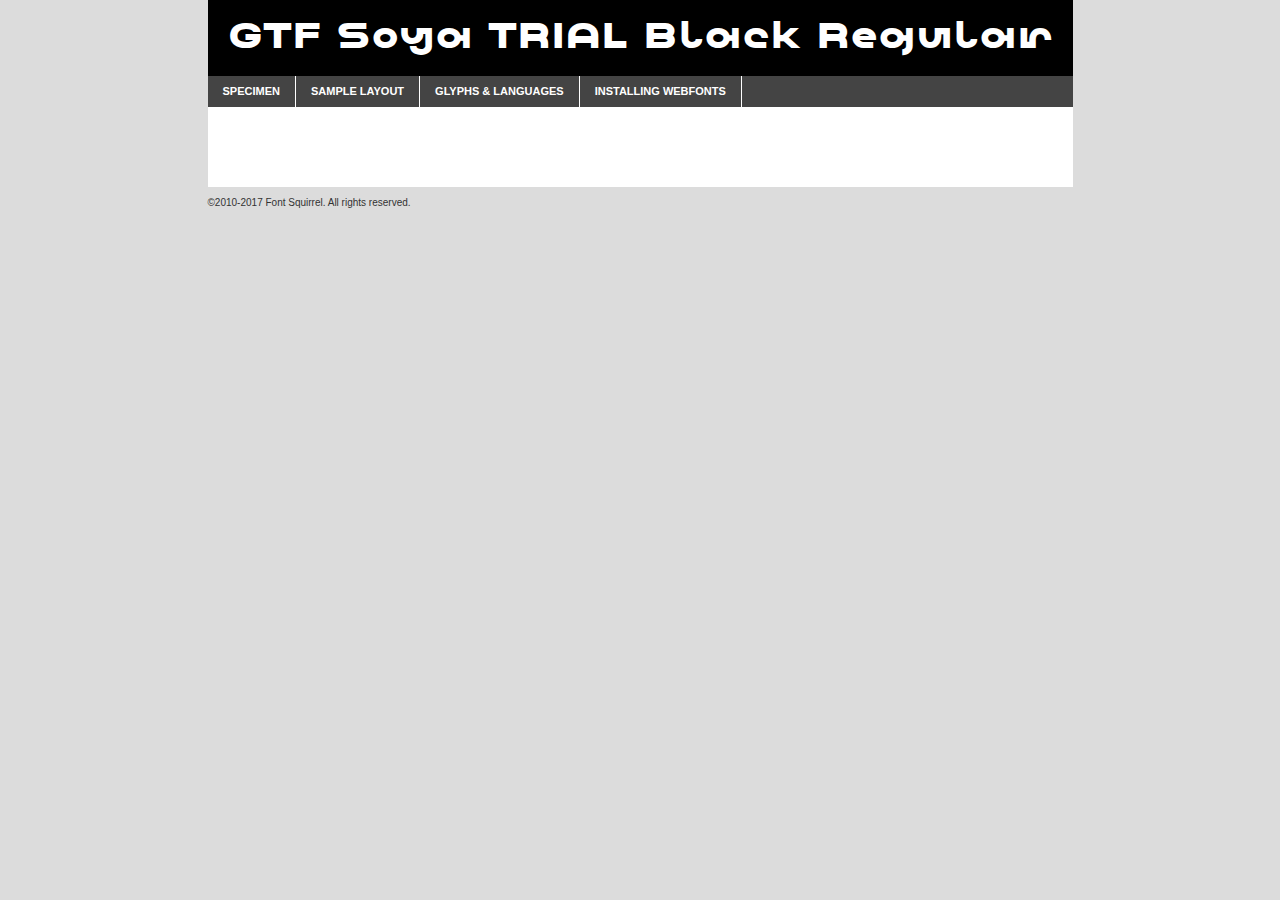
<file: css/gtfsoyatrial-black-demo.html>
<!DOCTYPE html PUBLIC "-//W3C//DTD XHTML 1.0 Transitional//EN"
        "http://www.w3.org/TR/xhtml1/DTD/xhtml1-transitional.dtd">

<html xmlns="http://www.w3.org/1999/xhtml" xml:lang="en" lang="en">
<head>
    <meta http-equiv="Content-Type" content="text/html; charset=utf-8"/>
    <script src="http://ajax.googleapis.com/ajax/libs/jquery/1.7.2/jquery.min.js" type="text/javascript" charset="utf-8"></script>
    <script type="text/javascript">
		(function($) {
			$.fn.easyTabs = function(option) {
				var param = jQuery.extend({ fadeSpeed: 'fast', defaultContent: 1, activeClass: 'active' }, option);
				$(this).each(function() {
					var thisId = '#' + this.id;
					if ( param.defaultContent == '' )
					{
						param.defaultContent = 1;
					}
					if ( typeof param.defaultContent == 'number' )
					{
						var defaultTab = $(thisId + ' .tabs li:eq(' + (param.defaultContent - 1) + ') a').attr('href').substr(1);
					}
					else
					{
						var defaultTab = param.defaultContent;
					}
					$(thisId + ' .tabs li a').each(function() {
						var tabToHide = $(this).attr('href').substr(1);
						$('#' + tabToHide).addClass('easytabs-tab-content');
					});
					hideAll();
					changeContent(defaultTab);

					function hideAll() {$(thisId + ' .easytabs-tab-content').hide();}

					function changeContent(tabId)
					{
						hideAll();
						$(thisId + ' .tabs li').removeClass(param.activeClass);
						$(thisId + ' .tabs li a[href=#' + tabId + ']').closest('li').addClass(param.activeClass);
						if ( param.fadeSpeed != 'none' )
						{
							$(thisId + ' #' + tabId).fadeIn(param.fadeSpeed);
						}
						else
						{
							$(thisId + ' #' + tabId).show();
						}
					}

					$(thisId + ' .tabs li').click(function() {
						var tabId = $(this).find('a').attr('href').substr(1);
						changeContent(tabId);
						return false;
					});
				});
			}
		})(jQuery);
    </script>
    <link rel="stylesheet" href="specimen_files/specimen_stylesheet.css" type="text/css" charset="utf-8"/>
    <link rel="stylesheet" href="stylesheet.css" type="text/css" charset="utf-8"/>

    <style type="text/css">
        		body {
			font-family: 'gtf_soya_trialblack';
        		}

            </style>

    <title>GTF Soya TRIAL Black Regular Specimen</title>


    <script type="text/javascript" charset="utf-8">
		$(document).ready(function() {
			$('#container').easyTabs({ defaultContent: 1 });
		});
    </script>
</head>

<body>
<div id="container">
    <div id="header">
		GTF Soya TRIAL Black Regular    </div>
    <ul class="tabs">
        <li><a href="#specimen">Specimen</a></li>
        <li><a href="#layout">Sample Layout</a></li>
		        <li><a href="#glyphs">Glyphs &amp; Languages</a></li>
        <li><a href="#installing">Installing Webfonts</a></li>

    </ul>

    <div id="main_content">


        <div id="specimen">

            <div class="section">
                <div class="grid12 firstcol">
                    <div class="huge">AaBb</div>
                </div>
            </div>

            <div class="section">
                <div class="glyph_range">A&#x200B;B&#x200b;C&#x200b;D&#x200b;E&#x200b;F&#x200b;G&#x200b;H&#x200b;I&#x200b;J&#x200b;K&#x200b;L&#x200b;M&#x200b;N&#x200b;O&#x200b;P&#x200b;Q&#x200b;R&#x200b;S&#x200b;T&#x200b;U&#x200b;V&#x200b;W&#x200b;X&#x200b;Y&#x200b;Z&#x200b;a&#x200b;b&#x200b;c&#x200b;d&#x200b;e&#x200b;f&#x200b;g&#x200b;h&#x200b;i&#x200b;j&#x200b;k&#x200b;l&#x200b;m&#x200b;n&#x200b;o&#x200b;p&#x200b;q&#x200b;r&#x200b;s&#x200b;t&#x200b;u&#x200b;v&#x200b;w&#x200b;x&#x200b;y&#x200b;z&#x200b;1&#x200b;2&#x200b;3&#x200b;4&#x200b;5&#x200b;6&#x200b;7&#x200b;8&#x200b;9&#x200b;0&#x200b;&amp;&#x200b;.&#x200b;,&#x200b;?&#x200b;!&#x200b;&#64;&#x200b;(&#x200b;)&#x200b;#&#x200b;$&#x200b;%&#x200b;*&#x200b;+&#x200b;-&#x200b;=&#x200b;:&#x200b;;</div>
            </div>
            <div class="section">
                <div class="grid12 firstcol">
                    <table class="sample_table">
                        <tr>
                            <td>10</td>
                            <td class="size10">abcdefghijklmnopqrstuvwxyzABCDEFGHIJKLMNOPQRSTUVWXYZ0123456789abcdefghijklmnopqrstuvwxyzABCDEFGHIJKLMNOPQRSTUVWXYZ0123456789abcdefghijklmnopqrstuvwxyzABCDEFGHIJKLMNOPQRSTUVWXYZ</td>
                        </tr>
                        <tr>
                            <td>11</td>
                            <td class="size11">abcdefghijklmnopqrstuvwxyzABCDEFGHIJKLMNOPQRSTUVWXYZ0123456789abcdefghijklmnopqrstuvwxyzABCDEFGHIJKLMNOPQRSTUVWXYZ0123456789abcdefghijklmnopqrstuvwxyzABCDEFGHIJKLMNOPQRSTUVWXYZ</td>
                        </tr>
                        <tr>
                            <td>12</td>
                            <td class="size12">abcdefghijklmnopqrstuvwxyzABCDEFGHIJKLMNOPQRSTUVWXYZ0123456789abcdefghijklmnopqrstuvwxyzABCDEFGHIJKLMNOPQRSTUVWXYZ0123456789abcdefghijklmnopqrstuvwxyzABCDEFGHIJKLMNOPQRSTUVWXYZ</td>
                        </tr>
                        <tr>
                            <td>13</td>
                            <td class="size13">abcdefghijklmnopqrstuvwxyzABCDEFGHIJKLMNOPQRSTUVWXYZ0123456789abcdefghijklmnopqrstuvwxyzABCDEFGHIJKLMNOPQRSTUVWXYZ0123456789abcdefghijklmnopqrstuvwxyzABCDEFGHIJKLMNOPQRSTUVWXYZ</td>
                        </tr>
                        <tr>
                            <td>14</td>
                            <td class="size14">abcdefghijklmnopqrstuvwxyzABCDEFGHIJKLMNOPQRSTUVWXYZ0123456789abcdefghijklmnopqrstuvwxyzABCDEFGHIJKLMNOPQRSTUVWXYZ0123456789abcdefghijklmnopqrstuvwxyzABCDEFGHIJKLMNOPQRSTUVWXYZ</td>
                        </tr>
                        <tr>
                            <td>16</td>
                            <td class="size16">abcdefghijklmnopqrstuvwxyzABCDEFGHIJKLMNOPQRSTUVWXYZ0123456789abcdefghijklmnopqrstuvwxyzABCDEFGHIJKLMNOPQRSTUVWXYZ</td>
                        </tr>
                        <tr>
                            <td>18</td>
                            <td class="size18">abcdefghijklmnopqrstuvwxyzABCDEFGHIJKLMNOPQRSTUVWXYZ0123456789abcdefghijklmnopqrstuvwxyzABCDEFGHIJKLMNOPQRSTUVWXYZ</td>
                        </tr>
                        <tr>
                            <td>20</td>
                            <td class="size20">abcdefghijklmnopqrstuvwxyzABCDEFGHIJKLMNOPQRSTUVWXYZ0123456789abcdefghijklmnopqrstuvwxyzABCDEFGHIJKLMNOPQRSTUVWXYZ</td>
                        </tr>
                        <tr>
                            <td>24</td>
                            <td class="size24">abcdefghijklmnopqrstuvwxyzABCDEFGHIJKLMNOPQRSTUVWXYZ0123456789abcdefghijklmnopqrstuvwxyzABCDEFGHIJKLMNOPQRSTUVWXYZ</td>
                        </tr>
                        <tr>
                            <td>30</td>
                            <td class="size30">abcdefghijklmnopqrstuvwxyzABCDEFGHIJKLMNOPQRSTUVWXYZ0123456789abcdefghijklmnopqrstuvwxyzABCDEFGHIJKLMNOPQRSTUVWXYZ</td>
                        </tr>
                        <tr>
                            <td>36</td>
                            <td class="size36">abcdefghijklmnopqrstuvwxyzABCDEFGHIJKLMNOPQRSTUVWXYZ0123456789abcdefghijklmnopqrstuvwxyzABCDEFGHIJKLMNOPQRSTUVWXYZ</td>
                        </tr>
                        <tr>
                            <td>48</td>
                            <td class="size48">abcdefghijklmnopqrstuvwxyzABCDEFGHIJKLMNOPQRSTUVWXYZ0123456789abcdefghijklmnopqrstuvwxyzABCDEFGHIJKLMNOPQRSTUVWXYZ</td>
                        </tr>
                        <tr>
                            <td>60</td>
                            <td class="size60">abcdefghijklmnopqrstuvwxyzABCDEFGHIJKLMNOPQRSTUVWXYZ0123456789abcdefghijklmnopqrstuvwxyzABCDEFGHIJKLMNOPQRSTUVWXYZ</td>
                        </tr>
                        <tr>
                            <td>72</td>
                            <td class="size72">abcdefghijklmnopqrstuvwxyzABCDEFGHIJKLMNOPQRSTUVWXYZ0123456789abcdefghijklmnopqrstuvwxyzABCDEFGHIJKLMNOPQRSTUVWXYZ</td>
                        </tr>
                        <tr>
                            <td>90</td>
                            <td class="size90">abcdefghijklmnopqrstuvwxyzABCDEFGHIJKLMNOPQRSTUVWXYZ0123456789abcdefghijklmnopqrstuvwxyzABCDEFGHIJKLMNOPQRSTUVWXYZ</td>
                        </tr>
                    </table>

                </div>

            </div>


            <div class="section" id="bodycomparison">


                <div id="xheight">
                    <div class="fontbody">&#x25FC;&#x25FC;&#x25FC;&#x25FC;&#x25FC;&#x25FC;&#x25FC;&#x25FC;&#x25FC;&#x25FC;&#x25FC;&#x25FC;&#x25FC;&#x25FC;&#x25FC;&#x25FC;&#x25FC;&#x25FC;&#x25FC;&#x25FC;&#x25FC;&#x25FC;&#x25FC;&#x25FC;&#x25FC;&#x25FC;&#x25FC;&#x25FC;&#x25FC;&#x25FC;&#x25FC;&#x25FC;&#x25FC;&#x25FC;&#x25FC;&#x25FC;&#x25FC;&#x25FC;&#x25FC;&#x25FC;&#x25FC;&#x25FC;&#x25FC;&#x25FC;&#x25FC;&#x25FC;&#x25FC;&#x25FC;&#x25FC;&#x25FC;&#x25FC;&#x25FC;&#x25FC;&#x25FC;&#x25FC;&#x25FC;&#x25FC;&#x25FC;&#x25FC;&#x25FC;&#x25FC;&#x25FC;&#x25FC;&#x25FC;&#x25FC;&#x25FC;&#x25FC;&#x25FC;&#x25FC;&#x25FC;&#x25FC;&#x25FC;&#x25FC;&#x25FC;&#x25FC;&#x25FC;&#x25FC;&#x25FC;&#x25FC;&#x25FC;&#x25FC;&#x25FC;&#x25FC;&#x25FC;&#x25FC;&#x25FC;&#x25FC;&#x25FC;&#x25FC;&#x25FC;&#x25FC;&#x25FC;&#x25FC;&#x25FC;&#x25FC;&#x25FC;&#x25FC;&#x25FC;&#x25FC;body</div>
                    <div class="arialbody">body</div>
                    <div class="verdanabody">body</div>
                    <div class="georgiabody">body</div>
                </div>
                <div class="fontbody" style="z-index:1">
                    body<span>GTF Soya TRIAL Black Regular</span>
                </div>
                <div class="arialbody" style="z-index:1">
                    body<span>Arial</span>
                </div>
                <div class="verdanabody" style="z-index:1">
                    body<span>Verdana</span>
                </div>
                <div class="georgiabody" style="z-index:1">
                    body<span>Georgia</span>
                </div>


            </div>


            <div class="section psample psample_row1" id="">

                <div class="grid2 firstcol">
                    <p class="size10"><span>10.</span>Aenean lacinia bibendum nulla sed consectetur. Fusce dapibus, tellus ac cursus commodo, tortor mauris condimentum nibh, ut fermentum massa justo sit amet risus. Nullam id dolor id nibh ultricies vehicula ut id elit. Cum sociis natoque penatibus et magnis dis parturient montes, nascetur ridiculus mus. Nulla vitae elit libero, a pharetra augue.</p>

                </div>
                <div class="grid3">
                    <p class="size11"><span>11.</span>Aenean lacinia bibendum nulla sed consectetur. Fusce dapibus, tellus ac cursus commodo, tortor mauris condimentum nibh, ut fermentum massa justo sit amet risus. Nullam id dolor id nibh ultricies vehicula ut id elit. Cum sociis natoque penatibus et magnis dis parturient montes, nascetur ridiculus mus. Nulla vitae elit libero, a pharetra augue.</p>

                </div>
                <div class="grid3">
                    <p class="size12"><span>12.</span>Aenean lacinia bibendum nulla sed consectetur. Fusce dapibus, tellus ac cursus commodo, tortor mauris condimentum nibh, ut fermentum massa justo sit amet risus. Nullam id dolor id nibh ultricies vehicula ut id elit. Cum sociis natoque penatibus et magnis dis parturient montes, nascetur ridiculus mus. Nulla vitae elit libero, a pharetra augue.</p>

                </div>
                <div class="grid4">
                    <p class="size13"><span>13.</span>Aenean lacinia bibendum nulla sed consectetur. Fusce dapibus, tellus ac cursus commodo, tortor mauris condimentum nibh, ut fermentum massa justo sit amet risus. Nullam id dolor id nibh ultricies vehicula ut id elit. Cum sociis natoque penatibus et magnis dis parturient montes, nascetur ridiculus mus. Nulla vitae elit libero, a pharetra augue.</p>

                </div>
                <div class="white_blend"></div>

            </div>
            <div class="section psample psample_row2" id="">
                <div class="grid3 firstcol">
                    <p class="size14"><span>14.</span>Aenean lacinia bibendum nulla sed consectetur. Fusce dapibus, tellus ac cursus commodo, tortor mauris condimentum nibh, ut fermentum massa justo sit amet risus. Nullam id dolor id nibh ultricies vehicula ut id elit. Cum sociis natoque penatibus et magnis dis parturient montes, nascetur ridiculus mus. Nulla vitae elit libero, a pharetra augue.</p>

                </div>
                <div class="grid4">
                    <p class="size16"><span>16.</span>Aenean lacinia bibendum nulla sed consectetur. Fusce dapibus, tellus ac cursus commodo, tortor mauris condimentum nibh, ut fermentum massa justo sit amet risus. Nullam id dolor id nibh ultricies vehicula ut id elit. Cum sociis natoque penatibus et magnis dis parturient montes, nascetur ridiculus mus. Nulla vitae elit libero, a pharetra augue.</p>

                </div>
                <div class="grid5">
                    <p class="size18"><span>18.</span>Aenean lacinia bibendum nulla sed consectetur. Fusce dapibus, tellus ac cursus commodo, tortor mauris condimentum nibh, ut fermentum massa justo sit amet risus. Nullam id dolor id nibh ultricies vehicula ut id elit. Cum sociis natoque penatibus et magnis dis parturient montes, nascetur ridiculus mus. Nulla vitae elit libero, a pharetra augue.</p>

                </div>

                <div class="white_blend"></div>

            </div>

            <div class="section psample psample_row3" id="">
                <div class="grid5 firstcol">
                    <p class="size20"><span>20.</span>Aenean lacinia bibendum nulla sed consectetur. Fusce dapibus, tellus ac cursus commodo, tortor mauris condimentum nibh, ut fermentum massa justo sit amet risus. Nullam id dolor id nibh ultricies vehicula ut id elit. Cum sociis natoque penatibus et magnis dis parturient montes, nascetur ridiculus mus. Nulla vitae elit libero, a pharetra augue.</p>
                </div>
                <div class="grid7">
                    <p class="size24"><span>24.</span>Aenean lacinia bibendum nulla sed consectetur. Fusce dapibus, tellus ac cursus commodo, tortor mauris condimentum nibh, ut fermentum massa justo sit amet risus. Nullam id dolor id nibh ultricies vehicula ut id elit. Cum sociis natoque penatibus et magnis dis parturient montes, nascetur ridiculus mus. Nulla vitae elit libero, a pharetra augue.</p>
                </div>

                <div class="white_blend"></div>

            </div>

            <div class="section psample psample_row4" id="">
                <div class="grid12 firstcol">
                    <p class="size30"><span>30.</span>Aenean lacinia bibendum nulla sed consectetur. Fusce dapibus, tellus ac cursus commodo, tortor mauris condimentum nibh, ut fermentum massa justo sit amet risus. Nullam id dolor id nibh ultricies vehicula ut id elit. Cum sociis natoque penatibus et magnis dis parturient montes, nascetur ridiculus mus. Nulla vitae elit libero, a pharetra augue.</p>
                </div>
                <div class="white_blend"></div>

            </div>


            <div class="section psample psample_row1 fullreverse">
                <div class="grid2 firstcol">
                    <p class="size10"><span>10.</span>Aenean lacinia bibendum nulla sed consectetur. Fusce dapibus, tellus ac cursus commodo, tortor mauris condimentum nibh, ut fermentum massa justo sit amet risus. Nullam id dolor id nibh ultricies vehicula ut id elit. Cum sociis natoque penatibus et magnis dis parturient montes, nascetur ridiculus mus. Nulla vitae elit libero, a pharetra augue.</p>

                </div>
                <div class="grid3">
                    <p class="size11"><span>11.</span>Aenean lacinia bibendum nulla sed consectetur. Fusce dapibus, tellus ac cursus commodo, tortor mauris condimentum nibh, ut fermentum massa justo sit amet risus. Nullam id dolor id nibh ultricies vehicula ut id elit. Cum sociis natoque penatibus et magnis dis parturient montes, nascetur ridiculus mus. Nulla vitae elit libero, a pharetra augue.</p>

                </div>
                <div class="grid3">
                    <p class="size12"><span>12.</span>Aenean lacinia bibendum nulla sed consectetur. Fusce dapibus, tellus ac cursus commodo, tortor mauris condimentum nibh, ut fermentum massa justo sit amet risus. Nullam id dolor id nibh ultricies vehicula ut id elit. Cum sociis natoque penatibus et magnis dis parturient montes, nascetur ridiculus mus. Nulla vitae elit libero, a pharetra augue.</p>

                </div>
                <div class="grid4">
                    <p class="size13"><span>13.</span>Aenean lacinia bibendum nulla sed consectetur. Fusce dapibus, tellus ac cursus commodo, tortor mauris condimentum nibh, ut fermentum massa justo sit amet risus. Nullam id dolor id nibh ultricies vehicula ut id elit. Cum sociis natoque penatibus et magnis dis parturient montes, nascetur ridiculus mus. Nulla vitae elit libero, a pharetra augue.</p>

                </div>
                <div class="black_blend"></div>

            </div>

            <div class="section psample psample_row2 fullreverse">
                <div class="grid3 firstcol">
                    <p class="size14"><span>14.</span>Aenean lacinia bibendum nulla sed consectetur. Fusce dapibus, tellus ac cursus commodo, tortor mauris condimentum nibh, ut fermentum massa justo sit amet risus. Nullam id dolor id nibh ultricies vehicula ut id elit. Cum sociis natoque penatibus et magnis dis parturient montes, nascetur ridiculus mus. Nulla vitae elit libero, a pharetra augue.</p>

                </div>
                <div class="grid4">
                    <p class="size16"><span>16.</span>Aenean lacinia bibendum nulla sed consectetur. Fusce dapibus, tellus ac cursus commodo, tortor mauris condimentum nibh, ut fermentum massa justo sit amet risus. Nullam id dolor id nibh ultricies vehicula ut id elit. Cum sociis natoque penatibus et magnis dis parturient montes, nascetur ridiculus mus. Nulla vitae elit libero, a pharetra augue.</p>

                </div>
                <div class="grid5">
                    <p class="size18"><span>18.</span>Aenean lacinia bibendum nulla sed consectetur. Fusce dapibus, tellus ac cursus commodo, tortor mauris condimentum nibh, ut fermentum massa justo sit amet risus. Nullam id dolor id nibh ultricies vehicula ut id elit. Cum sociis natoque penatibus et magnis dis parturient montes, nascetur ridiculus mus. Nulla vitae elit libero, a pharetra augue.</p>

                </div>
                <div class="black_blend"></div>

            </div>

            <div class="section psample fullreverse psample_row3" id="">
                <div class="grid5 firstcol">
                    <p class="size20"><span>20.</span>Aenean lacinia bibendum nulla sed consectetur. Fusce dapibus, tellus ac cursus commodo, tortor mauris condimentum nibh, ut fermentum massa justo sit amet risus. Nullam id dolor id nibh ultricies vehicula ut id elit. Cum sociis natoque penatibus et magnis dis parturient montes, nascetur ridiculus mus. Nulla vitae elit libero, a pharetra augue.</p>
                </div>
                <div class="grid7">
                    <p class="size24"><span>24.</span>Aenean lacinia bibendum nulla sed consectetur. Fusce dapibus, tellus ac cursus commodo, tortor mauris condimentum nibh, ut fermentum massa justo sit amet risus. Nullam id dolor id nibh ultricies vehicula ut id elit. Cum sociis natoque penatibus et magnis dis parturient montes, nascetur ridiculus mus. Nulla vitae elit libero, a pharetra augue.</p>
                </div>

                <div class="black_blend"></div>

            </div>

            <div class="section psample fullreverse psample_row4" id="" style="border-bottom: 20px #000 solid;">
                <div class="grid12 firstcol">
                    <p class="size30"><span>30.</span>Aenean lacinia bibendum nulla sed consectetur. Fusce dapibus, tellus ac cursus commodo, tortor mauris condimentum nibh, ut fermentum massa justo sit amet risus. Nullam id dolor id nibh ultricies vehicula ut id elit. Cum sociis natoque penatibus et magnis dis parturient montes, nascetur ridiculus mus. Nulla vitae elit libero, a pharetra augue.</p>
                </div>
                <div class="black_blend"></div>

            </div>


        </div>

        <div id="layout">

            <div class="section">

                <div class="grid12 firstcol">
                    <h1>Lorem Ipsum Dolor</h1>
                    <h2>Etiam porta sem malesuada magna mollis euismod</h2>

                    <p class="byline">By <a href="#link">Aenean Lacinia</a></p>
                </div>
            </div>
            <div class="section">
                <div class="grid8 firstcol">
                    <p class="large">Donec sed odio dui. Morbi leo risus, porta ac consectetur ac, vestibulum at eros. Fusce dapibus, tellus ac cursus commodo, tortor mauris condimentum nibh, ut fermentum massa justo sit amet risus. </p>


                    <h3>Pellentesque ornare sem</h3>

                    <p>Maecenas sed diam eget risus varius blandit sit amet non magna. Maecenas faucibus mollis interdum. Donec ullamcorper nulla non metus auctor fringilla. Nullam id dolor id nibh ultricies vehicula ut id elit. Nullam id dolor id nibh ultricies vehicula ut id elit. </p>

                    <p>Aenean eu leo quam. Pellentesque ornare sem lacinia quam venenatis vestibulum. Lorem ipsum dolor sit amet, consectetur adipiscing elit. Cum sociis natoque penatibus et magnis dis parturient montes, nascetur ridiculus mus. </p>

                    <p>Nulla vitae elit libero, a pharetra augue. Praesent commodo cursus magna, vel scelerisque nisl consectetur et. Aenean lacinia bibendum nulla sed consectetur. </p>

                    <p>Nullam quis risus eget urna mollis ornare vel eu leo. Nullam quis risus eget urna mollis ornare vel eu leo. Maecenas sed diam eget risus varius blandit sit amet non magna. Donec ullamcorper nulla non metus auctor fringilla. </p>

                    <h3>Cras mattis consectetur</h3>

                    <p>Aenean eu leo quam. Pellentesque ornare sem lacinia quam venenatis vestibulum. Aenean lacinia bibendum nulla sed consectetur. Integer posuere erat a ante venenatis dapibus posuere velit aliquet. Cras mattis consectetur purus sit amet fermentum. </p>

                    <p>Nullam id dolor id nibh ultricies vehicula ut id elit. Nullam quis risus eget urna mollis ornare vel eu leo. Cras mattis consectetur purus sit amet fermentum.</p>
                </div>

                <div class="grid4 sidebar">

                    <div class="box reverse">
                        <p class="last">Nullam quis risus eget urna mollis ornare vel eu leo. Donec ullamcorper nulla non metus auctor fringilla. Cras mattis consectetur purus sit amet fermentum. Sed posuere consectetur est at lobortis. Lorem ipsum dolor sit amet, consectetur adipiscing elit. </p>
                    </div>

                    <p class="caption">Maecenas sed diam eget risus varius.</p>

                    <p>Vestibulum id ligula porta felis euismod semper. Integer posuere erat a ante venenatis dapibus posuere velit aliquet. Vestibulum id ligula porta felis euismod semper. Sed posuere consectetur est at lobortis. Maecenas sed diam eget risus varius blandit sit amet non magna. Fusce dapibus, tellus ac cursus commodo, tortor mauris condimentum nibh, ut fermentum massa justo sit amet risus. </p>


                    <p>Duis mollis, est non commodo luctus, nisi erat porttitor ligula, eget lacinia odio sem nec elit. Aenean lacinia bibendum nulla sed consectetur. Vivamus sagittis lacus vel augue laoreet rutrum faucibus dolor auctor. Aenean lacinia bibendum nulla sed consectetur. Nullam quis risus eget urna mollis ornare vel eu leo. </p>

                    <p>Praesent commodo cursus magna, vel scelerisque nisl consectetur et. Donec ullamcorper nulla non metus auctor fringilla. Maecenas faucibus mollis interdum. Fusce dapibus, tellus ac cursus commodo, tortor mauris condimentum nibh, ut fermentum massa justo sit amet risus. </p>

                </div>
            </div>

        </div>


		

        <div id="glyphs">
            <div class="section">
                <div class="grid12 firstcol">

                    <h1>Language Support</h1>
                    <p>The subset of GTF Soya TRIAL Black Regular in this kit supports the following languages:<br/>

						English, Arrernte, Bislama, Cebuano, Fijian, Gilbertese, Hmong, Ibanag, Iloko_ilokano, Interglossa_glosa, Interlingua, Lojban, Norfolk_pitcairnese, Oromo, Rotokas, Seychelles_creole, Shona, Somali, Southern_ndebele, Swahili, Swati_swazi, Tok_pisin, Warlpiri, Xhosa, Zulu, Latinbasic, Demo                    </p>
                    <h1>Glyph Chart</h1>
                    <p>The subset of GTF Soya TRIAL Black Regular in this kit includes all the glyphs listed below. Unicode entities are included above each glyph to help you insert individual characters into your layout.</p>
                    <div id="glyph_chart">

																				                                <div><p>&amp;#32;</p>&#32;</div>
																				                                <div><p>&amp;#33;</p>&#33;</div>
																				                                <div><p>&amp;#38;</p>&#38;</div>
																				                                <div><p>&amp;#44;</p>&#44;</div>
																				                                <div><p>&amp;#46;</p>&#46;</div>
																				                                <div><p>&amp;#48;</p>&#48;</div>
																				                                <div><p>&amp;#49;</p>&#49;</div>
																				                                <div><p>&amp;#50;</p>&#50;</div>
																				                                <div><p>&amp;#51;</p>&#51;</div>
																				                                <div><p>&amp;#52;</p>&#52;</div>
																				                                <div><p>&amp;#53;</p>&#53;</div>
																				                                <div><p>&amp;#54;</p>&#54;</div>
																				                                <div><p>&amp;#55;</p>&#55;</div>
																				                                <div><p>&amp;#56;</p>&#56;</div>
																				                                <div><p>&amp;#57;</p>&#57;</div>
																				                                <div><p>&amp;#63;</p>&#63;</div>
																				                                <div><p>&amp;#64;</p>&#64;</div>
																				                                <div><p>&amp;#65;</p>&#65;</div>
																				                                <div><p>&amp;#66;</p>&#66;</div>
																				                                <div><p>&amp;#67;</p>&#67;</div>
																				                                <div><p>&amp;#68;</p>&#68;</div>
																				                                <div><p>&amp;#69;</p>&#69;</div>
																				                                <div><p>&amp;#70;</p>&#70;</div>
																				                                <div><p>&amp;#71;</p>&#71;</div>
																				                                <div><p>&amp;#72;</p>&#72;</div>
																				                                <div><p>&amp;#73;</p>&#73;</div>
																				                                <div><p>&amp;#74;</p>&#74;</div>
																				                                <div><p>&amp;#75;</p>&#75;</div>
																				                                <div><p>&amp;#76;</p>&#76;</div>
																				                                <div><p>&amp;#77;</p>&#77;</div>
																				                                <div><p>&amp;#78;</p>&#78;</div>
																				                                <div><p>&amp;#79;</p>&#79;</div>
																				                                <div><p>&amp;#80;</p>&#80;</div>
																				                                <div><p>&amp;#81;</p>&#81;</div>
																				                                <div><p>&amp;#82;</p>&#82;</div>
																				                                <div><p>&amp;#83;</p>&#83;</div>
																				                                <div><p>&amp;#84;</p>&#84;</div>
																				                                <div><p>&amp;#85;</p>&#85;</div>
																				                                <div><p>&amp;#86;</p>&#86;</div>
																				                                <div><p>&amp;#87;</p>&#87;</div>
																				                                <div><p>&amp;#88;</p>&#88;</div>
																				                                <div><p>&amp;#89;</p>&#89;</div>
																				                                <div><p>&amp;#90;</p>&#90;</div>
																				                                <div><p>&amp;#97;</p>&#97;</div>
																				                                <div><p>&amp;#98;</p>&#98;</div>
																				                                <div><p>&amp;#99;</p>&#99;</div>
																				                                <div><p>&amp;#100;</p>&#100;</div>
																				                                <div><p>&amp;#101;</p>&#101;</div>
																				                                <div><p>&amp;#102;</p>&#102;</div>
																				                                <div><p>&amp;#103;</p>&#103;</div>
																				                                <div><p>&amp;#104;</p>&#104;</div>
																				                                <div><p>&amp;#105;</p>&#105;</div>
																				                                <div><p>&amp;#106;</p>&#106;</div>
																				                                <div><p>&amp;#107;</p>&#107;</div>
																				                                <div><p>&amp;#108;</p>&#108;</div>
																				                                <div><p>&amp;#109;</p>&#109;</div>
																				                                <div><p>&amp;#110;</p>&#110;</div>
																				                                <div><p>&amp;#111;</p>&#111;</div>
																				                                <div><p>&amp;#112;</p>&#112;</div>
																				                                <div><p>&amp;#113;</p>&#113;</div>
																				                                <div><p>&amp;#114;</p>&#114;</div>
																				                                <div><p>&amp;#115;</p>&#115;</div>
																				                                <div><p>&amp;#116;</p>&#116;</div>
																				                                <div><p>&amp;#117;</p>&#117;</div>
																				                                <div><p>&amp;#118;</p>&#118;</div>
																				                                <div><p>&amp;#119;</p>&#119;</div>
																				                                <div><p>&amp;#120;</p>&#120;</div>
																				                                <div><p>&amp;#121;</p>&#121;</div>
																				                                <div><p>&amp;#122;</p>&#122;</div>
																				                                <div><p>&amp;#160;</p>&#160;</div>
																				                                <div><p>&amp;#8192;</p>&#8192;</div>
																				                                <div><p>&amp;#8193;</p>&#8193;</div>
																				                                <div><p>&amp;#8194;</p>&#8194;</div>
																				                                <div><p>&amp;#8195;</p>&#8195;</div>
																				                                <div><p>&amp;#8196;</p>&#8196;</div>
																				                                <div><p>&amp;#8197;</p>&#8197;</div>
																				                                <div><p>&amp;#8198;</p>&#8198;</div>
																				                                <div><p>&amp;#8199;</p>&#8199;</div>
																				                                <div><p>&amp;#8200;</p>&#8200;</div>
																				                                <div><p>&amp;#8201;</p>&#8201;</div>
																				                                <div><p>&amp;#8202;</p>&#8202;</div>
																				                                <div><p>&amp;#8239;</p>&#8239;</div>
																				                                <div><p>&amp;#8287;</p>&#8287;</div>
																				                                <div><p>&amp;#9724;</p>&#9724;</div>
																																																										                    </div>
                </div>


            </div>
        </div>


        <div id="specs">

        </div>

        <div id="installing">
            <div class="section">
                <div class="grid7 firstcol">
                    <h1>Installing Webfonts</h1>

                    <p>Webfonts are supported by all major browser platforms but not all in the same way. There are currently four different font formats that must be included in order to target all browsers. This includes TTF, WOFF, EOT and SVG.</p>

                    <h2>1. Upload your webfonts</h2>
                    <p>You must upload your webfont kit to your website. They should be in or near the same directory as your CSS files.</p>

                    <h2>2. Include the webfont stylesheet</h2>
                    <p>A special CSS @font-face declaration helps the various browsers select the appropriate font it needs without causing you a bunch of headaches. Learn more about this syntax by reading the <a href="https://www.fontspring.com/blog/further-hardening-of-the-bulletproof-syntax">Fontspring blog post</a> about it. The code for it is as follows:</p>


                    <code>
                        @font-face{
                        font-family: 'MyWebFont';
                        src: url('WebFont.eot');
                        src: url('WebFont.eot?#iefix') format('embedded-opentype'),
                        url('WebFont.woff') format('woff'),
                        url('WebFont.ttf') format('truetype'),
                        url('WebFont.svg#webfont') format('svg');
                        }
                    </code>

                    <p>We've already gone ahead and generated the code for you. All you have to do is link to the stylesheet in your HTML, like this:</p>
                    <code>&lt;link rel=&quot;stylesheet&quot; href=&quot;stylesheet.css&quot; type=&quot;text/css&quot; charset=&quot;utf-8&quot; /&gt;</code>

                    <h2>3. Modify your own stylesheet</h2>
                    <p>To take advantage of your new fonts, you must tell your stylesheet to use them. Look at the original @font-face declaration above and find the property called "font-family." The name linked there will be what you use to reference the font. Prepend that webfont name to the font stack in the "font-family" property, inside the selector you want to change. For example:</p>
                    <code>p { font-family: 'WebFont', Arial, sans-serif; }</code>

                    <h2>4. Test</h2>
                    <p>Getting webfonts to work cross-browser <em>can</em> be tricky. Use the information in the sidebar to help you if you find that fonts aren't loading in a particular browser.</p>
                </div>

                <div class="grid5 sidebar">
                    <div class="box">
                        <h2>Troubleshooting<br/>Font-Face Problems</h2>
                        <p>Having trouble getting your webfonts to load in your new website? Here are some tips to sort out what might be the problem.</p>

                        <h3>Fonts not showing in any browser</h3>

                        <p>This sounds like you need to work on the plumbing. You either did not upload the fonts to the correct directory, or you did not link the fonts properly in the CSS. If you've confirmed that all this is correct and you still have a problem, take a look at your .htaccess file and see if requests are getting intercepted.</p>

                        <h3>Fonts not loading in iPhone or iPad</h3>

                        <p>The most common problem here is that you are serving the fonts from an IIS server. IIS refuses to serve files that have unknown MIME types. If that is the case, you must set the MIME type for SVG to "image/svg+xml" in the server settings. Follow these instructions from Microsoft if you need help.</p>

                        <h3>Fonts not loading in Firefox</h3>

                        <p>The primary reason for this failure? You are still using a version Firefox older than 3.5. So upgrade already! If that isn't it, then you are very likely serving fonts from a different domain. Firefox requires that all font assets be served from the same domain. Lastly it is possible that you need to add WOFF to your list of MIME types (if you are serving via IIS.)</p>

                        <h3>Fonts not loading in IE</h3>

                        <p>Are you looking at Internet Explorer on an actual Windows machine or are you cheating by using a service like Adobe BrowserLab? Many of these screenshot services do not render @font-face for IE. Best to test it on a real machine.</p>

                        <h3>Fonts not loading in IE9</h3>

                        <p>IE9, like Firefox, requires that fonts be served from the same domain as the website. Make sure that is the case.</p>
                    </div>
                </div>
            </div>

        </div>

    </div>
    <div id="footer">
        <p>&copy;2010-2017 Font Squirrel. All rights reserved.</p>
    </div>
</div>
</body>
</html>
</file>
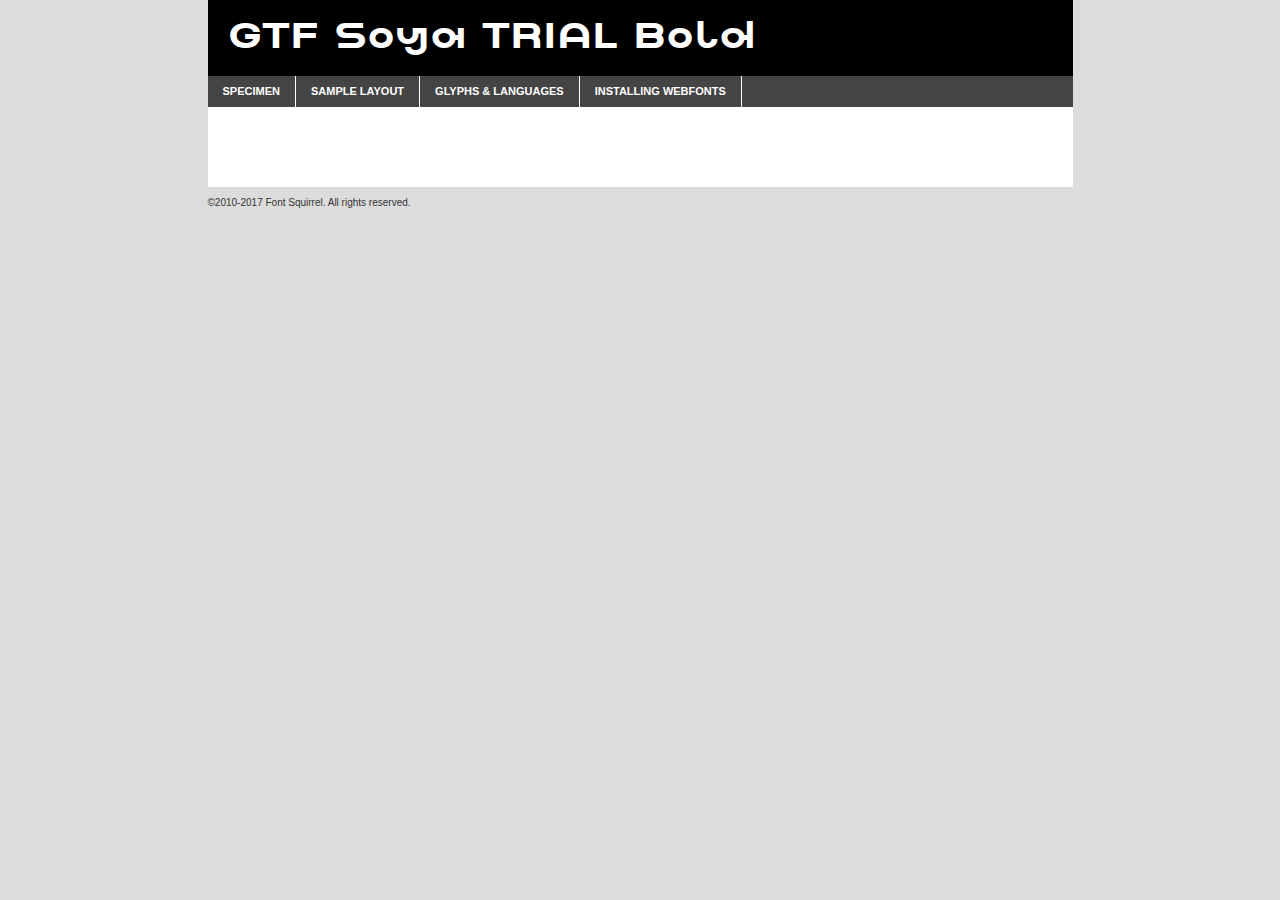
<file: css/gtfsoyatrial-bold-demo.html>
<!DOCTYPE html PUBLIC "-//W3C//DTD XHTML 1.0 Transitional//EN"
        "http://www.w3.org/TR/xhtml1/DTD/xhtml1-transitional.dtd">

<html xmlns="http://www.w3.org/1999/xhtml" xml:lang="en" lang="en">
<head>
    <meta http-equiv="Content-Type" content="text/html; charset=utf-8"/>
    <script src="http://ajax.googleapis.com/ajax/libs/jquery/1.7.2/jquery.min.js" type="text/javascript" charset="utf-8"></script>
    <script type="text/javascript">
		(function($) {
			$.fn.easyTabs = function(option) {
				var param = jQuery.extend({ fadeSpeed: 'fast', defaultContent: 1, activeClass: 'active' }, option);
				$(this).each(function() {
					var thisId = '#' + this.id;
					if ( param.defaultContent == '' )
					{
						param.defaultContent = 1;
					}
					if ( typeof param.defaultContent == 'number' )
					{
						var defaultTab = $(thisId + ' .tabs li:eq(' + (param.defaultContent - 1) + ') a').attr('href').substr(1);
					}
					else
					{
						var defaultTab = param.defaultContent;
					}
					$(thisId + ' .tabs li a').each(function() {
						var tabToHide = $(this).attr('href').substr(1);
						$('#' + tabToHide).addClass('easytabs-tab-content');
					});
					hideAll();
					changeContent(defaultTab);

					function hideAll() {$(thisId + ' .easytabs-tab-content').hide();}

					function changeContent(tabId)
					{
						hideAll();
						$(thisId + ' .tabs li').removeClass(param.activeClass);
						$(thisId + ' .tabs li a[href=#' + tabId + ']').closest('li').addClass(param.activeClass);
						if ( param.fadeSpeed != 'none' )
						{
							$(thisId + ' #' + tabId).fadeIn(param.fadeSpeed);
						}
						else
						{
							$(thisId + ' #' + tabId).show();
						}
					}

					$(thisId + ' .tabs li').click(function() {
						var tabId = $(this).find('a').attr('href').substr(1);
						changeContent(tabId);
						return false;
					});
				});
			}
		})(jQuery);
    </script>
    <link rel="stylesheet" href="specimen_files/specimen_stylesheet.css" type="text/css" charset="utf-8"/>
    <link rel="stylesheet" href="stylesheet.css" type="text/css" charset="utf-8"/>

    <style type="text/css">
        		body {
			font-family: 'gtf_soya_trialbold';
        		}

            </style>

    <title>GTF Soya TRIAL Bold Specimen</title>


    <script type="text/javascript" charset="utf-8">
		$(document).ready(function() {
			$('#container').easyTabs({ defaultContent: 1 });
		});
    </script>
</head>

<body>
<div id="container">
    <div id="header">
		GTF Soya TRIAL Bold    </div>
    <ul class="tabs">
        <li><a href="#specimen">Specimen</a></li>
        <li><a href="#layout">Sample Layout</a></li>
		        <li><a href="#glyphs">Glyphs &amp; Languages</a></li>
        <li><a href="#installing">Installing Webfonts</a></li>

    </ul>

    <div id="main_content">


        <div id="specimen">

            <div class="section">
                <div class="grid12 firstcol">
                    <div class="huge">AaBb</div>
                </div>
            </div>

            <div class="section">
                <div class="glyph_range">A&#x200B;B&#x200b;C&#x200b;D&#x200b;E&#x200b;F&#x200b;G&#x200b;H&#x200b;I&#x200b;J&#x200b;K&#x200b;L&#x200b;M&#x200b;N&#x200b;O&#x200b;P&#x200b;Q&#x200b;R&#x200b;S&#x200b;T&#x200b;U&#x200b;V&#x200b;W&#x200b;X&#x200b;Y&#x200b;Z&#x200b;a&#x200b;b&#x200b;c&#x200b;d&#x200b;e&#x200b;f&#x200b;g&#x200b;h&#x200b;i&#x200b;j&#x200b;k&#x200b;l&#x200b;m&#x200b;n&#x200b;o&#x200b;p&#x200b;q&#x200b;r&#x200b;s&#x200b;t&#x200b;u&#x200b;v&#x200b;w&#x200b;x&#x200b;y&#x200b;z&#x200b;1&#x200b;2&#x200b;3&#x200b;4&#x200b;5&#x200b;6&#x200b;7&#x200b;8&#x200b;9&#x200b;0&#x200b;&amp;&#x200b;.&#x200b;,&#x200b;?&#x200b;!&#x200b;&#64;&#x200b;(&#x200b;)&#x200b;#&#x200b;$&#x200b;%&#x200b;*&#x200b;+&#x200b;-&#x200b;=&#x200b;:&#x200b;;</div>
            </div>
            <div class="section">
                <div class="grid12 firstcol">
                    <table class="sample_table">
                        <tr>
                            <td>10</td>
                            <td class="size10">abcdefghijklmnopqrstuvwxyzABCDEFGHIJKLMNOPQRSTUVWXYZ0123456789abcdefghijklmnopqrstuvwxyzABCDEFGHIJKLMNOPQRSTUVWXYZ0123456789abcdefghijklmnopqrstuvwxyzABCDEFGHIJKLMNOPQRSTUVWXYZ</td>
                        </tr>
                        <tr>
                            <td>11</td>
                            <td class="size11">abcdefghijklmnopqrstuvwxyzABCDEFGHIJKLMNOPQRSTUVWXYZ0123456789abcdefghijklmnopqrstuvwxyzABCDEFGHIJKLMNOPQRSTUVWXYZ0123456789abcdefghijklmnopqrstuvwxyzABCDEFGHIJKLMNOPQRSTUVWXYZ</td>
                        </tr>
                        <tr>
                            <td>12</td>
                            <td class="size12">abcdefghijklmnopqrstuvwxyzABCDEFGHIJKLMNOPQRSTUVWXYZ0123456789abcdefghijklmnopqrstuvwxyzABCDEFGHIJKLMNOPQRSTUVWXYZ0123456789abcdefghijklmnopqrstuvwxyzABCDEFGHIJKLMNOPQRSTUVWXYZ</td>
                        </tr>
                        <tr>
                            <td>13</td>
                            <td class="size13">abcdefghijklmnopqrstuvwxyzABCDEFGHIJKLMNOPQRSTUVWXYZ0123456789abcdefghijklmnopqrstuvwxyzABCDEFGHIJKLMNOPQRSTUVWXYZ0123456789abcdefghijklmnopqrstuvwxyzABCDEFGHIJKLMNOPQRSTUVWXYZ</td>
                        </tr>
                        <tr>
                            <td>14</td>
                            <td class="size14">abcdefghijklmnopqrstuvwxyzABCDEFGHIJKLMNOPQRSTUVWXYZ0123456789abcdefghijklmnopqrstuvwxyzABCDEFGHIJKLMNOPQRSTUVWXYZ0123456789abcdefghijklmnopqrstuvwxyzABCDEFGHIJKLMNOPQRSTUVWXYZ</td>
                        </tr>
                        <tr>
                            <td>16</td>
                            <td class="size16">abcdefghijklmnopqrstuvwxyzABCDEFGHIJKLMNOPQRSTUVWXYZ0123456789abcdefghijklmnopqrstuvwxyzABCDEFGHIJKLMNOPQRSTUVWXYZ</td>
                        </tr>
                        <tr>
                            <td>18</td>
                            <td class="size18">abcdefghijklmnopqrstuvwxyzABCDEFGHIJKLMNOPQRSTUVWXYZ0123456789abcdefghijklmnopqrstuvwxyzABCDEFGHIJKLMNOPQRSTUVWXYZ</td>
                        </tr>
                        <tr>
                            <td>20</td>
                            <td class="size20">abcdefghijklmnopqrstuvwxyzABCDEFGHIJKLMNOPQRSTUVWXYZ0123456789abcdefghijklmnopqrstuvwxyzABCDEFGHIJKLMNOPQRSTUVWXYZ</td>
                        </tr>
                        <tr>
                            <td>24</td>
                            <td class="size24">abcdefghijklmnopqrstuvwxyzABCDEFGHIJKLMNOPQRSTUVWXYZ0123456789abcdefghijklmnopqrstuvwxyzABCDEFGHIJKLMNOPQRSTUVWXYZ</td>
                        </tr>
                        <tr>
                            <td>30</td>
                            <td class="size30">abcdefghijklmnopqrstuvwxyzABCDEFGHIJKLMNOPQRSTUVWXYZ0123456789abcdefghijklmnopqrstuvwxyzABCDEFGHIJKLMNOPQRSTUVWXYZ</td>
                        </tr>
                        <tr>
                            <td>36</td>
                            <td class="size36">abcdefghijklmnopqrstuvwxyzABCDEFGHIJKLMNOPQRSTUVWXYZ0123456789abcdefghijklmnopqrstuvwxyzABCDEFGHIJKLMNOPQRSTUVWXYZ</td>
                        </tr>
                        <tr>
                            <td>48</td>
                            <td class="size48">abcdefghijklmnopqrstuvwxyzABCDEFGHIJKLMNOPQRSTUVWXYZ0123456789abcdefghijklmnopqrstuvwxyzABCDEFGHIJKLMNOPQRSTUVWXYZ</td>
                        </tr>
                        <tr>
                            <td>60</td>
                            <td class="size60">abcdefghijklmnopqrstuvwxyzABCDEFGHIJKLMNOPQRSTUVWXYZ0123456789abcdefghijklmnopqrstuvwxyzABCDEFGHIJKLMNOPQRSTUVWXYZ</td>
                        </tr>
                        <tr>
                            <td>72</td>
                            <td class="size72">abcdefghijklmnopqrstuvwxyzABCDEFGHIJKLMNOPQRSTUVWXYZ0123456789abcdefghijklmnopqrstuvwxyzABCDEFGHIJKLMNOPQRSTUVWXYZ</td>
                        </tr>
                        <tr>
                            <td>90</td>
                            <td class="size90">abcdefghijklmnopqrstuvwxyzABCDEFGHIJKLMNOPQRSTUVWXYZ0123456789abcdefghijklmnopqrstuvwxyzABCDEFGHIJKLMNOPQRSTUVWXYZ</td>
                        </tr>
                    </table>

                </div>

            </div>


            <div class="section" id="bodycomparison">


                <div id="xheight">
                    <div class="fontbody">&#x25FC;&#x25FC;&#x25FC;&#x25FC;&#x25FC;&#x25FC;&#x25FC;&#x25FC;&#x25FC;&#x25FC;&#x25FC;&#x25FC;&#x25FC;&#x25FC;&#x25FC;&#x25FC;&#x25FC;&#x25FC;&#x25FC;&#x25FC;&#x25FC;&#x25FC;&#x25FC;&#x25FC;&#x25FC;&#x25FC;&#x25FC;&#x25FC;&#x25FC;&#x25FC;&#x25FC;&#x25FC;&#x25FC;&#x25FC;&#x25FC;&#x25FC;&#x25FC;&#x25FC;&#x25FC;&#x25FC;&#x25FC;&#x25FC;&#x25FC;&#x25FC;&#x25FC;&#x25FC;&#x25FC;&#x25FC;&#x25FC;&#x25FC;&#x25FC;&#x25FC;&#x25FC;&#x25FC;&#x25FC;&#x25FC;&#x25FC;&#x25FC;&#x25FC;&#x25FC;&#x25FC;&#x25FC;&#x25FC;&#x25FC;&#x25FC;&#x25FC;&#x25FC;&#x25FC;&#x25FC;&#x25FC;&#x25FC;&#x25FC;&#x25FC;&#x25FC;&#x25FC;&#x25FC;&#x25FC;&#x25FC;&#x25FC;&#x25FC;&#x25FC;&#x25FC;&#x25FC;&#x25FC;&#x25FC;&#x25FC;&#x25FC;&#x25FC;&#x25FC;&#x25FC;&#x25FC;&#x25FC;&#x25FC;&#x25FC;&#x25FC;&#x25FC;&#x25FC;&#x25FC;&#x25FC;body</div>
                    <div class="arialbody">body</div>
                    <div class="verdanabody">body</div>
                    <div class="georgiabody">body</div>
                </div>
                <div class="fontbody" style="z-index:1">
                    body<span>GTF Soya TRIAL Bold</span>
                </div>
                <div class="arialbody" style="z-index:1">
                    body<span>Arial</span>
                </div>
                <div class="verdanabody" style="z-index:1">
                    body<span>Verdana</span>
                </div>
                <div class="georgiabody" style="z-index:1">
                    body<span>Georgia</span>
                </div>


            </div>


            <div class="section psample psample_row1" id="">

                <div class="grid2 firstcol">
                    <p class="size10"><span>10.</span>Aenean lacinia bibendum nulla sed consectetur. Fusce dapibus, tellus ac cursus commodo, tortor mauris condimentum nibh, ut fermentum massa justo sit amet risus. Nullam id dolor id nibh ultricies vehicula ut id elit. Cum sociis natoque penatibus et magnis dis parturient montes, nascetur ridiculus mus. Nulla vitae elit libero, a pharetra augue.</p>

                </div>
                <div class="grid3">
                    <p class="size11"><span>11.</span>Aenean lacinia bibendum nulla sed consectetur. Fusce dapibus, tellus ac cursus commodo, tortor mauris condimentum nibh, ut fermentum massa justo sit amet risus. Nullam id dolor id nibh ultricies vehicula ut id elit. Cum sociis natoque penatibus et magnis dis parturient montes, nascetur ridiculus mus. Nulla vitae elit libero, a pharetra augue.</p>

                </div>
                <div class="grid3">
                    <p class="size12"><span>12.</span>Aenean lacinia bibendum nulla sed consectetur. Fusce dapibus, tellus ac cursus commodo, tortor mauris condimentum nibh, ut fermentum massa justo sit amet risus. Nullam id dolor id nibh ultricies vehicula ut id elit. Cum sociis natoque penatibus et magnis dis parturient montes, nascetur ridiculus mus. Nulla vitae elit libero, a pharetra augue.</p>

                </div>
                <div class="grid4">
                    <p class="size13"><span>13.</span>Aenean lacinia bibendum nulla sed consectetur. Fusce dapibus, tellus ac cursus commodo, tortor mauris condimentum nibh, ut fermentum massa justo sit amet risus. Nullam id dolor id nibh ultricies vehicula ut id elit. Cum sociis natoque penatibus et magnis dis parturient montes, nascetur ridiculus mus. Nulla vitae elit libero, a pharetra augue.</p>

                </div>
                <div class="white_blend"></div>

            </div>
            <div class="section psample psample_row2" id="">
                <div class="grid3 firstcol">
                    <p class="size14"><span>14.</span>Aenean lacinia bibendum nulla sed consectetur. Fusce dapibus, tellus ac cursus commodo, tortor mauris condimentum nibh, ut fermentum massa justo sit amet risus. Nullam id dolor id nibh ultricies vehicula ut id elit. Cum sociis natoque penatibus et magnis dis parturient montes, nascetur ridiculus mus. Nulla vitae elit libero, a pharetra augue.</p>

                </div>
                <div class="grid4">
                    <p class="size16"><span>16.</span>Aenean lacinia bibendum nulla sed consectetur. Fusce dapibus, tellus ac cursus commodo, tortor mauris condimentum nibh, ut fermentum massa justo sit amet risus. Nullam id dolor id nibh ultricies vehicula ut id elit. Cum sociis natoque penatibus et magnis dis parturient montes, nascetur ridiculus mus. Nulla vitae elit libero, a pharetra augue.</p>

                </div>
                <div class="grid5">
                    <p class="size18"><span>18.</span>Aenean lacinia bibendum nulla sed consectetur. Fusce dapibus, tellus ac cursus commodo, tortor mauris condimentum nibh, ut fermentum massa justo sit amet risus. Nullam id dolor id nibh ultricies vehicula ut id elit. Cum sociis natoque penatibus et magnis dis parturient montes, nascetur ridiculus mus. Nulla vitae elit libero, a pharetra augue.</p>

                </div>

                <div class="white_blend"></div>

            </div>

            <div class="section psample psample_row3" id="">
                <div class="grid5 firstcol">
                    <p class="size20"><span>20.</span>Aenean lacinia bibendum nulla sed consectetur. Fusce dapibus, tellus ac cursus commodo, tortor mauris condimentum nibh, ut fermentum massa justo sit amet risus. Nullam id dolor id nibh ultricies vehicula ut id elit. Cum sociis natoque penatibus et magnis dis parturient montes, nascetur ridiculus mus. Nulla vitae elit libero, a pharetra augue.</p>
                </div>
                <div class="grid7">
                    <p class="size24"><span>24.</span>Aenean lacinia bibendum nulla sed consectetur. Fusce dapibus, tellus ac cursus commodo, tortor mauris condimentum nibh, ut fermentum massa justo sit amet risus. Nullam id dolor id nibh ultricies vehicula ut id elit. Cum sociis natoque penatibus et magnis dis parturient montes, nascetur ridiculus mus. Nulla vitae elit libero, a pharetra augue.</p>
                </div>

                <div class="white_blend"></div>

            </div>

            <div class="section psample psample_row4" id="">
                <div class="grid12 firstcol">
                    <p class="size30"><span>30.</span>Aenean lacinia bibendum nulla sed consectetur. Fusce dapibus, tellus ac cursus commodo, tortor mauris condimentum nibh, ut fermentum massa justo sit amet risus. Nullam id dolor id nibh ultricies vehicula ut id elit. Cum sociis natoque penatibus et magnis dis parturient montes, nascetur ridiculus mus. Nulla vitae elit libero, a pharetra augue.</p>
                </div>
                <div class="white_blend"></div>

            </div>


            <div class="section psample psample_row1 fullreverse">
                <div class="grid2 firstcol">
                    <p class="size10"><span>10.</span>Aenean lacinia bibendum nulla sed consectetur. Fusce dapibus, tellus ac cursus commodo, tortor mauris condimentum nibh, ut fermentum massa justo sit amet risus. Nullam id dolor id nibh ultricies vehicula ut id elit. Cum sociis natoque penatibus et magnis dis parturient montes, nascetur ridiculus mus. Nulla vitae elit libero, a pharetra augue.</p>

                </div>
                <div class="grid3">
                    <p class="size11"><span>11.</span>Aenean lacinia bibendum nulla sed consectetur. Fusce dapibus, tellus ac cursus commodo, tortor mauris condimentum nibh, ut fermentum massa justo sit amet risus. Nullam id dolor id nibh ultricies vehicula ut id elit. Cum sociis natoque penatibus et magnis dis parturient montes, nascetur ridiculus mus. Nulla vitae elit libero, a pharetra augue.</p>

                </div>
                <div class="grid3">
                    <p class="size12"><span>12.</span>Aenean lacinia bibendum nulla sed consectetur. Fusce dapibus, tellus ac cursus commodo, tortor mauris condimentum nibh, ut fermentum massa justo sit amet risus. Nullam id dolor id nibh ultricies vehicula ut id elit. Cum sociis natoque penatibus et magnis dis parturient montes, nascetur ridiculus mus. Nulla vitae elit libero, a pharetra augue.</p>

                </div>
                <div class="grid4">
                    <p class="size13"><span>13.</span>Aenean lacinia bibendum nulla sed consectetur. Fusce dapibus, tellus ac cursus commodo, tortor mauris condimentum nibh, ut fermentum massa justo sit amet risus. Nullam id dolor id nibh ultricies vehicula ut id elit. Cum sociis natoque penatibus et magnis dis parturient montes, nascetur ridiculus mus. Nulla vitae elit libero, a pharetra augue.</p>

                </div>
                <div class="black_blend"></div>

            </div>

            <div class="section psample psample_row2 fullreverse">
                <div class="grid3 firstcol">
                    <p class="size14"><span>14.</span>Aenean lacinia bibendum nulla sed consectetur. Fusce dapibus, tellus ac cursus commodo, tortor mauris condimentum nibh, ut fermentum massa justo sit amet risus. Nullam id dolor id nibh ultricies vehicula ut id elit. Cum sociis natoque penatibus et magnis dis parturient montes, nascetur ridiculus mus. Nulla vitae elit libero, a pharetra augue.</p>

                </div>
                <div class="grid4">
                    <p class="size16"><span>16.</span>Aenean lacinia bibendum nulla sed consectetur. Fusce dapibus, tellus ac cursus commodo, tortor mauris condimentum nibh, ut fermentum massa justo sit amet risus. Nullam id dolor id nibh ultricies vehicula ut id elit. Cum sociis natoque penatibus et magnis dis parturient montes, nascetur ridiculus mus. Nulla vitae elit libero, a pharetra augue.</p>

                </div>
                <div class="grid5">
                    <p class="size18"><span>18.</span>Aenean lacinia bibendum nulla sed consectetur. Fusce dapibus, tellus ac cursus commodo, tortor mauris condimentum nibh, ut fermentum massa justo sit amet risus. Nullam id dolor id nibh ultricies vehicula ut id elit. Cum sociis natoque penatibus et magnis dis parturient montes, nascetur ridiculus mus. Nulla vitae elit libero, a pharetra augue.</p>

                </div>
                <div class="black_blend"></div>

            </div>

            <div class="section psample fullreverse psample_row3" id="">
                <div class="grid5 firstcol">
                    <p class="size20"><span>20.</span>Aenean lacinia bibendum nulla sed consectetur. Fusce dapibus, tellus ac cursus commodo, tortor mauris condimentum nibh, ut fermentum massa justo sit amet risus. Nullam id dolor id nibh ultricies vehicula ut id elit. Cum sociis natoque penatibus et magnis dis parturient montes, nascetur ridiculus mus. Nulla vitae elit libero, a pharetra augue.</p>
                </div>
                <div class="grid7">
                    <p class="size24"><span>24.</span>Aenean lacinia bibendum nulla sed consectetur. Fusce dapibus, tellus ac cursus commodo, tortor mauris condimentum nibh, ut fermentum massa justo sit amet risus. Nullam id dolor id nibh ultricies vehicula ut id elit. Cum sociis natoque penatibus et magnis dis parturient montes, nascetur ridiculus mus. Nulla vitae elit libero, a pharetra augue.</p>
                </div>

                <div class="black_blend"></div>

            </div>

            <div class="section psample fullreverse psample_row4" id="" style="border-bottom: 20px #000 solid;">
                <div class="grid12 firstcol">
                    <p class="size30"><span>30.</span>Aenean lacinia bibendum nulla sed consectetur. Fusce dapibus, tellus ac cursus commodo, tortor mauris condimentum nibh, ut fermentum massa justo sit amet risus. Nullam id dolor id nibh ultricies vehicula ut id elit. Cum sociis natoque penatibus et magnis dis parturient montes, nascetur ridiculus mus. Nulla vitae elit libero, a pharetra augue.</p>
                </div>
                <div class="black_blend"></div>

            </div>


        </div>

        <div id="layout">

            <div class="section">

                <div class="grid12 firstcol">
                    <h1>Lorem Ipsum Dolor</h1>
                    <h2>Etiam porta sem malesuada magna mollis euismod</h2>

                    <p class="byline">By <a href="#link">Aenean Lacinia</a></p>
                </div>
            </div>
            <div class="section">
                <div class="grid8 firstcol">
                    <p class="large">Donec sed odio dui. Morbi leo risus, porta ac consectetur ac, vestibulum at eros. Fusce dapibus, tellus ac cursus commodo, tortor mauris condimentum nibh, ut fermentum massa justo sit amet risus. </p>


                    <h3>Pellentesque ornare sem</h3>

                    <p>Maecenas sed diam eget risus varius blandit sit amet non magna. Maecenas faucibus mollis interdum. Donec ullamcorper nulla non metus auctor fringilla. Nullam id dolor id nibh ultricies vehicula ut id elit. Nullam id dolor id nibh ultricies vehicula ut id elit. </p>

                    <p>Aenean eu leo quam. Pellentesque ornare sem lacinia quam venenatis vestibulum. Lorem ipsum dolor sit amet, consectetur adipiscing elit. Cum sociis natoque penatibus et magnis dis parturient montes, nascetur ridiculus mus. </p>

                    <p>Nulla vitae elit libero, a pharetra augue. Praesent commodo cursus magna, vel scelerisque nisl consectetur et. Aenean lacinia bibendum nulla sed consectetur. </p>

                    <p>Nullam quis risus eget urna mollis ornare vel eu leo. Nullam quis risus eget urna mollis ornare vel eu leo. Maecenas sed diam eget risus varius blandit sit amet non magna. Donec ullamcorper nulla non metus auctor fringilla. </p>

                    <h3>Cras mattis consectetur</h3>

                    <p>Aenean eu leo quam. Pellentesque ornare sem lacinia quam venenatis vestibulum. Aenean lacinia bibendum nulla sed consectetur. Integer posuere erat a ante venenatis dapibus posuere velit aliquet. Cras mattis consectetur purus sit amet fermentum. </p>

                    <p>Nullam id dolor id nibh ultricies vehicula ut id elit. Nullam quis risus eget urna mollis ornare vel eu leo. Cras mattis consectetur purus sit amet fermentum.</p>
                </div>

                <div class="grid4 sidebar">

                    <div class="box reverse">
                        <p class="last">Nullam quis risus eget urna mollis ornare vel eu leo. Donec ullamcorper nulla non metus auctor fringilla. Cras mattis consectetur purus sit amet fermentum. Sed posuere consectetur est at lobortis. Lorem ipsum dolor sit amet, consectetur adipiscing elit. </p>
                    </div>

                    <p class="caption">Maecenas sed diam eget risus varius.</p>

                    <p>Vestibulum id ligula porta felis euismod semper. Integer posuere erat a ante venenatis dapibus posuere velit aliquet. Vestibulum id ligula porta felis euismod semper. Sed posuere consectetur est at lobortis. Maecenas sed diam eget risus varius blandit sit amet non magna. Fusce dapibus, tellus ac cursus commodo, tortor mauris condimentum nibh, ut fermentum massa justo sit amet risus. </p>


                    <p>Duis mollis, est non commodo luctus, nisi erat porttitor ligula, eget lacinia odio sem nec elit. Aenean lacinia bibendum nulla sed consectetur. Vivamus sagittis lacus vel augue laoreet rutrum faucibus dolor auctor. Aenean lacinia bibendum nulla sed consectetur. Nullam quis risus eget urna mollis ornare vel eu leo. </p>

                    <p>Praesent commodo cursus magna, vel scelerisque nisl consectetur et. Donec ullamcorper nulla non metus auctor fringilla. Maecenas faucibus mollis interdum. Fusce dapibus, tellus ac cursus commodo, tortor mauris condimentum nibh, ut fermentum massa justo sit amet risus. </p>

                </div>
            </div>

        </div>


		

        <div id="glyphs">
            <div class="section">
                <div class="grid12 firstcol">

                    <h1>Language Support</h1>
                    <p>The subset of GTF Soya TRIAL Bold in this kit supports the following languages:<br/>

						English, Arrernte, Bislama, Cebuano, Fijian, Gilbertese, Hmong, Ibanag, Iloko_ilokano, Interglossa_glosa, Interlingua, Lojban, Norfolk_pitcairnese, Oromo, Rotokas, Seychelles_creole, Shona, Somali, Southern_ndebele, Swahili, Swati_swazi, Tok_pisin, Warlpiri, Xhosa, Zulu, Latinbasic, Demo                    </p>
                    <h1>Glyph Chart</h1>
                    <p>The subset of GTF Soya TRIAL Bold in this kit includes all the glyphs listed below. Unicode entities are included above each glyph to help you insert individual characters into your layout.</p>
                    <div id="glyph_chart">

																				                                <div><p>&amp;#32;</p>&#32;</div>
																				                                <div><p>&amp;#33;</p>&#33;</div>
																				                                <div><p>&amp;#38;</p>&#38;</div>
																				                                <div><p>&amp;#44;</p>&#44;</div>
																				                                <div><p>&amp;#46;</p>&#46;</div>
																				                                <div><p>&amp;#48;</p>&#48;</div>
																				                                <div><p>&amp;#49;</p>&#49;</div>
																				                                <div><p>&amp;#50;</p>&#50;</div>
																				                                <div><p>&amp;#51;</p>&#51;</div>
																				                                <div><p>&amp;#52;</p>&#52;</div>
																				                                <div><p>&amp;#53;</p>&#53;</div>
																				                                <div><p>&amp;#54;</p>&#54;</div>
																				                                <div><p>&amp;#55;</p>&#55;</div>
																				                                <div><p>&amp;#56;</p>&#56;</div>
																				                                <div><p>&amp;#57;</p>&#57;</div>
																				                                <div><p>&amp;#63;</p>&#63;</div>
																				                                <div><p>&amp;#64;</p>&#64;</div>
																				                                <div><p>&amp;#65;</p>&#65;</div>
																				                                <div><p>&amp;#66;</p>&#66;</div>
																				                                <div><p>&amp;#67;</p>&#67;</div>
																				                                <div><p>&amp;#68;</p>&#68;</div>
																				                                <div><p>&amp;#69;</p>&#69;</div>
																				                                <div><p>&amp;#70;</p>&#70;</div>
																				                                <div><p>&amp;#71;</p>&#71;</div>
																				                                <div><p>&amp;#72;</p>&#72;</div>
																				                                <div><p>&amp;#73;</p>&#73;</div>
																				                                <div><p>&amp;#74;</p>&#74;</div>
																				                                <div><p>&amp;#75;</p>&#75;</div>
																				                                <div><p>&amp;#76;</p>&#76;</div>
																				                                <div><p>&amp;#77;</p>&#77;</div>
																				                                <div><p>&amp;#78;</p>&#78;</div>
																				                                <div><p>&amp;#79;</p>&#79;</div>
																				                                <div><p>&amp;#80;</p>&#80;</div>
																				                                <div><p>&amp;#81;</p>&#81;</div>
																				                                <div><p>&amp;#82;</p>&#82;</div>
																				                                <div><p>&amp;#83;</p>&#83;</div>
																				                                <div><p>&amp;#84;</p>&#84;</div>
																				                                <div><p>&amp;#85;</p>&#85;</div>
																				                                <div><p>&amp;#86;</p>&#86;</div>
																				                                <div><p>&amp;#87;</p>&#87;</div>
																				                                <div><p>&amp;#88;</p>&#88;</div>
																				                                <div><p>&amp;#89;</p>&#89;</div>
																				                                <div><p>&amp;#90;</p>&#90;</div>
																				                                <div><p>&amp;#97;</p>&#97;</div>
																				                                <div><p>&amp;#98;</p>&#98;</div>
																				                                <div><p>&amp;#99;</p>&#99;</div>
																				                                <div><p>&amp;#100;</p>&#100;</div>
																				                                <div><p>&amp;#101;</p>&#101;</div>
																				                                <div><p>&amp;#102;</p>&#102;</div>
																				                                <div><p>&amp;#103;</p>&#103;</div>
																				                                <div><p>&amp;#104;</p>&#104;</div>
																				                                <div><p>&amp;#105;</p>&#105;</div>
																				                                <div><p>&amp;#106;</p>&#106;</div>
																				                                <div><p>&amp;#107;</p>&#107;</div>
																				                                <div><p>&amp;#108;</p>&#108;</div>
																				                                <div><p>&amp;#109;</p>&#109;</div>
																				                                <div><p>&amp;#110;</p>&#110;</div>
																				                                <div><p>&amp;#111;</p>&#111;</div>
																				                                <div><p>&amp;#112;</p>&#112;</div>
																				                                <div><p>&amp;#113;</p>&#113;</div>
																				                                <div><p>&amp;#114;</p>&#114;</div>
																				                                <div><p>&amp;#115;</p>&#115;</div>
																				                                <div><p>&amp;#116;</p>&#116;</div>
																				                                <div><p>&amp;#117;</p>&#117;</div>
																				                                <div><p>&amp;#118;</p>&#118;</div>
																				                                <div><p>&amp;#119;</p>&#119;</div>
																				                                <div><p>&amp;#120;</p>&#120;</div>
																				                                <div><p>&amp;#121;</p>&#121;</div>
																				                                <div><p>&amp;#122;</p>&#122;</div>
																				                                <div><p>&amp;#160;</p>&#160;</div>
																				                                <div><p>&amp;#8192;</p>&#8192;</div>
																				                                <div><p>&amp;#8193;</p>&#8193;</div>
																				                                <div><p>&amp;#8194;</p>&#8194;</div>
																				                                <div><p>&amp;#8195;</p>&#8195;</div>
																				                                <div><p>&amp;#8196;</p>&#8196;</div>
																				                                <div><p>&amp;#8197;</p>&#8197;</div>
																				                                <div><p>&amp;#8198;</p>&#8198;</div>
																				                                <div><p>&amp;#8199;</p>&#8199;</div>
																				                                <div><p>&amp;#8200;</p>&#8200;</div>
																				                                <div><p>&amp;#8201;</p>&#8201;</div>
																				                                <div><p>&amp;#8202;</p>&#8202;</div>
																				                                <div><p>&amp;#8239;</p>&#8239;</div>
																				                                <div><p>&amp;#8287;</p>&#8287;</div>
																				                                <div><p>&amp;#9724;</p>&#9724;</div>
																																																										                    </div>
                </div>


            </div>
        </div>


        <div id="specs">

        </div>

        <div id="installing">
            <div class="section">
                <div class="grid7 firstcol">
                    <h1>Installing Webfonts</h1>

                    <p>Webfonts are supported by all major browser platforms but not all in the same way. There are currently four different font formats that must be included in order to target all browsers. This includes TTF, WOFF, EOT and SVG.</p>

                    <h2>1. Upload your webfonts</h2>
                    <p>You must upload your webfont kit to your website. They should be in or near the same directory as your CSS files.</p>

                    <h2>2. Include the webfont stylesheet</h2>
                    <p>A special CSS @font-face declaration helps the various browsers select the appropriate font it needs without causing you a bunch of headaches. Learn more about this syntax by reading the <a href="https://www.fontspring.com/blog/further-hardening-of-the-bulletproof-syntax">Fontspring blog post</a> about it. The code for it is as follows:</p>


                    <code>
                        @font-face{
                        font-family: 'MyWebFont';
                        src: url('WebFont.eot');
                        src: url('WebFont.eot?#iefix') format('embedded-opentype'),
                        url('WebFont.woff') format('woff'),
                        url('WebFont.ttf') format('truetype'),
                        url('WebFont.svg#webfont') format('svg');
                        }
                    </code>

                    <p>We've already gone ahead and generated the code for you. All you have to do is link to the stylesheet in your HTML, like this:</p>
                    <code>&lt;link rel=&quot;stylesheet&quot; href=&quot;stylesheet.css&quot; type=&quot;text/css&quot; charset=&quot;utf-8&quot; /&gt;</code>

                    <h2>3. Modify your own stylesheet</h2>
                    <p>To take advantage of your new fonts, you must tell your stylesheet to use them. Look at the original @font-face declaration above and find the property called "font-family." The name linked there will be what you use to reference the font. Prepend that webfont name to the font stack in the "font-family" property, inside the selector you want to change. For example:</p>
                    <code>p { font-family: 'WebFont', Arial, sans-serif; }</code>

                    <h2>4. Test</h2>
                    <p>Getting webfonts to work cross-browser <em>can</em> be tricky. Use the information in the sidebar to help you if you find that fonts aren't loading in a particular browser.</p>
                </div>

                <div class="grid5 sidebar">
                    <div class="box">
                        <h2>Troubleshooting<br/>Font-Face Problems</h2>
                        <p>Having trouble getting your webfonts to load in your new website? Here are some tips to sort out what might be the problem.</p>

                        <h3>Fonts not showing in any browser</h3>

                        <p>This sounds like you need to work on the plumbing. You either did not upload the fonts to the correct directory, or you did not link the fonts properly in the CSS. If you've confirmed that all this is correct and you still have a problem, take a look at your .htaccess file and see if requests are getting intercepted.</p>

                        <h3>Fonts not loading in iPhone or iPad</h3>

                        <p>The most common problem here is that you are serving the fonts from an IIS server. IIS refuses to serve files that have unknown MIME types. If that is the case, you must set the MIME type for SVG to "image/svg+xml" in the server settings. Follow these instructions from Microsoft if you need help.</p>

                        <h3>Fonts not loading in Firefox</h3>

                        <p>The primary reason for this failure? You are still using a version Firefox older than 3.5. So upgrade already! If that isn't it, then you are very likely serving fonts from a different domain. Firefox requires that all font assets be served from the same domain. Lastly it is possible that you need to add WOFF to your list of MIME types (if you are serving via IIS.)</p>

                        <h3>Fonts not loading in IE</h3>

                        <p>Are you looking at Internet Explorer on an actual Windows machine or are you cheating by using a service like Adobe BrowserLab? Many of these screenshot services do not render @font-face for IE. Best to test it on a real machine.</p>

                        <h3>Fonts not loading in IE9</h3>

                        <p>IE9, like Firefox, requires that fonts be served from the same domain as the website. Make sure that is the case.</p>
                    </div>
                </div>
            </div>

        </div>

    </div>
    <div id="footer">
        <p>&copy;2010-2017 Font Squirrel. All rights reserved.</p>
    </div>
</div>
</body>
</html>
</file>
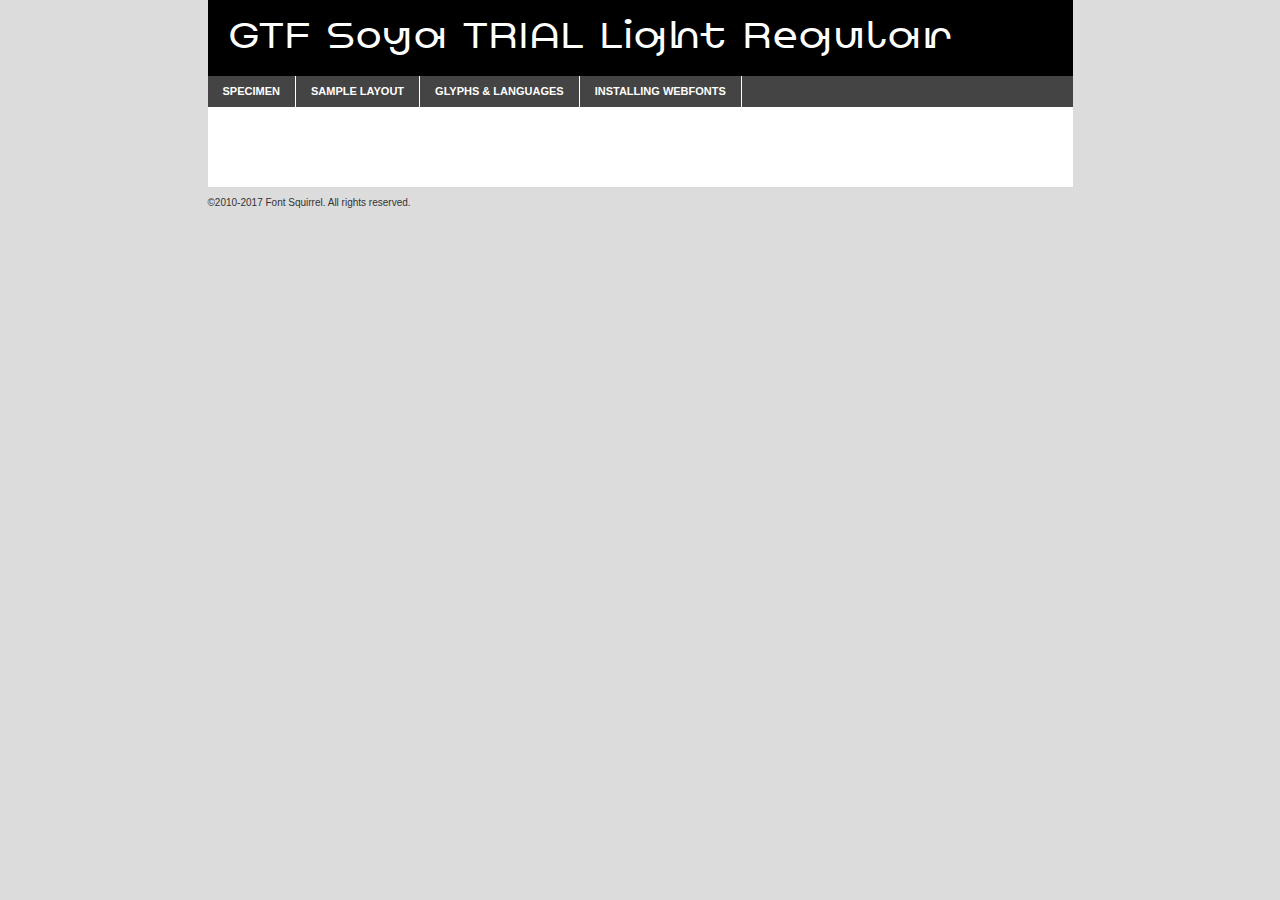
<file: css/gtfsoyatrial-light-demo.html>
<!DOCTYPE html PUBLIC "-//W3C//DTD XHTML 1.0 Transitional//EN"
        "http://www.w3.org/TR/xhtml1/DTD/xhtml1-transitional.dtd">

<html xmlns="http://www.w3.org/1999/xhtml" xml:lang="en" lang="en">
<head>
    <meta http-equiv="Content-Type" content="text/html; charset=utf-8"/>
    <script src="http://ajax.googleapis.com/ajax/libs/jquery/1.7.2/jquery.min.js" type="text/javascript" charset="utf-8"></script>
    <script type="text/javascript">
		(function($) {
			$.fn.easyTabs = function(option) {
				var param = jQuery.extend({ fadeSpeed: 'fast', defaultContent: 1, activeClass: 'active' }, option);
				$(this).each(function() {
					var thisId = '#' + this.id;
					if ( param.defaultContent == '' )
					{
						param.defaultContent = 1;
					}
					if ( typeof param.defaultContent == 'number' )
					{
						var defaultTab = $(thisId + ' .tabs li:eq(' + (param.defaultContent - 1) + ') a').attr('href').substr(1);
					}
					else
					{
						var defaultTab = param.defaultContent;
					}
					$(thisId + ' .tabs li a').each(function() {
						var tabToHide = $(this).attr('href').substr(1);
						$('#' + tabToHide).addClass('easytabs-tab-content');
					});
					hideAll();
					changeContent(defaultTab);

					function hideAll() {$(thisId + ' .easytabs-tab-content').hide();}

					function changeContent(tabId)
					{
						hideAll();
						$(thisId + ' .tabs li').removeClass(param.activeClass);
						$(thisId + ' .tabs li a[href=#' + tabId + ']').closest('li').addClass(param.activeClass);
						if ( param.fadeSpeed != 'none' )
						{
							$(thisId + ' #' + tabId).fadeIn(param.fadeSpeed);
						}
						else
						{
							$(thisId + ' #' + tabId).show();
						}
					}

					$(thisId + ' .tabs li').click(function() {
						var tabId = $(this).find('a').attr('href').substr(1);
						changeContent(tabId);
						return false;
					});
				});
			}
		})(jQuery);
    </script>
    <link rel="stylesheet" href="specimen_files/specimen_stylesheet.css" type="text/css" charset="utf-8"/>
    <link rel="stylesheet" href="stylesheet.css" type="text/css" charset="utf-8"/>

    <style type="text/css">
        		body {
			font-family: 'gtf_soya_triallight';
        		}

            </style>

    <title>GTF Soya TRIAL Light Regular Specimen</title>


    <script type="text/javascript" charset="utf-8">
		$(document).ready(function() {
			$('#container').easyTabs({ defaultContent: 1 });
		});
    </script>
</head>

<body>
<div id="container">
    <div id="header">
		GTF Soya TRIAL Light Regular    </div>
    <ul class="tabs">
        <li><a href="#specimen">Specimen</a></li>
        <li><a href="#layout">Sample Layout</a></li>
		        <li><a href="#glyphs">Glyphs &amp; Languages</a></li>
        <li><a href="#installing">Installing Webfonts</a></li>

    </ul>

    <div id="main_content">


        <div id="specimen">

            <div class="section">
                <div class="grid12 firstcol">
                    <div class="huge">AaBb</div>
                </div>
            </div>

            <div class="section">
                <div class="glyph_range">A&#x200B;B&#x200b;C&#x200b;D&#x200b;E&#x200b;F&#x200b;G&#x200b;H&#x200b;I&#x200b;J&#x200b;K&#x200b;L&#x200b;M&#x200b;N&#x200b;O&#x200b;P&#x200b;Q&#x200b;R&#x200b;S&#x200b;T&#x200b;U&#x200b;V&#x200b;W&#x200b;X&#x200b;Y&#x200b;Z&#x200b;a&#x200b;b&#x200b;c&#x200b;d&#x200b;e&#x200b;f&#x200b;g&#x200b;h&#x200b;i&#x200b;j&#x200b;k&#x200b;l&#x200b;m&#x200b;n&#x200b;o&#x200b;p&#x200b;q&#x200b;r&#x200b;s&#x200b;t&#x200b;u&#x200b;v&#x200b;w&#x200b;x&#x200b;y&#x200b;z&#x200b;1&#x200b;2&#x200b;3&#x200b;4&#x200b;5&#x200b;6&#x200b;7&#x200b;8&#x200b;9&#x200b;0&#x200b;&amp;&#x200b;.&#x200b;,&#x200b;?&#x200b;!&#x200b;&#64;&#x200b;(&#x200b;)&#x200b;#&#x200b;$&#x200b;%&#x200b;*&#x200b;+&#x200b;-&#x200b;=&#x200b;:&#x200b;;</div>
            </div>
            <div class="section">
                <div class="grid12 firstcol">
                    <table class="sample_table">
                        <tr>
                            <td>10</td>
                            <td class="size10">abcdefghijklmnopqrstuvwxyzABCDEFGHIJKLMNOPQRSTUVWXYZ0123456789abcdefghijklmnopqrstuvwxyzABCDEFGHIJKLMNOPQRSTUVWXYZ0123456789abcdefghijklmnopqrstuvwxyzABCDEFGHIJKLMNOPQRSTUVWXYZ</td>
                        </tr>
                        <tr>
                            <td>11</td>
                            <td class="size11">abcdefghijklmnopqrstuvwxyzABCDEFGHIJKLMNOPQRSTUVWXYZ0123456789abcdefghijklmnopqrstuvwxyzABCDEFGHIJKLMNOPQRSTUVWXYZ0123456789abcdefghijklmnopqrstuvwxyzABCDEFGHIJKLMNOPQRSTUVWXYZ</td>
                        </tr>
                        <tr>
                            <td>12</td>
                            <td class="size12">abcdefghijklmnopqrstuvwxyzABCDEFGHIJKLMNOPQRSTUVWXYZ0123456789abcdefghijklmnopqrstuvwxyzABCDEFGHIJKLMNOPQRSTUVWXYZ0123456789abcdefghijklmnopqrstuvwxyzABCDEFGHIJKLMNOPQRSTUVWXYZ</td>
                        </tr>
                        <tr>
                            <td>13</td>
                            <td class="size13">abcdefghijklmnopqrstuvwxyzABCDEFGHIJKLMNOPQRSTUVWXYZ0123456789abcdefghijklmnopqrstuvwxyzABCDEFGHIJKLMNOPQRSTUVWXYZ0123456789abcdefghijklmnopqrstuvwxyzABCDEFGHIJKLMNOPQRSTUVWXYZ</td>
                        </tr>
                        <tr>
                            <td>14</td>
                            <td class="size14">abcdefghijklmnopqrstuvwxyzABCDEFGHIJKLMNOPQRSTUVWXYZ0123456789abcdefghijklmnopqrstuvwxyzABCDEFGHIJKLMNOPQRSTUVWXYZ0123456789abcdefghijklmnopqrstuvwxyzABCDEFGHIJKLMNOPQRSTUVWXYZ</td>
                        </tr>
                        <tr>
                            <td>16</td>
                            <td class="size16">abcdefghijklmnopqrstuvwxyzABCDEFGHIJKLMNOPQRSTUVWXYZ0123456789abcdefghijklmnopqrstuvwxyzABCDEFGHIJKLMNOPQRSTUVWXYZ</td>
                        </tr>
                        <tr>
                            <td>18</td>
                            <td class="size18">abcdefghijklmnopqrstuvwxyzABCDEFGHIJKLMNOPQRSTUVWXYZ0123456789abcdefghijklmnopqrstuvwxyzABCDEFGHIJKLMNOPQRSTUVWXYZ</td>
                        </tr>
                        <tr>
                            <td>20</td>
                            <td class="size20">abcdefghijklmnopqrstuvwxyzABCDEFGHIJKLMNOPQRSTUVWXYZ0123456789abcdefghijklmnopqrstuvwxyzABCDEFGHIJKLMNOPQRSTUVWXYZ</td>
                        </tr>
                        <tr>
                            <td>24</td>
                            <td class="size24">abcdefghijklmnopqrstuvwxyzABCDEFGHIJKLMNOPQRSTUVWXYZ0123456789abcdefghijklmnopqrstuvwxyzABCDEFGHIJKLMNOPQRSTUVWXYZ</td>
                        </tr>
                        <tr>
                            <td>30</td>
                            <td class="size30">abcdefghijklmnopqrstuvwxyzABCDEFGHIJKLMNOPQRSTUVWXYZ0123456789abcdefghijklmnopqrstuvwxyzABCDEFGHIJKLMNOPQRSTUVWXYZ</td>
                        </tr>
                        <tr>
                            <td>36</td>
                            <td class="size36">abcdefghijklmnopqrstuvwxyzABCDEFGHIJKLMNOPQRSTUVWXYZ0123456789abcdefghijklmnopqrstuvwxyzABCDEFGHIJKLMNOPQRSTUVWXYZ</td>
                        </tr>
                        <tr>
                            <td>48</td>
                            <td class="size48">abcdefghijklmnopqrstuvwxyzABCDEFGHIJKLMNOPQRSTUVWXYZ0123456789abcdefghijklmnopqrstuvwxyzABCDEFGHIJKLMNOPQRSTUVWXYZ</td>
                        </tr>
                        <tr>
                            <td>60</td>
                            <td class="size60">abcdefghijklmnopqrstuvwxyzABCDEFGHIJKLMNOPQRSTUVWXYZ0123456789abcdefghijklmnopqrstuvwxyzABCDEFGHIJKLMNOPQRSTUVWXYZ</td>
                        </tr>
                        <tr>
                            <td>72</td>
                            <td class="size72">abcdefghijklmnopqrstuvwxyzABCDEFGHIJKLMNOPQRSTUVWXYZ0123456789abcdefghijklmnopqrstuvwxyzABCDEFGHIJKLMNOPQRSTUVWXYZ</td>
                        </tr>
                        <tr>
                            <td>90</td>
                            <td class="size90">abcdefghijklmnopqrstuvwxyzABCDEFGHIJKLMNOPQRSTUVWXYZ0123456789abcdefghijklmnopqrstuvwxyzABCDEFGHIJKLMNOPQRSTUVWXYZ</td>
                        </tr>
                    </table>

                </div>

            </div>


            <div class="section" id="bodycomparison">


                <div id="xheight">
                    <div class="fontbody">&#x25FC;&#x25FC;&#x25FC;&#x25FC;&#x25FC;&#x25FC;&#x25FC;&#x25FC;&#x25FC;&#x25FC;&#x25FC;&#x25FC;&#x25FC;&#x25FC;&#x25FC;&#x25FC;&#x25FC;&#x25FC;&#x25FC;&#x25FC;&#x25FC;&#x25FC;&#x25FC;&#x25FC;&#x25FC;&#x25FC;&#x25FC;&#x25FC;&#x25FC;&#x25FC;&#x25FC;&#x25FC;&#x25FC;&#x25FC;&#x25FC;&#x25FC;&#x25FC;&#x25FC;&#x25FC;&#x25FC;&#x25FC;&#x25FC;&#x25FC;&#x25FC;&#x25FC;&#x25FC;&#x25FC;&#x25FC;&#x25FC;&#x25FC;&#x25FC;&#x25FC;&#x25FC;&#x25FC;&#x25FC;&#x25FC;&#x25FC;&#x25FC;&#x25FC;&#x25FC;&#x25FC;&#x25FC;&#x25FC;&#x25FC;&#x25FC;&#x25FC;&#x25FC;&#x25FC;&#x25FC;&#x25FC;&#x25FC;&#x25FC;&#x25FC;&#x25FC;&#x25FC;&#x25FC;&#x25FC;&#x25FC;&#x25FC;&#x25FC;&#x25FC;&#x25FC;&#x25FC;&#x25FC;&#x25FC;&#x25FC;&#x25FC;&#x25FC;&#x25FC;&#x25FC;&#x25FC;&#x25FC;&#x25FC;&#x25FC;&#x25FC;&#x25FC;&#x25FC;&#x25FC;&#x25FC;body</div>
                    <div class="arialbody">body</div>
                    <div class="verdanabody">body</div>
                    <div class="georgiabody">body</div>
                </div>
                <div class="fontbody" style="z-index:1">
                    body<span>GTF Soya TRIAL Light Regular</span>
                </div>
                <div class="arialbody" style="z-index:1">
                    body<span>Arial</span>
                </div>
                <div class="verdanabody" style="z-index:1">
                    body<span>Verdana</span>
                </div>
                <div class="georgiabody" style="z-index:1">
                    body<span>Georgia</span>
                </div>


            </div>


            <div class="section psample psample_row1" id="">

                <div class="grid2 firstcol">
                    <p class="size10"><span>10.</span>Aenean lacinia bibendum nulla sed consectetur. Fusce dapibus, tellus ac cursus commodo, tortor mauris condimentum nibh, ut fermentum massa justo sit amet risus. Nullam id dolor id nibh ultricies vehicula ut id elit. Cum sociis natoque penatibus et magnis dis parturient montes, nascetur ridiculus mus. Nulla vitae elit libero, a pharetra augue.</p>

                </div>
                <div class="grid3">
                    <p class="size11"><span>11.</span>Aenean lacinia bibendum nulla sed consectetur. Fusce dapibus, tellus ac cursus commodo, tortor mauris condimentum nibh, ut fermentum massa justo sit amet risus. Nullam id dolor id nibh ultricies vehicula ut id elit. Cum sociis natoque penatibus et magnis dis parturient montes, nascetur ridiculus mus. Nulla vitae elit libero, a pharetra augue.</p>

                </div>
                <div class="grid3">
                    <p class="size12"><span>12.</span>Aenean lacinia bibendum nulla sed consectetur. Fusce dapibus, tellus ac cursus commodo, tortor mauris condimentum nibh, ut fermentum massa justo sit amet risus. Nullam id dolor id nibh ultricies vehicula ut id elit. Cum sociis natoque penatibus et magnis dis parturient montes, nascetur ridiculus mus. Nulla vitae elit libero, a pharetra augue.</p>

                </div>
                <div class="grid4">
                    <p class="size13"><span>13.</span>Aenean lacinia bibendum nulla sed consectetur. Fusce dapibus, tellus ac cursus commodo, tortor mauris condimentum nibh, ut fermentum massa justo sit amet risus. Nullam id dolor id nibh ultricies vehicula ut id elit. Cum sociis natoque penatibus et magnis dis parturient montes, nascetur ridiculus mus. Nulla vitae elit libero, a pharetra augue.</p>

                </div>
                <div class="white_blend"></div>

            </div>
            <div class="section psample psample_row2" id="">
                <div class="grid3 firstcol">
                    <p class="size14"><span>14.</span>Aenean lacinia bibendum nulla sed consectetur. Fusce dapibus, tellus ac cursus commodo, tortor mauris condimentum nibh, ut fermentum massa justo sit amet risus. Nullam id dolor id nibh ultricies vehicula ut id elit. Cum sociis natoque penatibus et magnis dis parturient montes, nascetur ridiculus mus. Nulla vitae elit libero, a pharetra augue.</p>

                </div>
                <div class="grid4">
                    <p class="size16"><span>16.</span>Aenean lacinia bibendum nulla sed consectetur. Fusce dapibus, tellus ac cursus commodo, tortor mauris condimentum nibh, ut fermentum massa justo sit amet risus. Nullam id dolor id nibh ultricies vehicula ut id elit. Cum sociis natoque penatibus et magnis dis parturient montes, nascetur ridiculus mus. Nulla vitae elit libero, a pharetra augue.</p>

                </div>
                <div class="grid5">
                    <p class="size18"><span>18.</span>Aenean lacinia bibendum nulla sed consectetur. Fusce dapibus, tellus ac cursus commodo, tortor mauris condimentum nibh, ut fermentum massa justo sit amet risus. Nullam id dolor id nibh ultricies vehicula ut id elit. Cum sociis natoque penatibus et magnis dis parturient montes, nascetur ridiculus mus. Nulla vitae elit libero, a pharetra augue.</p>

                </div>

                <div class="white_blend"></div>

            </div>

            <div class="section psample psample_row3" id="">
                <div class="grid5 firstcol">
                    <p class="size20"><span>20.</span>Aenean lacinia bibendum nulla sed consectetur. Fusce dapibus, tellus ac cursus commodo, tortor mauris condimentum nibh, ut fermentum massa justo sit amet risus. Nullam id dolor id nibh ultricies vehicula ut id elit. Cum sociis natoque penatibus et magnis dis parturient montes, nascetur ridiculus mus. Nulla vitae elit libero, a pharetra augue.</p>
                </div>
                <div class="grid7">
                    <p class="size24"><span>24.</span>Aenean lacinia bibendum nulla sed consectetur. Fusce dapibus, tellus ac cursus commodo, tortor mauris condimentum nibh, ut fermentum massa justo sit amet risus. Nullam id dolor id nibh ultricies vehicula ut id elit. Cum sociis natoque penatibus et magnis dis parturient montes, nascetur ridiculus mus. Nulla vitae elit libero, a pharetra augue.</p>
                </div>

                <div class="white_blend"></div>

            </div>

            <div class="section psample psample_row4" id="">
                <div class="grid12 firstcol">
                    <p class="size30"><span>30.</span>Aenean lacinia bibendum nulla sed consectetur. Fusce dapibus, tellus ac cursus commodo, tortor mauris condimentum nibh, ut fermentum massa justo sit amet risus. Nullam id dolor id nibh ultricies vehicula ut id elit. Cum sociis natoque penatibus et magnis dis parturient montes, nascetur ridiculus mus. Nulla vitae elit libero, a pharetra augue.</p>
                </div>
                <div class="white_blend"></div>

            </div>


            <div class="section psample psample_row1 fullreverse">
                <div class="grid2 firstcol">
                    <p class="size10"><span>10.</span>Aenean lacinia bibendum nulla sed consectetur. Fusce dapibus, tellus ac cursus commodo, tortor mauris condimentum nibh, ut fermentum massa justo sit amet risus. Nullam id dolor id nibh ultricies vehicula ut id elit. Cum sociis natoque penatibus et magnis dis parturient montes, nascetur ridiculus mus. Nulla vitae elit libero, a pharetra augue.</p>

                </div>
                <div class="grid3">
                    <p class="size11"><span>11.</span>Aenean lacinia bibendum nulla sed consectetur. Fusce dapibus, tellus ac cursus commodo, tortor mauris condimentum nibh, ut fermentum massa justo sit amet risus. Nullam id dolor id nibh ultricies vehicula ut id elit. Cum sociis natoque penatibus et magnis dis parturient montes, nascetur ridiculus mus. Nulla vitae elit libero, a pharetra augue.</p>

                </div>
                <div class="grid3">
                    <p class="size12"><span>12.</span>Aenean lacinia bibendum nulla sed consectetur. Fusce dapibus, tellus ac cursus commodo, tortor mauris condimentum nibh, ut fermentum massa justo sit amet risus. Nullam id dolor id nibh ultricies vehicula ut id elit. Cum sociis natoque penatibus et magnis dis parturient montes, nascetur ridiculus mus. Nulla vitae elit libero, a pharetra augue.</p>

                </div>
                <div class="grid4">
                    <p class="size13"><span>13.</span>Aenean lacinia bibendum nulla sed consectetur. Fusce dapibus, tellus ac cursus commodo, tortor mauris condimentum nibh, ut fermentum massa justo sit amet risus. Nullam id dolor id nibh ultricies vehicula ut id elit. Cum sociis natoque penatibus et magnis dis parturient montes, nascetur ridiculus mus. Nulla vitae elit libero, a pharetra augue.</p>

                </div>
                <div class="black_blend"></div>

            </div>

            <div class="section psample psample_row2 fullreverse">
                <div class="grid3 firstcol">
                    <p class="size14"><span>14.</span>Aenean lacinia bibendum nulla sed consectetur. Fusce dapibus, tellus ac cursus commodo, tortor mauris condimentum nibh, ut fermentum massa justo sit amet risus. Nullam id dolor id nibh ultricies vehicula ut id elit. Cum sociis natoque penatibus et magnis dis parturient montes, nascetur ridiculus mus. Nulla vitae elit libero, a pharetra augue.</p>

                </div>
                <div class="grid4">
                    <p class="size16"><span>16.</span>Aenean lacinia bibendum nulla sed consectetur. Fusce dapibus, tellus ac cursus commodo, tortor mauris condimentum nibh, ut fermentum massa justo sit amet risus. Nullam id dolor id nibh ultricies vehicula ut id elit. Cum sociis natoque penatibus et magnis dis parturient montes, nascetur ridiculus mus. Nulla vitae elit libero, a pharetra augue.</p>

                </div>
                <div class="grid5">
                    <p class="size18"><span>18.</span>Aenean lacinia bibendum nulla sed consectetur. Fusce dapibus, tellus ac cursus commodo, tortor mauris condimentum nibh, ut fermentum massa justo sit amet risus. Nullam id dolor id nibh ultricies vehicula ut id elit. Cum sociis natoque penatibus et magnis dis parturient montes, nascetur ridiculus mus. Nulla vitae elit libero, a pharetra augue.</p>

                </div>
                <div class="black_blend"></div>

            </div>

            <div class="section psample fullreverse psample_row3" id="">
                <div class="grid5 firstcol">
                    <p class="size20"><span>20.</span>Aenean lacinia bibendum nulla sed consectetur. Fusce dapibus, tellus ac cursus commodo, tortor mauris condimentum nibh, ut fermentum massa justo sit amet risus. Nullam id dolor id nibh ultricies vehicula ut id elit. Cum sociis natoque penatibus et magnis dis parturient montes, nascetur ridiculus mus. Nulla vitae elit libero, a pharetra augue.</p>
                </div>
                <div class="grid7">
                    <p class="size24"><span>24.</span>Aenean lacinia bibendum nulla sed consectetur. Fusce dapibus, tellus ac cursus commodo, tortor mauris condimentum nibh, ut fermentum massa justo sit amet risus. Nullam id dolor id nibh ultricies vehicula ut id elit. Cum sociis natoque penatibus et magnis dis parturient montes, nascetur ridiculus mus. Nulla vitae elit libero, a pharetra augue.</p>
                </div>

                <div class="black_blend"></div>

            </div>

            <div class="section psample fullreverse psample_row4" id="" style="border-bottom: 20px #000 solid;">
                <div class="grid12 firstcol">
                    <p class="size30"><span>30.</span>Aenean lacinia bibendum nulla sed consectetur. Fusce dapibus, tellus ac cursus commodo, tortor mauris condimentum nibh, ut fermentum massa justo sit amet risus. Nullam id dolor id nibh ultricies vehicula ut id elit. Cum sociis natoque penatibus et magnis dis parturient montes, nascetur ridiculus mus. Nulla vitae elit libero, a pharetra augue.</p>
                </div>
                <div class="black_blend"></div>

            </div>


        </div>

        <div id="layout">

            <div class="section">

                <div class="grid12 firstcol">
                    <h1>Lorem Ipsum Dolor</h1>
                    <h2>Etiam porta sem malesuada magna mollis euismod</h2>

                    <p class="byline">By <a href="#link">Aenean Lacinia</a></p>
                </div>
            </div>
            <div class="section">
                <div class="grid8 firstcol">
                    <p class="large">Donec sed odio dui. Morbi leo risus, porta ac consectetur ac, vestibulum at eros. Fusce dapibus, tellus ac cursus commodo, tortor mauris condimentum nibh, ut fermentum massa justo sit amet risus. </p>


                    <h3>Pellentesque ornare sem</h3>

                    <p>Maecenas sed diam eget risus varius blandit sit amet non magna. Maecenas faucibus mollis interdum. Donec ullamcorper nulla non metus auctor fringilla. Nullam id dolor id nibh ultricies vehicula ut id elit. Nullam id dolor id nibh ultricies vehicula ut id elit. </p>

                    <p>Aenean eu leo quam. Pellentesque ornare sem lacinia quam venenatis vestibulum. Lorem ipsum dolor sit amet, consectetur adipiscing elit. Cum sociis natoque penatibus et magnis dis parturient montes, nascetur ridiculus mus. </p>

                    <p>Nulla vitae elit libero, a pharetra augue. Praesent commodo cursus magna, vel scelerisque nisl consectetur et. Aenean lacinia bibendum nulla sed consectetur. </p>

                    <p>Nullam quis risus eget urna mollis ornare vel eu leo. Nullam quis risus eget urna mollis ornare vel eu leo. Maecenas sed diam eget risus varius blandit sit amet non magna. Donec ullamcorper nulla non metus auctor fringilla. </p>

                    <h3>Cras mattis consectetur</h3>

                    <p>Aenean eu leo quam. Pellentesque ornare sem lacinia quam venenatis vestibulum. Aenean lacinia bibendum nulla sed consectetur. Integer posuere erat a ante venenatis dapibus posuere velit aliquet. Cras mattis consectetur purus sit amet fermentum. </p>

                    <p>Nullam id dolor id nibh ultricies vehicula ut id elit. Nullam quis risus eget urna mollis ornare vel eu leo. Cras mattis consectetur purus sit amet fermentum.</p>
                </div>

                <div class="grid4 sidebar">

                    <div class="box reverse">
                        <p class="last">Nullam quis risus eget urna mollis ornare vel eu leo. Donec ullamcorper nulla non metus auctor fringilla. Cras mattis consectetur purus sit amet fermentum. Sed posuere consectetur est at lobortis. Lorem ipsum dolor sit amet, consectetur adipiscing elit. </p>
                    </div>

                    <p class="caption">Maecenas sed diam eget risus varius.</p>

                    <p>Vestibulum id ligula porta felis euismod semper. Integer posuere erat a ante venenatis dapibus posuere velit aliquet. Vestibulum id ligula porta felis euismod semper. Sed posuere consectetur est at lobortis. Maecenas sed diam eget risus varius blandit sit amet non magna. Fusce dapibus, tellus ac cursus commodo, tortor mauris condimentum nibh, ut fermentum massa justo sit amet risus. </p>


                    <p>Duis mollis, est non commodo luctus, nisi erat porttitor ligula, eget lacinia odio sem nec elit. Aenean lacinia bibendum nulla sed consectetur. Vivamus sagittis lacus vel augue laoreet rutrum faucibus dolor auctor. Aenean lacinia bibendum nulla sed consectetur. Nullam quis risus eget urna mollis ornare vel eu leo. </p>

                    <p>Praesent commodo cursus magna, vel scelerisque nisl consectetur et. Donec ullamcorper nulla non metus auctor fringilla. Maecenas faucibus mollis interdum. Fusce dapibus, tellus ac cursus commodo, tortor mauris condimentum nibh, ut fermentum massa justo sit amet risus. </p>

                </div>
            </div>

        </div>


		

        <div id="glyphs">
            <div class="section">
                <div class="grid12 firstcol">

                    <h1>Language Support</h1>
                    <p>The subset of GTF Soya TRIAL Light Regular in this kit supports the following languages:<br/>

						English, Arrernte, Bislama, Cebuano, Fijian, Gilbertese, Hmong, Ibanag, Iloko_ilokano, Interglossa_glosa, Interlingua, Lojban, Norfolk_pitcairnese, Oromo, Rotokas, Seychelles_creole, Shona, Somali, Southern_ndebele, Swahili, Swati_swazi, Tok_pisin, Warlpiri, Xhosa, Zulu, Latinbasic, Demo                    </p>
                    <h1>Glyph Chart</h1>
                    <p>The subset of GTF Soya TRIAL Light Regular in this kit includes all the glyphs listed below. Unicode entities are included above each glyph to help you insert individual characters into your layout.</p>
                    <div id="glyph_chart">

																				                                <div><p>&amp;#32;</p>&#32;</div>
																				                                <div><p>&amp;#33;</p>&#33;</div>
																				                                <div><p>&amp;#38;</p>&#38;</div>
																				                                <div><p>&amp;#44;</p>&#44;</div>
																				                                <div><p>&amp;#46;</p>&#46;</div>
																				                                <div><p>&amp;#48;</p>&#48;</div>
																				                                <div><p>&amp;#49;</p>&#49;</div>
																				                                <div><p>&amp;#50;</p>&#50;</div>
																				                                <div><p>&amp;#51;</p>&#51;</div>
																				                                <div><p>&amp;#52;</p>&#52;</div>
																				                                <div><p>&amp;#53;</p>&#53;</div>
																				                                <div><p>&amp;#54;</p>&#54;</div>
																				                                <div><p>&amp;#55;</p>&#55;</div>
																				                                <div><p>&amp;#56;</p>&#56;</div>
																				                                <div><p>&amp;#57;</p>&#57;</div>
																				                                <div><p>&amp;#63;</p>&#63;</div>
																				                                <div><p>&amp;#64;</p>&#64;</div>
																				                                <div><p>&amp;#65;</p>&#65;</div>
																				                                <div><p>&amp;#66;</p>&#66;</div>
																				                                <div><p>&amp;#67;</p>&#67;</div>
																				                                <div><p>&amp;#68;</p>&#68;</div>
																				                                <div><p>&amp;#69;</p>&#69;</div>
																				                                <div><p>&amp;#70;</p>&#70;</div>
																				                                <div><p>&amp;#71;</p>&#71;</div>
																				                                <div><p>&amp;#72;</p>&#72;</div>
																				                                <div><p>&amp;#73;</p>&#73;</div>
																				                                <div><p>&amp;#74;</p>&#74;</div>
																				                                <div><p>&amp;#75;</p>&#75;</div>
																				                                <div><p>&amp;#76;</p>&#76;</div>
																				                                <div><p>&amp;#77;</p>&#77;</div>
																				                                <div><p>&amp;#78;</p>&#78;</div>
																				                                <div><p>&amp;#79;</p>&#79;</div>
																				                                <div><p>&amp;#80;</p>&#80;</div>
																				                                <div><p>&amp;#81;</p>&#81;</div>
																				                                <div><p>&amp;#82;</p>&#82;</div>
																				                                <div><p>&amp;#83;</p>&#83;</div>
																				                                <div><p>&amp;#84;</p>&#84;</div>
																				                                <div><p>&amp;#85;</p>&#85;</div>
																				                                <div><p>&amp;#86;</p>&#86;</div>
																				                                <div><p>&amp;#87;</p>&#87;</div>
																				                                <div><p>&amp;#88;</p>&#88;</div>
																				                                <div><p>&amp;#89;</p>&#89;</div>
																				                                <div><p>&amp;#90;</p>&#90;</div>
																				                                <div><p>&amp;#97;</p>&#97;</div>
																				                                <div><p>&amp;#98;</p>&#98;</div>
																				                                <div><p>&amp;#99;</p>&#99;</div>
																				                                <div><p>&amp;#100;</p>&#100;</div>
																				                                <div><p>&amp;#101;</p>&#101;</div>
																				                                <div><p>&amp;#102;</p>&#102;</div>
																				                                <div><p>&amp;#103;</p>&#103;</div>
																				                                <div><p>&amp;#104;</p>&#104;</div>
																				                                <div><p>&amp;#105;</p>&#105;</div>
																				                                <div><p>&amp;#106;</p>&#106;</div>
																				                                <div><p>&amp;#107;</p>&#107;</div>
																				                                <div><p>&amp;#108;</p>&#108;</div>
																				                                <div><p>&amp;#109;</p>&#109;</div>
																				                                <div><p>&amp;#110;</p>&#110;</div>
																				                                <div><p>&amp;#111;</p>&#111;</div>
																				                                <div><p>&amp;#112;</p>&#112;</div>
																				                                <div><p>&amp;#113;</p>&#113;</div>
																				                                <div><p>&amp;#114;</p>&#114;</div>
																				                                <div><p>&amp;#115;</p>&#115;</div>
																				                                <div><p>&amp;#116;</p>&#116;</div>
																				                                <div><p>&amp;#117;</p>&#117;</div>
																				                                <div><p>&amp;#118;</p>&#118;</div>
																				                                <div><p>&amp;#119;</p>&#119;</div>
																				                                <div><p>&amp;#120;</p>&#120;</div>
																				                                <div><p>&amp;#121;</p>&#121;</div>
																				                                <div><p>&amp;#122;</p>&#122;</div>
																				                                <div><p>&amp;#160;</p>&#160;</div>
																				                                <div><p>&amp;#8192;</p>&#8192;</div>
																				                                <div><p>&amp;#8193;</p>&#8193;</div>
																				                                <div><p>&amp;#8194;</p>&#8194;</div>
																				                                <div><p>&amp;#8195;</p>&#8195;</div>
																				                                <div><p>&amp;#8196;</p>&#8196;</div>
																				                                <div><p>&amp;#8197;</p>&#8197;</div>
																				                                <div><p>&amp;#8198;</p>&#8198;</div>
																				                                <div><p>&amp;#8199;</p>&#8199;</div>
																				                                <div><p>&amp;#8200;</p>&#8200;</div>
																				                                <div><p>&amp;#8201;</p>&#8201;</div>
																				                                <div><p>&amp;#8202;</p>&#8202;</div>
																				                                <div><p>&amp;#8239;</p>&#8239;</div>
																				                                <div><p>&amp;#8287;</p>&#8287;</div>
																				                                <div><p>&amp;#9724;</p>&#9724;</div>
																																																										                    </div>
                </div>


            </div>
        </div>


        <div id="specs">

        </div>

        <div id="installing">
            <div class="section">
                <div class="grid7 firstcol">
                    <h1>Installing Webfonts</h1>

                    <p>Webfonts are supported by all major browser platforms but not all in the same way. There are currently four different font formats that must be included in order to target all browsers. This includes TTF, WOFF, EOT and SVG.</p>

                    <h2>1. Upload your webfonts</h2>
                    <p>You must upload your webfont kit to your website. They should be in or near the same directory as your CSS files.</p>

                    <h2>2. Include the webfont stylesheet</h2>
                    <p>A special CSS @font-face declaration helps the various browsers select the appropriate font it needs without causing you a bunch of headaches. Learn more about this syntax by reading the <a href="https://www.fontspring.com/blog/further-hardening-of-the-bulletproof-syntax">Fontspring blog post</a> about it. The code for it is as follows:</p>


                    <code>
                        @font-face{
                        font-family: 'MyWebFont';
                        src: url('WebFont.eot');
                        src: url('WebFont.eot?#iefix') format('embedded-opentype'),
                        url('WebFont.woff') format('woff'),
                        url('WebFont.ttf') format('truetype'),
                        url('WebFont.svg#webfont') format('svg');
                        }
                    </code>

                    <p>We've already gone ahead and generated the code for you. All you have to do is link to the stylesheet in your HTML, like this:</p>
                    <code>&lt;link rel=&quot;stylesheet&quot; href=&quot;stylesheet.css&quot; type=&quot;text/css&quot; charset=&quot;utf-8&quot; /&gt;</code>

                    <h2>3. Modify your own stylesheet</h2>
                    <p>To take advantage of your new fonts, you must tell your stylesheet to use them. Look at the original @font-face declaration above and find the property called "font-family." The name linked there will be what you use to reference the font. Prepend that webfont name to the font stack in the "font-family" property, inside the selector you want to change. For example:</p>
                    <code>p { font-family: 'WebFont', Arial, sans-serif; }</code>

                    <h2>4. Test</h2>
                    <p>Getting webfonts to work cross-browser <em>can</em> be tricky. Use the information in the sidebar to help you if you find that fonts aren't loading in a particular browser.</p>
                </div>

                <div class="grid5 sidebar">
                    <div class="box">
                        <h2>Troubleshooting<br/>Font-Face Problems</h2>
                        <p>Having trouble getting your webfonts to load in your new website? Here are some tips to sort out what might be the problem.</p>

                        <h3>Fonts not showing in any browser</h3>

                        <p>This sounds like you need to work on the plumbing. You either did not upload the fonts to the correct directory, or you did not link the fonts properly in the CSS. If you've confirmed that all this is correct and you still have a problem, take a look at your .htaccess file and see if requests are getting intercepted.</p>

                        <h3>Fonts not loading in iPhone or iPad</h3>

                        <p>The most common problem here is that you are serving the fonts from an IIS server. IIS refuses to serve files that have unknown MIME types. If that is the case, you must set the MIME type for SVG to "image/svg+xml" in the server settings. Follow these instructions from Microsoft if you need help.</p>

                        <h3>Fonts not loading in Firefox</h3>

                        <p>The primary reason for this failure? You are still using a version Firefox older than 3.5. So upgrade already! If that isn't it, then you are very likely serving fonts from a different domain. Firefox requires that all font assets be served from the same domain. Lastly it is possible that you need to add WOFF to your list of MIME types (if you are serving via IIS.)</p>

                        <h3>Fonts not loading in IE</h3>

                        <p>Are you looking at Internet Explorer on an actual Windows machine or are you cheating by using a service like Adobe BrowserLab? Many of these screenshot services do not render @font-face for IE. Best to test it on a real machine.</p>

                        <h3>Fonts not loading in IE9</h3>

                        <p>IE9, like Firefox, requires that fonts be served from the same domain as the website. Make sure that is the case.</p>
                    </div>
                </div>
            </div>

        </div>

    </div>
    <div id="footer">
        <p>&copy;2010-2017 Font Squirrel. All rights reserved.</p>
    </div>
</div>
</body>
</html>
</file>
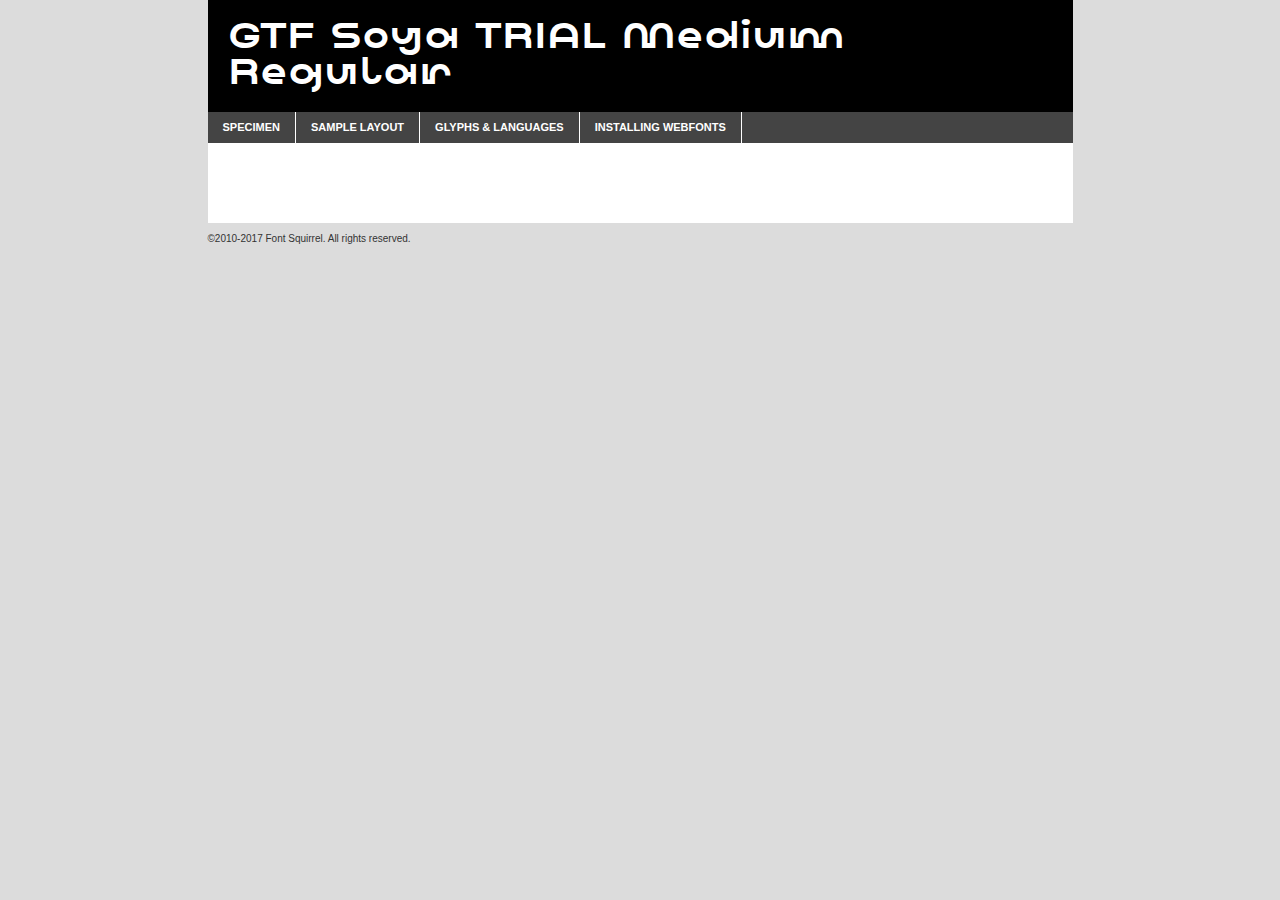
<file: css/gtfsoyatrial-medium-demo.html>
<!DOCTYPE html PUBLIC "-//W3C//DTD XHTML 1.0 Transitional//EN"
        "http://www.w3.org/TR/xhtml1/DTD/xhtml1-transitional.dtd">

<html xmlns="http://www.w3.org/1999/xhtml" xml:lang="en" lang="en">
<head>
    <meta http-equiv="Content-Type" content="text/html; charset=utf-8"/>
    <script src="http://ajax.googleapis.com/ajax/libs/jquery/1.7.2/jquery.min.js" type="text/javascript" charset="utf-8"></script>
    <script type="text/javascript">
		(function($) {
			$.fn.easyTabs = function(option) {
				var param = jQuery.extend({ fadeSpeed: 'fast', defaultContent: 1, activeClass: 'active' }, option);
				$(this).each(function() {
					var thisId = '#' + this.id;
					if ( param.defaultContent == '' )
					{
						param.defaultContent = 1;
					}
					if ( typeof param.defaultContent == 'number' )
					{
						var defaultTab = $(thisId + ' .tabs li:eq(' + (param.defaultContent - 1) + ') a').attr('href').substr(1);
					}
					else
					{
						var defaultTab = param.defaultContent;
					}
					$(thisId + ' .tabs li a').each(function() {
						var tabToHide = $(this).attr('href').substr(1);
						$('#' + tabToHide).addClass('easytabs-tab-content');
					});
					hideAll();
					changeContent(defaultTab);

					function hideAll() {$(thisId + ' .easytabs-tab-content').hide();}

					function changeContent(tabId)
					{
						hideAll();
						$(thisId + ' .tabs li').removeClass(param.activeClass);
						$(thisId + ' .tabs li a[href=#' + tabId + ']').closest('li').addClass(param.activeClass);
						if ( param.fadeSpeed != 'none' )
						{
							$(thisId + ' #' + tabId).fadeIn(param.fadeSpeed);
						}
						else
						{
							$(thisId + ' #' + tabId).show();
						}
					}

					$(thisId + ' .tabs li').click(function() {
						var tabId = $(this).find('a').attr('href').substr(1);
						changeContent(tabId);
						return false;
					});
				});
			}
		})(jQuery);
    </script>
    <link rel="stylesheet" href="specimen_files/specimen_stylesheet.css" type="text/css" charset="utf-8"/>
    <link rel="stylesheet" href="stylesheet.css" type="text/css" charset="utf-8"/>

    <style type="text/css">
        		body {
			font-family: 'gtf_soya_trialmedium';
        		}

            </style>

    <title>GTF Soya TRIAL Medium Regular Specimen</title>


    <script type="text/javascript" charset="utf-8">
		$(document).ready(function() {
			$('#container').easyTabs({ defaultContent: 1 });
		});
    </script>
</head>

<body>
<div id="container">
    <div id="header">
		GTF Soya TRIAL Medium Regular    </div>
    <ul class="tabs">
        <li><a href="#specimen">Specimen</a></li>
        <li><a href="#layout">Sample Layout</a></li>
		        <li><a href="#glyphs">Glyphs &amp; Languages</a></li>
        <li><a href="#installing">Installing Webfonts</a></li>

    </ul>

    <div id="main_content">


        <div id="specimen">

            <div class="section">
                <div class="grid12 firstcol">
                    <div class="huge">AaBb</div>
                </div>
            </div>

            <div class="section">
                <div class="glyph_range">A&#x200B;B&#x200b;C&#x200b;D&#x200b;E&#x200b;F&#x200b;G&#x200b;H&#x200b;I&#x200b;J&#x200b;K&#x200b;L&#x200b;M&#x200b;N&#x200b;O&#x200b;P&#x200b;Q&#x200b;R&#x200b;S&#x200b;T&#x200b;U&#x200b;V&#x200b;W&#x200b;X&#x200b;Y&#x200b;Z&#x200b;a&#x200b;b&#x200b;c&#x200b;d&#x200b;e&#x200b;f&#x200b;g&#x200b;h&#x200b;i&#x200b;j&#x200b;k&#x200b;l&#x200b;m&#x200b;n&#x200b;o&#x200b;p&#x200b;q&#x200b;r&#x200b;s&#x200b;t&#x200b;u&#x200b;v&#x200b;w&#x200b;x&#x200b;y&#x200b;z&#x200b;1&#x200b;2&#x200b;3&#x200b;4&#x200b;5&#x200b;6&#x200b;7&#x200b;8&#x200b;9&#x200b;0&#x200b;&amp;&#x200b;.&#x200b;,&#x200b;?&#x200b;!&#x200b;&#64;&#x200b;(&#x200b;)&#x200b;#&#x200b;$&#x200b;%&#x200b;*&#x200b;+&#x200b;-&#x200b;=&#x200b;:&#x200b;;</div>
            </div>
            <div class="section">
                <div class="grid12 firstcol">
                    <table class="sample_table">
                        <tr>
                            <td>10</td>
                            <td class="size10">abcdefghijklmnopqrstuvwxyzABCDEFGHIJKLMNOPQRSTUVWXYZ0123456789abcdefghijklmnopqrstuvwxyzABCDEFGHIJKLMNOPQRSTUVWXYZ0123456789abcdefghijklmnopqrstuvwxyzABCDEFGHIJKLMNOPQRSTUVWXYZ</td>
                        </tr>
                        <tr>
                            <td>11</td>
                            <td class="size11">abcdefghijklmnopqrstuvwxyzABCDEFGHIJKLMNOPQRSTUVWXYZ0123456789abcdefghijklmnopqrstuvwxyzABCDEFGHIJKLMNOPQRSTUVWXYZ0123456789abcdefghijklmnopqrstuvwxyzABCDEFGHIJKLMNOPQRSTUVWXYZ</td>
                        </tr>
                        <tr>
                            <td>12</td>
                            <td class="size12">abcdefghijklmnopqrstuvwxyzABCDEFGHIJKLMNOPQRSTUVWXYZ0123456789abcdefghijklmnopqrstuvwxyzABCDEFGHIJKLMNOPQRSTUVWXYZ0123456789abcdefghijklmnopqrstuvwxyzABCDEFGHIJKLMNOPQRSTUVWXYZ</td>
                        </tr>
                        <tr>
                            <td>13</td>
                            <td class="size13">abcdefghijklmnopqrstuvwxyzABCDEFGHIJKLMNOPQRSTUVWXYZ0123456789abcdefghijklmnopqrstuvwxyzABCDEFGHIJKLMNOPQRSTUVWXYZ0123456789abcdefghijklmnopqrstuvwxyzABCDEFGHIJKLMNOPQRSTUVWXYZ</td>
                        </tr>
                        <tr>
                            <td>14</td>
                            <td class="size14">abcdefghijklmnopqrstuvwxyzABCDEFGHIJKLMNOPQRSTUVWXYZ0123456789abcdefghijklmnopqrstuvwxyzABCDEFGHIJKLMNOPQRSTUVWXYZ0123456789abcdefghijklmnopqrstuvwxyzABCDEFGHIJKLMNOPQRSTUVWXYZ</td>
                        </tr>
                        <tr>
                            <td>16</td>
                            <td class="size16">abcdefghijklmnopqrstuvwxyzABCDEFGHIJKLMNOPQRSTUVWXYZ0123456789abcdefghijklmnopqrstuvwxyzABCDEFGHIJKLMNOPQRSTUVWXYZ</td>
                        </tr>
                        <tr>
                            <td>18</td>
                            <td class="size18">abcdefghijklmnopqrstuvwxyzABCDEFGHIJKLMNOPQRSTUVWXYZ0123456789abcdefghijklmnopqrstuvwxyzABCDEFGHIJKLMNOPQRSTUVWXYZ</td>
                        </tr>
                        <tr>
                            <td>20</td>
                            <td class="size20">abcdefghijklmnopqrstuvwxyzABCDEFGHIJKLMNOPQRSTUVWXYZ0123456789abcdefghijklmnopqrstuvwxyzABCDEFGHIJKLMNOPQRSTUVWXYZ</td>
                        </tr>
                        <tr>
                            <td>24</td>
                            <td class="size24">abcdefghijklmnopqrstuvwxyzABCDEFGHIJKLMNOPQRSTUVWXYZ0123456789abcdefghijklmnopqrstuvwxyzABCDEFGHIJKLMNOPQRSTUVWXYZ</td>
                        </tr>
                        <tr>
                            <td>30</td>
                            <td class="size30">abcdefghijklmnopqrstuvwxyzABCDEFGHIJKLMNOPQRSTUVWXYZ0123456789abcdefghijklmnopqrstuvwxyzABCDEFGHIJKLMNOPQRSTUVWXYZ</td>
                        </tr>
                        <tr>
                            <td>36</td>
                            <td class="size36">abcdefghijklmnopqrstuvwxyzABCDEFGHIJKLMNOPQRSTUVWXYZ0123456789abcdefghijklmnopqrstuvwxyzABCDEFGHIJKLMNOPQRSTUVWXYZ</td>
                        </tr>
                        <tr>
                            <td>48</td>
                            <td class="size48">abcdefghijklmnopqrstuvwxyzABCDEFGHIJKLMNOPQRSTUVWXYZ0123456789abcdefghijklmnopqrstuvwxyzABCDEFGHIJKLMNOPQRSTUVWXYZ</td>
                        </tr>
                        <tr>
                            <td>60</td>
                            <td class="size60">abcdefghijklmnopqrstuvwxyzABCDEFGHIJKLMNOPQRSTUVWXYZ0123456789abcdefghijklmnopqrstuvwxyzABCDEFGHIJKLMNOPQRSTUVWXYZ</td>
                        </tr>
                        <tr>
                            <td>72</td>
                            <td class="size72">abcdefghijklmnopqrstuvwxyzABCDEFGHIJKLMNOPQRSTUVWXYZ0123456789abcdefghijklmnopqrstuvwxyzABCDEFGHIJKLMNOPQRSTUVWXYZ</td>
                        </tr>
                        <tr>
                            <td>90</td>
                            <td class="size90">abcdefghijklmnopqrstuvwxyzABCDEFGHIJKLMNOPQRSTUVWXYZ0123456789abcdefghijklmnopqrstuvwxyzABCDEFGHIJKLMNOPQRSTUVWXYZ</td>
                        </tr>
                    </table>

                </div>

            </div>


            <div class="section" id="bodycomparison">


                <div id="xheight">
                    <div class="fontbody">&#x25FC;&#x25FC;&#x25FC;&#x25FC;&#x25FC;&#x25FC;&#x25FC;&#x25FC;&#x25FC;&#x25FC;&#x25FC;&#x25FC;&#x25FC;&#x25FC;&#x25FC;&#x25FC;&#x25FC;&#x25FC;&#x25FC;&#x25FC;&#x25FC;&#x25FC;&#x25FC;&#x25FC;&#x25FC;&#x25FC;&#x25FC;&#x25FC;&#x25FC;&#x25FC;&#x25FC;&#x25FC;&#x25FC;&#x25FC;&#x25FC;&#x25FC;&#x25FC;&#x25FC;&#x25FC;&#x25FC;&#x25FC;&#x25FC;&#x25FC;&#x25FC;&#x25FC;&#x25FC;&#x25FC;&#x25FC;&#x25FC;&#x25FC;&#x25FC;&#x25FC;&#x25FC;&#x25FC;&#x25FC;&#x25FC;&#x25FC;&#x25FC;&#x25FC;&#x25FC;&#x25FC;&#x25FC;&#x25FC;&#x25FC;&#x25FC;&#x25FC;&#x25FC;&#x25FC;&#x25FC;&#x25FC;&#x25FC;&#x25FC;&#x25FC;&#x25FC;&#x25FC;&#x25FC;&#x25FC;&#x25FC;&#x25FC;&#x25FC;&#x25FC;&#x25FC;&#x25FC;&#x25FC;&#x25FC;&#x25FC;&#x25FC;&#x25FC;&#x25FC;&#x25FC;&#x25FC;&#x25FC;&#x25FC;&#x25FC;&#x25FC;&#x25FC;&#x25FC;&#x25FC;&#x25FC;body</div>
                    <div class="arialbody">body</div>
                    <div class="verdanabody">body</div>
                    <div class="georgiabody">body</div>
                </div>
                <div class="fontbody" style="z-index:1">
                    body<span>GTF Soya TRIAL Medium Regular</span>
                </div>
                <div class="arialbody" style="z-index:1">
                    body<span>Arial</span>
                </div>
                <div class="verdanabody" style="z-index:1">
                    body<span>Verdana</span>
                </div>
                <div class="georgiabody" style="z-index:1">
                    body<span>Georgia</span>
                </div>


            </div>


            <div class="section psample psample_row1" id="">

                <div class="grid2 firstcol">
                    <p class="size10"><span>10.</span>Aenean lacinia bibendum nulla sed consectetur. Fusce dapibus, tellus ac cursus commodo, tortor mauris condimentum nibh, ut fermentum massa justo sit amet risus. Nullam id dolor id nibh ultricies vehicula ut id elit. Cum sociis natoque penatibus et magnis dis parturient montes, nascetur ridiculus mus. Nulla vitae elit libero, a pharetra augue.</p>

                </div>
                <div class="grid3">
                    <p class="size11"><span>11.</span>Aenean lacinia bibendum nulla sed consectetur. Fusce dapibus, tellus ac cursus commodo, tortor mauris condimentum nibh, ut fermentum massa justo sit amet risus. Nullam id dolor id nibh ultricies vehicula ut id elit. Cum sociis natoque penatibus et magnis dis parturient montes, nascetur ridiculus mus. Nulla vitae elit libero, a pharetra augue.</p>

                </div>
                <div class="grid3">
                    <p class="size12"><span>12.</span>Aenean lacinia bibendum nulla sed consectetur. Fusce dapibus, tellus ac cursus commodo, tortor mauris condimentum nibh, ut fermentum massa justo sit amet risus. Nullam id dolor id nibh ultricies vehicula ut id elit. Cum sociis natoque penatibus et magnis dis parturient montes, nascetur ridiculus mus. Nulla vitae elit libero, a pharetra augue.</p>

                </div>
                <div class="grid4">
                    <p class="size13"><span>13.</span>Aenean lacinia bibendum nulla sed consectetur. Fusce dapibus, tellus ac cursus commodo, tortor mauris condimentum nibh, ut fermentum massa justo sit amet risus. Nullam id dolor id nibh ultricies vehicula ut id elit. Cum sociis natoque penatibus et magnis dis parturient montes, nascetur ridiculus mus. Nulla vitae elit libero, a pharetra augue.</p>

                </div>
                <div class="white_blend"></div>

            </div>
            <div class="section psample psample_row2" id="">
                <div class="grid3 firstcol">
                    <p class="size14"><span>14.</span>Aenean lacinia bibendum nulla sed consectetur. Fusce dapibus, tellus ac cursus commodo, tortor mauris condimentum nibh, ut fermentum massa justo sit amet risus. Nullam id dolor id nibh ultricies vehicula ut id elit. Cum sociis natoque penatibus et magnis dis parturient montes, nascetur ridiculus mus. Nulla vitae elit libero, a pharetra augue.</p>

                </div>
                <div class="grid4">
                    <p class="size16"><span>16.</span>Aenean lacinia bibendum nulla sed consectetur. Fusce dapibus, tellus ac cursus commodo, tortor mauris condimentum nibh, ut fermentum massa justo sit amet risus. Nullam id dolor id nibh ultricies vehicula ut id elit. Cum sociis natoque penatibus et magnis dis parturient montes, nascetur ridiculus mus. Nulla vitae elit libero, a pharetra augue.</p>

                </div>
                <div class="grid5">
                    <p class="size18"><span>18.</span>Aenean lacinia bibendum nulla sed consectetur. Fusce dapibus, tellus ac cursus commodo, tortor mauris condimentum nibh, ut fermentum massa justo sit amet risus. Nullam id dolor id nibh ultricies vehicula ut id elit. Cum sociis natoque penatibus et magnis dis parturient montes, nascetur ridiculus mus. Nulla vitae elit libero, a pharetra augue.</p>

                </div>

                <div class="white_blend"></div>

            </div>

            <div class="section psample psample_row3" id="">
                <div class="grid5 firstcol">
                    <p class="size20"><span>20.</span>Aenean lacinia bibendum nulla sed consectetur. Fusce dapibus, tellus ac cursus commodo, tortor mauris condimentum nibh, ut fermentum massa justo sit amet risus. Nullam id dolor id nibh ultricies vehicula ut id elit. Cum sociis natoque penatibus et magnis dis parturient montes, nascetur ridiculus mus. Nulla vitae elit libero, a pharetra augue.</p>
                </div>
                <div class="grid7">
                    <p class="size24"><span>24.</span>Aenean lacinia bibendum nulla sed consectetur. Fusce dapibus, tellus ac cursus commodo, tortor mauris condimentum nibh, ut fermentum massa justo sit amet risus. Nullam id dolor id nibh ultricies vehicula ut id elit. Cum sociis natoque penatibus et magnis dis parturient montes, nascetur ridiculus mus. Nulla vitae elit libero, a pharetra augue.</p>
                </div>

                <div class="white_blend"></div>

            </div>

            <div class="section psample psample_row4" id="">
                <div class="grid12 firstcol">
                    <p class="size30"><span>30.</span>Aenean lacinia bibendum nulla sed consectetur. Fusce dapibus, tellus ac cursus commodo, tortor mauris condimentum nibh, ut fermentum massa justo sit amet risus. Nullam id dolor id nibh ultricies vehicula ut id elit. Cum sociis natoque penatibus et magnis dis parturient montes, nascetur ridiculus mus. Nulla vitae elit libero, a pharetra augue.</p>
                </div>
                <div class="white_blend"></div>

            </div>


            <div class="section psample psample_row1 fullreverse">
                <div class="grid2 firstcol">
                    <p class="size10"><span>10.</span>Aenean lacinia bibendum nulla sed consectetur. Fusce dapibus, tellus ac cursus commodo, tortor mauris condimentum nibh, ut fermentum massa justo sit amet risus. Nullam id dolor id nibh ultricies vehicula ut id elit. Cum sociis natoque penatibus et magnis dis parturient montes, nascetur ridiculus mus. Nulla vitae elit libero, a pharetra augue.</p>

                </div>
                <div class="grid3">
                    <p class="size11"><span>11.</span>Aenean lacinia bibendum nulla sed consectetur. Fusce dapibus, tellus ac cursus commodo, tortor mauris condimentum nibh, ut fermentum massa justo sit amet risus. Nullam id dolor id nibh ultricies vehicula ut id elit. Cum sociis natoque penatibus et magnis dis parturient montes, nascetur ridiculus mus. Nulla vitae elit libero, a pharetra augue.</p>

                </div>
                <div class="grid3">
                    <p class="size12"><span>12.</span>Aenean lacinia bibendum nulla sed consectetur. Fusce dapibus, tellus ac cursus commodo, tortor mauris condimentum nibh, ut fermentum massa justo sit amet risus. Nullam id dolor id nibh ultricies vehicula ut id elit. Cum sociis natoque penatibus et magnis dis parturient montes, nascetur ridiculus mus. Nulla vitae elit libero, a pharetra augue.</p>

                </div>
                <div class="grid4">
                    <p class="size13"><span>13.</span>Aenean lacinia bibendum nulla sed consectetur. Fusce dapibus, tellus ac cursus commodo, tortor mauris condimentum nibh, ut fermentum massa justo sit amet risus. Nullam id dolor id nibh ultricies vehicula ut id elit. Cum sociis natoque penatibus et magnis dis parturient montes, nascetur ridiculus mus. Nulla vitae elit libero, a pharetra augue.</p>

                </div>
                <div class="black_blend"></div>

            </div>

            <div class="section psample psample_row2 fullreverse">
                <div class="grid3 firstcol">
                    <p class="size14"><span>14.</span>Aenean lacinia bibendum nulla sed consectetur. Fusce dapibus, tellus ac cursus commodo, tortor mauris condimentum nibh, ut fermentum massa justo sit amet risus. Nullam id dolor id nibh ultricies vehicula ut id elit. Cum sociis natoque penatibus et magnis dis parturient montes, nascetur ridiculus mus. Nulla vitae elit libero, a pharetra augue.</p>

                </div>
                <div class="grid4">
                    <p class="size16"><span>16.</span>Aenean lacinia bibendum nulla sed consectetur. Fusce dapibus, tellus ac cursus commodo, tortor mauris condimentum nibh, ut fermentum massa justo sit amet risus. Nullam id dolor id nibh ultricies vehicula ut id elit. Cum sociis natoque penatibus et magnis dis parturient montes, nascetur ridiculus mus. Nulla vitae elit libero, a pharetra augue.</p>

                </div>
                <div class="grid5">
                    <p class="size18"><span>18.</span>Aenean lacinia bibendum nulla sed consectetur. Fusce dapibus, tellus ac cursus commodo, tortor mauris condimentum nibh, ut fermentum massa justo sit amet risus. Nullam id dolor id nibh ultricies vehicula ut id elit. Cum sociis natoque penatibus et magnis dis parturient montes, nascetur ridiculus mus. Nulla vitae elit libero, a pharetra augue.</p>

                </div>
                <div class="black_blend"></div>

            </div>

            <div class="section psample fullreverse psample_row3" id="">
                <div class="grid5 firstcol">
                    <p class="size20"><span>20.</span>Aenean lacinia bibendum nulla sed consectetur. Fusce dapibus, tellus ac cursus commodo, tortor mauris condimentum nibh, ut fermentum massa justo sit amet risus. Nullam id dolor id nibh ultricies vehicula ut id elit. Cum sociis natoque penatibus et magnis dis parturient montes, nascetur ridiculus mus. Nulla vitae elit libero, a pharetra augue.</p>
                </div>
                <div class="grid7">
                    <p class="size24"><span>24.</span>Aenean lacinia bibendum nulla sed consectetur. Fusce dapibus, tellus ac cursus commodo, tortor mauris condimentum nibh, ut fermentum massa justo sit amet risus. Nullam id dolor id nibh ultricies vehicula ut id elit. Cum sociis natoque penatibus et magnis dis parturient montes, nascetur ridiculus mus. Nulla vitae elit libero, a pharetra augue.</p>
                </div>

                <div class="black_blend"></div>

            </div>

            <div class="section psample fullreverse psample_row4" id="" style="border-bottom: 20px #000 solid;">
                <div class="grid12 firstcol">
                    <p class="size30"><span>30.</span>Aenean lacinia bibendum nulla sed consectetur. Fusce dapibus, tellus ac cursus commodo, tortor mauris condimentum nibh, ut fermentum massa justo sit amet risus. Nullam id dolor id nibh ultricies vehicula ut id elit. Cum sociis natoque penatibus et magnis dis parturient montes, nascetur ridiculus mus. Nulla vitae elit libero, a pharetra augue.</p>
                </div>
                <div class="black_blend"></div>

            </div>


        </div>

        <div id="layout">

            <div class="section">

                <div class="grid12 firstcol">
                    <h1>Lorem Ipsum Dolor</h1>
                    <h2>Etiam porta sem malesuada magna mollis euismod</h2>

                    <p class="byline">By <a href="#link">Aenean Lacinia</a></p>
                </div>
            </div>
            <div class="section">
                <div class="grid8 firstcol">
                    <p class="large">Donec sed odio dui. Morbi leo risus, porta ac consectetur ac, vestibulum at eros. Fusce dapibus, tellus ac cursus commodo, tortor mauris condimentum nibh, ut fermentum massa justo sit amet risus. </p>


                    <h3>Pellentesque ornare sem</h3>

                    <p>Maecenas sed diam eget risus varius blandit sit amet non magna. Maecenas faucibus mollis interdum. Donec ullamcorper nulla non metus auctor fringilla. Nullam id dolor id nibh ultricies vehicula ut id elit. Nullam id dolor id nibh ultricies vehicula ut id elit. </p>

                    <p>Aenean eu leo quam. Pellentesque ornare sem lacinia quam venenatis vestibulum. Lorem ipsum dolor sit amet, consectetur adipiscing elit. Cum sociis natoque penatibus et magnis dis parturient montes, nascetur ridiculus mus. </p>

                    <p>Nulla vitae elit libero, a pharetra augue. Praesent commodo cursus magna, vel scelerisque nisl consectetur et. Aenean lacinia bibendum nulla sed consectetur. </p>

                    <p>Nullam quis risus eget urna mollis ornare vel eu leo. Nullam quis risus eget urna mollis ornare vel eu leo. Maecenas sed diam eget risus varius blandit sit amet non magna. Donec ullamcorper nulla non metus auctor fringilla. </p>

                    <h3>Cras mattis consectetur</h3>

                    <p>Aenean eu leo quam. Pellentesque ornare sem lacinia quam venenatis vestibulum. Aenean lacinia bibendum nulla sed consectetur. Integer posuere erat a ante venenatis dapibus posuere velit aliquet. Cras mattis consectetur purus sit amet fermentum. </p>

                    <p>Nullam id dolor id nibh ultricies vehicula ut id elit. Nullam quis risus eget urna mollis ornare vel eu leo. Cras mattis consectetur purus sit amet fermentum.</p>
                </div>

                <div class="grid4 sidebar">

                    <div class="box reverse">
                        <p class="last">Nullam quis risus eget urna mollis ornare vel eu leo. Donec ullamcorper nulla non metus auctor fringilla. Cras mattis consectetur purus sit amet fermentum. Sed posuere consectetur est at lobortis. Lorem ipsum dolor sit amet, consectetur adipiscing elit. </p>
                    </div>

                    <p class="caption">Maecenas sed diam eget risus varius.</p>

                    <p>Vestibulum id ligula porta felis euismod semper. Integer posuere erat a ante venenatis dapibus posuere velit aliquet. Vestibulum id ligula porta felis euismod semper. Sed posuere consectetur est at lobortis. Maecenas sed diam eget risus varius blandit sit amet non magna. Fusce dapibus, tellus ac cursus commodo, tortor mauris condimentum nibh, ut fermentum massa justo sit amet risus. </p>


                    <p>Duis mollis, est non commodo luctus, nisi erat porttitor ligula, eget lacinia odio sem nec elit. Aenean lacinia bibendum nulla sed consectetur. Vivamus sagittis lacus vel augue laoreet rutrum faucibus dolor auctor. Aenean lacinia bibendum nulla sed consectetur. Nullam quis risus eget urna mollis ornare vel eu leo. </p>

                    <p>Praesent commodo cursus magna, vel scelerisque nisl consectetur et. Donec ullamcorper nulla non metus auctor fringilla. Maecenas faucibus mollis interdum. Fusce dapibus, tellus ac cursus commodo, tortor mauris condimentum nibh, ut fermentum massa justo sit amet risus. </p>

                </div>
            </div>

        </div>


		

        <div id="glyphs">
            <div class="section">
                <div class="grid12 firstcol">

                    <h1>Language Support</h1>
                    <p>The subset of GTF Soya TRIAL Medium Regular in this kit supports the following languages:<br/>

						English, Arrernte, Bislama, Cebuano, Fijian, Gilbertese, Hmong, Ibanag, Iloko_ilokano, Interglossa_glosa, Interlingua, Lojban, Norfolk_pitcairnese, Oromo, Rotokas, Seychelles_creole, Shona, Somali, Southern_ndebele, Swahili, Swati_swazi, Tok_pisin, Warlpiri, Xhosa, Zulu, Latinbasic, Demo                    </p>
                    <h1>Glyph Chart</h1>
                    <p>The subset of GTF Soya TRIAL Medium Regular in this kit includes all the glyphs listed below. Unicode entities are included above each glyph to help you insert individual characters into your layout.</p>
                    <div id="glyph_chart">

																				                                <div><p>&amp;#32;</p>&#32;</div>
																				                                <div><p>&amp;#33;</p>&#33;</div>
																				                                <div><p>&amp;#38;</p>&#38;</div>
																				                                <div><p>&amp;#44;</p>&#44;</div>
																				                                <div><p>&amp;#46;</p>&#46;</div>
																				                                <div><p>&amp;#48;</p>&#48;</div>
																				                                <div><p>&amp;#49;</p>&#49;</div>
																				                                <div><p>&amp;#50;</p>&#50;</div>
																				                                <div><p>&amp;#51;</p>&#51;</div>
																				                                <div><p>&amp;#52;</p>&#52;</div>
																				                                <div><p>&amp;#53;</p>&#53;</div>
																				                                <div><p>&amp;#54;</p>&#54;</div>
																				                                <div><p>&amp;#55;</p>&#55;</div>
																				                                <div><p>&amp;#56;</p>&#56;</div>
																				                                <div><p>&amp;#57;</p>&#57;</div>
																				                                <div><p>&amp;#63;</p>&#63;</div>
																				                                <div><p>&amp;#64;</p>&#64;</div>
																				                                <div><p>&amp;#65;</p>&#65;</div>
																				                                <div><p>&amp;#66;</p>&#66;</div>
																				                                <div><p>&amp;#67;</p>&#67;</div>
																				                                <div><p>&amp;#68;</p>&#68;</div>
																				                                <div><p>&amp;#69;</p>&#69;</div>
																				                                <div><p>&amp;#70;</p>&#70;</div>
																				                                <div><p>&amp;#71;</p>&#71;</div>
																				                                <div><p>&amp;#72;</p>&#72;</div>
																				                                <div><p>&amp;#73;</p>&#73;</div>
																				                                <div><p>&amp;#74;</p>&#74;</div>
																				                                <div><p>&amp;#75;</p>&#75;</div>
																				                                <div><p>&amp;#76;</p>&#76;</div>
																				                                <div><p>&amp;#77;</p>&#77;</div>
																				                                <div><p>&amp;#78;</p>&#78;</div>
																				                                <div><p>&amp;#79;</p>&#79;</div>
																				                                <div><p>&amp;#80;</p>&#80;</div>
																				                                <div><p>&amp;#81;</p>&#81;</div>
																				                                <div><p>&amp;#82;</p>&#82;</div>
																				                                <div><p>&amp;#83;</p>&#83;</div>
																				                                <div><p>&amp;#84;</p>&#84;</div>
																				                                <div><p>&amp;#85;</p>&#85;</div>
																				                                <div><p>&amp;#86;</p>&#86;</div>
																				                                <div><p>&amp;#87;</p>&#87;</div>
																				                                <div><p>&amp;#88;</p>&#88;</div>
																				                                <div><p>&amp;#89;</p>&#89;</div>
																				                                <div><p>&amp;#90;</p>&#90;</div>
																				                                <div><p>&amp;#97;</p>&#97;</div>
																				                                <div><p>&amp;#98;</p>&#98;</div>
																				                                <div><p>&amp;#99;</p>&#99;</div>
																				                                <div><p>&amp;#100;</p>&#100;</div>
																				                                <div><p>&amp;#101;</p>&#101;</div>
																				                                <div><p>&amp;#102;</p>&#102;</div>
																				                                <div><p>&amp;#103;</p>&#103;</div>
																				                                <div><p>&amp;#104;</p>&#104;</div>
																				                                <div><p>&amp;#105;</p>&#105;</div>
																				                                <div><p>&amp;#106;</p>&#106;</div>
																				                                <div><p>&amp;#107;</p>&#107;</div>
																				                                <div><p>&amp;#108;</p>&#108;</div>
																				                                <div><p>&amp;#109;</p>&#109;</div>
																				                                <div><p>&amp;#110;</p>&#110;</div>
																				                                <div><p>&amp;#111;</p>&#111;</div>
																				                                <div><p>&amp;#112;</p>&#112;</div>
																				                                <div><p>&amp;#113;</p>&#113;</div>
																				                                <div><p>&amp;#114;</p>&#114;</div>
																				                                <div><p>&amp;#115;</p>&#115;</div>
																				                                <div><p>&amp;#116;</p>&#116;</div>
																				                                <div><p>&amp;#117;</p>&#117;</div>
																				                                <div><p>&amp;#118;</p>&#118;</div>
																				                                <div><p>&amp;#119;</p>&#119;</div>
																				                                <div><p>&amp;#120;</p>&#120;</div>
																				                                <div><p>&amp;#121;</p>&#121;</div>
																				                                <div><p>&amp;#122;</p>&#122;</div>
																				                                <div><p>&amp;#160;</p>&#160;</div>
																				                                <div><p>&amp;#8192;</p>&#8192;</div>
																				                                <div><p>&amp;#8193;</p>&#8193;</div>
																				                                <div><p>&amp;#8194;</p>&#8194;</div>
																				                                <div><p>&amp;#8195;</p>&#8195;</div>
																				                                <div><p>&amp;#8196;</p>&#8196;</div>
																				                                <div><p>&amp;#8197;</p>&#8197;</div>
																				                                <div><p>&amp;#8198;</p>&#8198;</div>
																				                                <div><p>&amp;#8199;</p>&#8199;</div>
																				                                <div><p>&amp;#8200;</p>&#8200;</div>
																				                                <div><p>&amp;#8201;</p>&#8201;</div>
																				                                <div><p>&amp;#8202;</p>&#8202;</div>
																				                                <div><p>&amp;#8239;</p>&#8239;</div>
																				                                <div><p>&amp;#8287;</p>&#8287;</div>
																				                                <div><p>&amp;#9724;</p>&#9724;</div>
																																																										                    </div>
                </div>


            </div>
        </div>


        <div id="specs">

        </div>

        <div id="installing">
            <div class="section">
                <div class="grid7 firstcol">
                    <h1>Installing Webfonts</h1>

                    <p>Webfonts are supported by all major browser platforms but not all in the same way. There are currently four different font formats that must be included in order to target all browsers. This includes TTF, WOFF, EOT and SVG.</p>

                    <h2>1. Upload your webfonts</h2>
                    <p>You must upload your webfont kit to your website. They should be in or near the same directory as your CSS files.</p>

                    <h2>2. Include the webfont stylesheet</h2>
                    <p>A special CSS @font-face declaration helps the various browsers select the appropriate font it needs without causing you a bunch of headaches. Learn more about this syntax by reading the <a href="https://www.fontspring.com/blog/further-hardening-of-the-bulletproof-syntax">Fontspring blog post</a> about it. The code for it is as follows:</p>


                    <code>
                        @font-face{
                        font-family: 'MyWebFont';
                        src: url('WebFont.eot');
                        src: url('WebFont.eot?#iefix') format('embedded-opentype'),
                        url('WebFont.woff') format('woff'),
                        url('WebFont.ttf') format('truetype'),
                        url('WebFont.svg#webfont') format('svg');
                        }
                    </code>

                    <p>We've already gone ahead and generated the code for you. All you have to do is link to the stylesheet in your HTML, like this:</p>
                    <code>&lt;link rel=&quot;stylesheet&quot; href=&quot;stylesheet.css&quot; type=&quot;text/css&quot; charset=&quot;utf-8&quot; /&gt;</code>

                    <h2>3. Modify your own stylesheet</h2>
                    <p>To take advantage of your new fonts, you must tell your stylesheet to use them. Look at the original @font-face declaration above and find the property called "font-family." The name linked there will be what you use to reference the font. Prepend that webfont name to the font stack in the "font-family" property, inside the selector you want to change. For example:</p>
                    <code>p { font-family: 'WebFont', Arial, sans-serif; }</code>

                    <h2>4. Test</h2>
                    <p>Getting webfonts to work cross-browser <em>can</em> be tricky. Use the information in the sidebar to help you if you find that fonts aren't loading in a particular browser.</p>
                </div>

                <div class="grid5 sidebar">
                    <div class="box">
                        <h2>Troubleshooting<br/>Font-Face Problems</h2>
                        <p>Having trouble getting your webfonts to load in your new website? Here are some tips to sort out what might be the problem.</p>

                        <h3>Fonts not showing in any browser</h3>

                        <p>This sounds like you need to work on the plumbing. You either did not upload the fonts to the correct directory, or you did not link the fonts properly in the CSS. If you've confirmed that all this is correct and you still have a problem, take a look at your .htaccess file and see if requests are getting intercepted.</p>

                        <h3>Fonts not loading in iPhone or iPad</h3>

                        <p>The most common problem here is that you are serving the fonts from an IIS server. IIS refuses to serve files that have unknown MIME types. If that is the case, you must set the MIME type for SVG to "image/svg+xml" in the server settings. Follow these instructions from Microsoft if you need help.</p>

                        <h3>Fonts not loading in Firefox</h3>

                        <p>The primary reason for this failure? You are still using a version Firefox older than 3.5. So upgrade already! If that isn't it, then you are very likely serving fonts from a different domain. Firefox requires that all font assets be served from the same domain. Lastly it is possible that you need to add WOFF to your list of MIME types (if you are serving via IIS.)</p>

                        <h3>Fonts not loading in IE</h3>

                        <p>Are you looking at Internet Explorer on an actual Windows machine or are you cheating by using a service like Adobe BrowserLab? Many of these screenshot services do not render @font-face for IE. Best to test it on a real machine.</p>

                        <h3>Fonts not loading in IE9</h3>

                        <p>IE9, like Firefox, requires that fonts be served from the same domain as the website. Make sure that is the case.</p>
                    </div>
                </div>
            </div>

        </div>

    </div>
    <div id="footer">
        <p>&copy;2010-2017 Font Squirrel. All rights reserved.</p>
    </div>
</div>
</body>
</html>
</file>
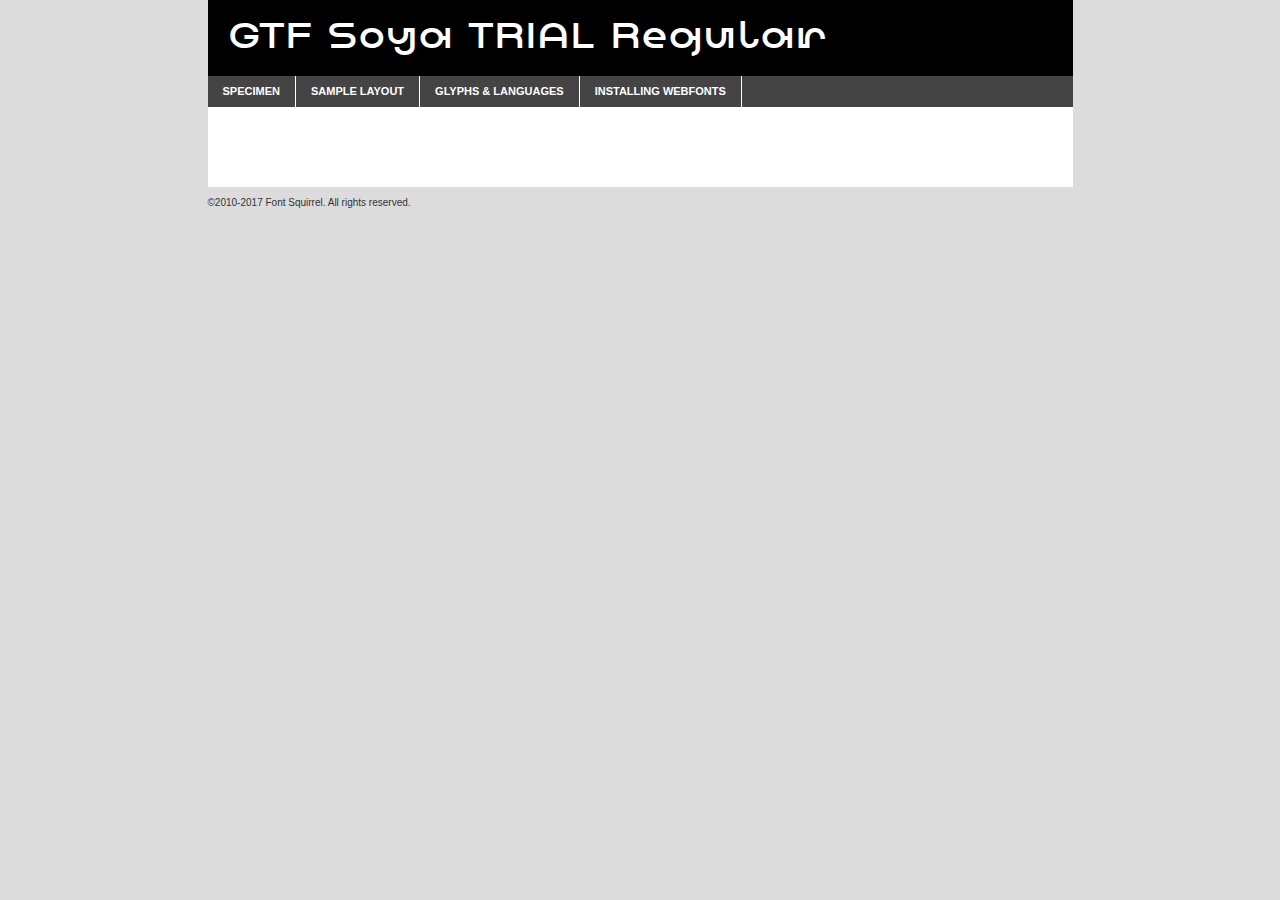
<file: css/gtfsoyatrial-regular-demo.html>
<!DOCTYPE html PUBLIC "-//W3C//DTD XHTML 1.0 Transitional//EN"
        "http://www.w3.org/TR/xhtml1/DTD/xhtml1-transitional.dtd">

<html xmlns="http://www.w3.org/1999/xhtml" xml:lang="en" lang="en">
<head>
    <meta http-equiv="Content-Type" content="text/html; charset=utf-8"/>
    <script src="http://ajax.googleapis.com/ajax/libs/jquery/1.7.2/jquery.min.js" type="text/javascript" charset="utf-8"></script>
    <script type="text/javascript">
		(function($) {
			$.fn.easyTabs = function(option) {
				var param = jQuery.extend({ fadeSpeed: 'fast', defaultContent: 1, activeClass: 'active' }, option);
				$(this).each(function() {
					var thisId = '#' + this.id;
					if ( param.defaultContent == '' )
					{
						param.defaultContent = 1;
					}
					if ( typeof param.defaultContent == 'number' )
					{
						var defaultTab = $(thisId + ' .tabs li:eq(' + (param.defaultContent - 1) + ') a').attr('href').substr(1);
					}
					else
					{
						var defaultTab = param.defaultContent;
					}
					$(thisId + ' .tabs li a').each(function() {
						var tabToHide = $(this).attr('href').substr(1);
						$('#' + tabToHide).addClass('easytabs-tab-content');
					});
					hideAll();
					changeContent(defaultTab);

					function hideAll() {$(thisId + ' .easytabs-tab-content').hide();}

					function changeContent(tabId)
					{
						hideAll();
						$(thisId + ' .tabs li').removeClass(param.activeClass);
						$(thisId + ' .tabs li a[href=#' + tabId + ']').closest('li').addClass(param.activeClass);
						if ( param.fadeSpeed != 'none' )
						{
							$(thisId + ' #' + tabId).fadeIn(param.fadeSpeed);
						}
						else
						{
							$(thisId + ' #' + tabId).show();
						}
					}

					$(thisId + ' .tabs li').click(function() {
						var tabId = $(this).find('a').attr('href').substr(1);
						changeContent(tabId);
						return false;
					});
				});
			}
		})(jQuery);
    </script>
    <link rel="stylesheet" href="specimen_files/specimen_stylesheet.css" type="text/css" charset="utf-8"/>
    <link rel="stylesheet" href="stylesheet.css" type="text/css" charset="utf-8"/>

    <style type="text/css">
        		body {
			font-family: 'gtf_soya_trialregular';
        		}

            </style>

    <title>GTF Soya TRIAL Regular Specimen</title>


    <script type="text/javascript" charset="utf-8">
		$(document).ready(function() {
			$('#container').easyTabs({ defaultContent: 1 });
		});
    </script>
</head>

<body>
<div id="container">
    <div id="header">
		GTF Soya TRIAL Regular    </div>
    <ul class="tabs">
        <li><a href="#specimen">Specimen</a></li>
        <li><a href="#layout">Sample Layout</a></li>
		        <li><a href="#glyphs">Glyphs &amp; Languages</a></li>
        <li><a href="#installing">Installing Webfonts</a></li>

    </ul>

    <div id="main_content">


        <div id="specimen">

            <div class="section">
                <div class="grid12 firstcol">
                    <div class="huge">AaBb</div>
                </div>
            </div>

            <div class="section">
                <div class="glyph_range">A&#x200B;B&#x200b;C&#x200b;D&#x200b;E&#x200b;F&#x200b;G&#x200b;H&#x200b;I&#x200b;J&#x200b;K&#x200b;L&#x200b;M&#x200b;N&#x200b;O&#x200b;P&#x200b;Q&#x200b;R&#x200b;S&#x200b;T&#x200b;U&#x200b;V&#x200b;W&#x200b;X&#x200b;Y&#x200b;Z&#x200b;a&#x200b;b&#x200b;c&#x200b;d&#x200b;e&#x200b;f&#x200b;g&#x200b;h&#x200b;i&#x200b;j&#x200b;k&#x200b;l&#x200b;m&#x200b;n&#x200b;o&#x200b;p&#x200b;q&#x200b;r&#x200b;s&#x200b;t&#x200b;u&#x200b;v&#x200b;w&#x200b;x&#x200b;y&#x200b;z&#x200b;1&#x200b;2&#x200b;3&#x200b;4&#x200b;5&#x200b;6&#x200b;7&#x200b;8&#x200b;9&#x200b;0&#x200b;&amp;&#x200b;.&#x200b;,&#x200b;?&#x200b;!&#x200b;&#64;&#x200b;(&#x200b;)&#x200b;#&#x200b;$&#x200b;%&#x200b;*&#x200b;+&#x200b;-&#x200b;=&#x200b;:&#x200b;;</div>
            </div>
            <div class="section">
                <div class="grid12 firstcol">
                    <table class="sample_table">
                        <tr>
                            <td>10</td>
                            <td class="size10">abcdefghijklmnopqrstuvwxyzABCDEFGHIJKLMNOPQRSTUVWXYZ0123456789abcdefghijklmnopqrstuvwxyzABCDEFGHIJKLMNOPQRSTUVWXYZ0123456789abcdefghijklmnopqrstuvwxyzABCDEFGHIJKLMNOPQRSTUVWXYZ</td>
                        </tr>
                        <tr>
                            <td>11</td>
                            <td class="size11">abcdefghijklmnopqrstuvwxyzABCDEFGHIJKLMNOPQRSTUVWXYZ0123456789abcdefghijklmnopqrstuvwxyzABCDEFGHIJKLMNOPQRSTUVWXYZ0123456789abcdefghijklmnopqrstuvwxyzABCDEFGHIJKLMNOPQRSTUVWXYZ</td>
                        </tr>
                        <tr>
                            <td>12</td>
                            <td class="size12">abcdefghijklmnopqrstuvwxyzABCDEFGHIJKLMNOPQRSTUVWXYZ0123456789abcdefghijklmnopqrstuvwxyzABCDEFGHIJKLMNOPQRSTUVWXYZ0123456789abcdefghijklmnopqrstuvwxyzABCDEFGHIJKLMNOPQRSTUVWXYZ</td>
                        </tr>
                        <tr>
                            <td>13</td>
                            <td class="size13">abcdefghijklmnopqrstuvwxyzABCDEFGHIJKLMNOPQRSTUVWXYZ0123456789abcdefghijklmnopqrstuvwxyzABCDEFGHIJKLMNOPQRSTUVWXYZ0123456789abcdefghijklmnopqrstuvwxyzABCDEFGHIJKLMNOPQRSTUVWXYZ</td>
                        </tr>
                        <tr>
                            <td>14</td>
                            <td class="size14">abcdefghijklmnopqrstuvwxyzABCDEFGHIJKLMNOPQRSTUVWXYZ0123456789abcdefghijklmnopqrstuvwxyzABCDEFGHIJKLMNOPQRSTUVWXYZ0123456789abcdefghijklmnopqrstuvwxyzABCDEFGHIJKLMNOPQRSTUVWXYZ</td>
                        </tr>
                        <tr>
                            <td>16</td>
                            <td class="size16">abcdefghijklmnopqrstuvwxyzABCDEFGHIJKLMNOPQRSTUVWXYZ0123456789abcdefghijklmnopqrstuvwxyzABCDEFGHIJKLMNOPQRSTUVWXYZ</td>
                        </tr>
                        <tr>
                            <td>18</td>
                            <td class="size18">abcdefghijklmnopqrstuvwxyzABCDEFGHIJKLMNOPQRSTUVWXYZ0123456789abcdefghijklmnopqrstuvwxyzABCDEFGHIJKLMNOPQRSTUVWXYZ</td>
                        </tr>
                        <tr>
                            <td>20</td>
                            <td class="size20">abcdefghijklmnopqrstuvwxyzABCDEFGHIJKLMNOPQRSTUVWXYZ0123456789abcdefghijklmnopqrstuvwxyzABCDEFGHIJKLMNOPQRSTUVWXYZ</td>
                        </tr>
                        <tr>
                            <td>24</td>
                            <td class="size24">abcdefghijklmnopqrstuvwxyzABCDEFGHIJKLMNOPQRSTUVWXYZ0123456789abcdefghijklmnopqrstuvwxyzABCDEFGHIJKLMNOPQRSTUVWXYZ</td>
                        </tr>
                        <tr>
                            <td>30</td>
                            <td class="size30">abcdefghijklmnopqrstuvwxyzABCDEFGHIJKLMNOPQRSTUVWXYZ0123456789abcdefghijklmnopqrstuvwxyzABCDEFGHIJKLMNOPQRSTUVWXYZ</td>
                        </tr>
                        <tr>
                            <td>36</td>
                            <td class="size36">abcdefghijklmnopqrstuvwxyzABCDEFGHIJKLMNOPQRSTUVWXYZ0123456789abcdefghijklmnopqrstuvwxyzABCDEFGHIJKLMNOPQRSTUVWXYZ</td>
                        </tr>
                        <tr>
                            <td>48</td>
                            <td class="size48">abcdefghijklmnopqrstuvwxyzABCDEFGHIJKLMNOPQRSTUVWXYZ0123456789abcdefghijklmnopqrstuvwxyzABCDEFGHIJKLMNOPQRSTUVWXYZ</td>
                        </tr>
                        <tr>
                            <td>60</td>
                            <td class="size60">abcdefghijklmnopqrstuvwxyzABCDEFGHIJKLMNOPQRSTUVWXYZ0123456789abcdefghijklmnopqrstuvwxyzABCDEFGHIJKLMNOPQRSTUVWXYZ</td>
                        </tr>
                        <tr>
                            <td>72</td>
                            <td class="size72">abcdefghijklmnopqrstuvwxyzABCDEFGHIJKLMNOPQRSTUVWXYZ0123456789abcdefghijklmnopqrstuvwxyzABCDEFGHIJKLMNOPQRSTUVWXYZ</td>
                        </tr>
                        <tr>
                            <td>90</td>
                            <td class="size90">abcdefghijklmnopqrstuvwxyzABCDEFGHIJKLMNOPQRSTUVWXYZ0123456789abcdefghijklmnopqrstuvwxyzABCDEFGHIJKLMNOPQRSTUVWXYZ</td>
                        </tr>
                    </table>

                </div>

            </div>


            <div class="section" id="bodycomparison">


                <div id="xheight">
                    <div class="fontbody">&#x25FC;&#x25FC;&#x25FC;&#x25FC;&#x25FC;&#x25FC;&#x25FC;&#x25FC;&#x25FC;&#x25FC;&#x25FC;&#x25FC;&#x25FC;&#x25FC;&#x25FC;&#x25FC;&#x25FC;&#x25FC;&#x25FC;&#x25FC;&#x25FC;&#x25FC;&#x25FC;&#x25FC;&#x25FC;&#x25FC;&#x25FC;&#x25FC;&#x25FC;&#x25FC;&#x25FC;&#x25FC;&#x25FC;&#x25FC;&#x25FC;&#x25FC;&#x25FC;&#x25FC;&#x25FC;&#x25FC;&#x25FC;&#x25FC;&#x25FC;&#x25FC;&#x25FC;&#x25FC;&#x25FC;&#x25FC;&#x25FC;&#x25FC;&#x25FC;&#x25FC;&#x25FC;&#x25FC;&#x25FC;&#x25FC;&#x25FC;&#x25FC;&#x25FC;&#x25FC;&#x25FC;&#x25FC;&#x25FC;&#x25FC;&#x25FC;&#x25FC;&#x25FC;&#x25FC;&#x25FC;&#x25FC;&#x25FC;&#x25FC;&#x25FC;&#x25FC;&#x25FC;&#x25FC;&#x25FC;&#x25FC;&#x25FC;&#x25FC;&#x25FC;&#x25FC;&#x25FC;&#x25FC;&#x25FC;&#x25FC;&#x25FC;&#x25FC;&#x25FC;&#x25FC;&#x25FC;&#x25FC;&#x25FC;&#x25FC;&#x25FC;&#x25FC;&#x25FC;&#x25FC;&#x25FC;body</div>
                    <div class="arialbody">body</div>
                    <div class="verdanabody">body</div>
                    <div class="georgiabody">body</div>
                </div>
                <div class="fontbody" style="z-index:1">
                    body<span>GTF Soya TRIAL Regular</span>
                </div>
                <div class="arialbody" style="z-index:1">
                    body<span>Arial</span>
                </div>
                <div class="verdanabody" style="z-index:1">
                    body<span>Verdana</span>
                </div>
                <div class="georgiabody" style="z-index:1">
                    body<span>Georgia</span>
                </div>


            </div>


            <div class="section psample psample_row1" id="">

                <div class="grid2 firstcol">
                    <p class="size10"><span>10.</span>Aenean lacinia bibendum nulla sed consectetur. Fusce dapibus, tellus ac cursus commodo, tortor mauris condimentum nibh, ut fermentum massa justo sit amet risus. Nullam id dolor id nibh ultricies vehicula ut id elit. Cum sociis natoque penatibus et magnis dis parturient montes, nascetur ridiculus mus. Nulla vitae elit libero, a pharetra augue.</p>

                </div>
                <div class="grid3">
                    <p class="size11"><span>11.</span>Aenean lacinia bibendum nulla sed consectetur. Fusce dapibus, tellus ac cursus commodo, tortor mauris condimentum nibh, ut fermentum massa justo sit amet risus. Nullam id dolor id nibh ultricies vehicula ut id elit. Cum sociis natoque penatibus et magnis dis parturient montes, nascetur ridiculus mus. Nulla vitae elit libero, a pharetra augue.</p>

                </div>
                <div class="grid3">
                    <p class="size12"><span>12.</span>Aenean lacinia bibendum nulla sed consectetur. Fusce dapibus, tellus ac cursus commodo, tortor mauris condimentum nibh, ut fermentum massa justo sit amet risus. Nullam id dolor id nibh ultricies vehicula ut id elit. Cum sociis natoque penatibus et magnis dis parturient montes, nascetur ridiculus mus. Nulla vitae elit libero, a pharetra augue.</p>

                </div>
                <div class="grid4">
                    <p class="size13"><span>13.</span>Aenean lacinia bibendum nulla sed consectetur. Fusce dapibus, tellus ac cursus commodo, tortor mauris condimentum nibh, ut fermentum massa justo sit amet risus. Nullam id dolor id nibh ultricies vehicula ut id elit. Cum sociis natoque penatibus et magnis dis parturient montes, nascetur ridiculus mus. Nulla vitae elit libero, a pharetra augue.</p>

                </div>
                <div class="white_blend"></div>

            </div>
            <div class="section psample psample_row2" id="">
                <div class="grid3 firstcol">
                    <p class="size14"><span>14.</span>Aenean lacinia bibendum nulla sed consectetur. Fusce dapibus, tellus ac cursus commodo, tortor mauris condimentum nibh, ut fermentum massa justo sit amet risus. Nullam id dolor id nibh ultricies vehicula ut id elit. Cum sociis natoque penatibus et magnis dis parturient montes, nascetur ridiculus mus. Nulla vitae elit libero, a pharetra augue.</p>

                </div>
                <div class="grid4">
                    <p class="size16"><span>16.</span>Aenean lacinia bibendum nulla sed consectetur. Fusce dapibus, tellus ac cursus commodo, tortor mauris condimentum nibh, ut fermentum massa justo sit amet risus. Nullam id dolor id nibh ultricies vehicula ut id elit. Cum sociis natoque penatibus et magnis dis parturient montes, nascetur ridiculus mus. Nulla vitae elit libero, a pharetra augue.</p>

                </div>
                <div class="grid5">
                    <p class="size18"><span>18.</span>Aenean lacinia bibendum nulla sed consectetur. Fusce dapibus, tellus ac cursus commodo, tortor mauris condimentum nibh, ut fermentum massa justo sit amet risus. Nullam id dolor id nibh ultricies vehicula ut id elit. Cum sociis natoque penatibus et magnis dis parturient montes, nascetur ridiculus mus. Nulla vitae elit libero, a pharetra augue.</p>

                </div>

                <div class="white_blend"></div>

            </div>

            <div class="section psample psample_row3" id="">
                <div class="grid5 firstcol">
                    <p class="size20"><span>20.</span>Aenean lacinia bibendum nulla sed consectetur. Fusce dapibus, tellus ac cursus commodo, tortor mauris condimentum nibh, ut fermentum massa justo sit amet risus. Nullam id dolor id nibh ultricies vehicula ut id elit. Cum sociis natoque penatibus et magnis dis parturient montes, nascetur ridiculus mus. Nulla vitae elit libero, a pharetra augue.</p>
                </div>
                <div class="grid7">
                    <p class="size24"><span>24.</span>Aenean lacinia bibendum nulla sed consectetur. Fusce dapibus, tellus ac cursus commodo, tortor mauris condimentum nibh, ut fermentum massa justo sit amet risus. Nullam id dolor id nibh ultricies vehicula ut id elit. Cum sociis natoque penatibus et magnis dis parturient montes, nascetur ridiculus mus. Nulla vitae elit libero, a pharetra augue.</p>
                </div>

                <div class="white_blend"></div>

            </div>

            <div class="section psample psample_row4" id="">
                <div class="grid12 firstcol">
                    <p class="size30"><span>30.</span>Aenean lacinia bibendum nulla sed consectetur. Fusce dapibus, tellus ac cursus commodo, tortor mauris condimentum nibh, ut fermentum massa justo sit amet risus. Nullam id dolor id nibh ultricies vehicula ut id elit. Cum sociis natoque penatibus et magnis dis parturient montes, nascetur ridiculus mus. Nulla vitae elit libero, a pharetra augue.</p>
                </div>
                <div class="white_blend"></div>

            </div>


            <div class="section psample psample_row1 fullreverse">
                <div class="grid2 firstcol">
                    <p class="size10"><span>10.</span>Aenean lacinia bibendum nulla sed consectetur. Fusce dapibus, tellus ac cursus commodo, tortor mauris condimentum nibh, ut fermentum massa justo sit amet risus. Nullam id dolor id nibh ultricies vehicula ut id elit. Cum sociis natoque penatibus et magnis dis parturient montes, nascetur ridiculus mus. Nulla vitae elit libero, a pharetra augue.</p>

                </div>
                <div class="grid3">
                    <p class="size11"><span>11.</span>Aenean lacinia bibendum nulla sed consectetur. Fusce dapibus, tellus ac cursus commodo, tortor mauris condimentum nibh, ut fermentum massa justo sit amet risus. Nullam id dolor id nibh ultricies vehicula ut id elit. Cum sociis natoque penatibus et magnis dis parturient montes, nascetur ridiculus mus. Nulla vitae elit libero, a pharetra augue.</p>

                </div>
                <div class="grid3">
                    <p class="size12"><span>12.</span>Aenean lacinia bibendum nulla sed consectetur. Fusce dapibus, tellus ac cursus commodo, tortor mauris condimentum nibh, ut fermentum massa justo sit amet risus. Nullam id dolor id nibh ultricies vehicula ut id elit. Cum sociis natoque penatibus et magnis dis parturient montes, nascetur ridiculus mus. Nulla vitae elit libero, a pharetra augue.</p>

                </div>
                <div class="grid4">
                    <p class="size13"><span>13.</span>Aenean lacinia bibendum nulla sed consectetur. Fusce dapibus, tellus ac cursus commodo, tortor mauris condimentum nibh, ut fermentum massa justo sit amet risus. Nullam id dolor id nibh ultricies vehicula ut id elit. Cum sociis natoque penatibus et magnis dis parturient montes, nascetur ridiculus mus. Nulla vitae elit libero, a pharetra augue.</p>

                </div>
                <div class="black_blend"></div>

            </div>

            <div class="section psample psample_row2 fullreverse">
                <div class="grid3 firstcol">
                    <p class="size14"><span>14.</span>Aenean lacinia bibendum nulla sed consectetur. Fusce dapibus, tellus ac cursus commodo, tortor mauris condimentum nibh, ut fermentum massa justo sit amet risus. Nullam id dolor id nibh ultricies vehicula ut id elit. Cum sociis natoque penatibus et magnis dis parturient montes, nascetur ridiculus mus. Nulla vitae elit libero, a pharetra augue.</p>

                </div>
                <div class="grid4">
                    <p class="size16"><span>16.</span>Aenean lacinia bibendum nulla sed consectetur. Fusce dapibus, tellus ac cursus commodo, tortor mauris condimentum nibh, ut fermentum massa justo sit amet risus. Nullam id dolor id nibh ultricies vehicula ut id elit. Cum sociis natoque penatibus et magnis dis parturient montes, nascetur ridiculus mus. Nulla vitae elit libero, a pharetra augue.</p>

                </div>
                <div class="grid5">
                    <p class="size18"><span>18.</span>Aenean lacinia bibendum nulla sed consectetur. Fusce dapibus, tellus ac cursus commodo, tortor mauris condimentum nibh, ut fermentum massa justo sit amet risus. Nullam id dolor id nibh ultricies vehicula ut id elit. Cum sociis natoque penatibus et magnis dis parturient montes, nascetur ridiculus mus. Nulla vitae elit libero, a pharetra augue.</p>

                </div>
                <div class="black_blend"></div>

            </div>

            <div class="section psample fullreverse psample_row3" id="">
                <div class="grid5 firstcol">
                    <p class="size20"><span>20.</span>Aenean lacinia bibendum nulla sed consectetur. Fusce dapibus, tellus ac cursus commodo, tortor mauris condimentum nibh, ut fermentum massa justo sit amet risus. Nullam id dolor id nibh ultricies vehicula ut id elit. Cum sociis natoque penatibus et magnis dis parturient montes, nascetur ridiculus mus. Nulla vitae elit libero, a pharetra augue.</p>
                </div>
                <div class="grid7">
                    <p class="size24"><span>24.</span>Aenean lacinia bibendum nulla sed consectetur. Fusce dapibus, tellus ac cursus commodo, tortor mauris condimentum nibh, ut fermentum massa justo sit amet risus. Nullam id dolor id nibh ultricies vehicula ut id elit. Cum sociis natoque penatibus et magnis dis parturient montes, nascetur ridiculus mus. Nulla vitae elit libero, a pharetra augue.</p>
                </div>

                <div class="black_blend"></div>

            </div>

            <div class="section psample fullreverse psample_row4" id="" style="border-bottom: 20px #000 solid;">
                <div class="grid12 firstcol">
                    <p class="size30"><span>30.</span>Aenean lacinia bibendum nulla sed consectetur. Fusce dapibus, tellus ac cursus commodo, tortor mauris condimentum nibh, ut fermentum massa justo sit amet risus. Nullam id dolor id nibh ultricies vehicula ut id elit. Cum sociis natoque penatibus et magnis dis parturient montes, nascetur ridiculus mus. Nulla vitae elit libero, a pharetra augue.</p>
                </div>
                <div class="black_blend"></div>

            </div>


        </div>

        <div id="layout">

            <div class="section">

                <div class="grid12 firstcol">
                    <h1>Lorem Ipsum Dolor</h1>
                    <h2>Etiam porta sem malesuada magna mollis euismod</h2>

                    <p class="byline">By <a href="#link">Aenean Lacinia</a></p>
                </div>
            </div>
            <div class="section">
                <div class="grid8 firstcol">
                    <p class="large">Donec sed odio dui. Morbi leo risus, porta ac consectetur ac, vestibulum at eros. Fusce dapibus, tellus ac cursus commodo, tortor mauris condimentum nibh, ut fermentum massa justo sit amet risus. </p>


                    <h3>Pellentesque ornare sem</h3>

                    <p>Maecenas sed diam eget risus varius blandit sit amet non magna. Maecenas faucibus mollis interdum. Donec ullamcorper nulla non metus auctor fringilla. Nullam id dolor id nibh ultricies vehicula ut id elit. Nullam id dolor id nibh ultricies vehicula ut id elit. </p>

                    <p>Aenean eu leo quam. Pellentesque ornare sem lacinia quam venenatis vestibulum. Lorem ipsum dolor sit amet, consectetur adipiscing elit. Cum sociis natoque penatibus et magnis dis parturient montes, nascetur ridiculus mus. </p>

                    <p>Nulla vitae elit libero, a pharetra augue. Praesent commodo cursus magna, vel scelerisque nisl consectetur et. Aenean lacinia bibendum nulla sed consectetur. </p>

                    <p>Nullam quis risus eget urna mollis ornare vel eu leo. Nullam quis risus eget urna mollis ornare vel eu leo. Maecenas sed diam eget risus varius blandit sit amet non magna. Donec ullamcorper nulla non metus auctor fringilla. </p>

                    <h3>Cras mattis consectetur</h3>

                    <p>Aenean eu leo quam. Pellentesque ornare sem lacinia quam venenatis vestibulum. Aenean lacinia bibendum nulla sed consectetur. Integer posuere erat a ante venenatis dapibus posuere velit aliquet. Cras mattis consectetur purus sit amet fermentum. </p>

                    <p>Nullam id dolor id nibh ultricies vehicula ut id elit. Nullam quis risus eget urna mollis ornare vel eu leo. Cras mattis consectetur purus sit amet fermentum.</p>
                </div>

                <div class="grid4 sidebar">

                    <div class="box reverse">
                        <p class="last">Nullam quis risus eget urna mollis ornare vel eu leo. Donec ullamcorper nulla non metus auctor fringilla. Cras mattis consectetur purus sit amet fermentum. Sed posuere consectetur est at lobortis. Lorem ipsum dolor sit amet, consectetur adipiscing elit. </p>
                    </div>

                    <p class="caption">Maecenas sed diam eget risus varius.</p>

                    <p>Vestibulum id ligula porta felis euismod semper. Integer posuere erat a ante venenatis dapibus posuere velit aliquet. Vestibulum id ligula porta felis euismod semper. Sed posuere consectetur est at lobortis. Maecenas sed diam eget risus varius blandit sit amet non magna. Fusce dapibus, tellus ac cursus commodo, tortor mauris condimentum nibh, ut fermentum massa justo sit amet risus. </p>


                    <p>Duis mollis, est non commodo luctus, nisi erat porttitor ligula, eget lacinia odio sem nec elit. Aenean lacinia bibendum nulla sed consectetur. Vivamus sagittis lacus vel augue laoreet rutrum faucibus dolor auctor. Aenean lacinia bibendum nulla sed consectetur. Nullam quis risus eget urna mollis ornare vel eu leo. </p>

                    <p>Praesent commodo cursus magna, vel scelerisque nisl consectetur et. Donec ullamcorper nulla non metus auctor fringilla. Maecenas faucibus mollis interdum. Fusce dapibus, tellus ac cursus commodo, tortor mauris condimentum nibh, ut fermentum massa justo sit amet risus. </p>

                </div>
            </div>

        </div>


		

        <div id="glyphs">
            <div class="section">
                <div class="grid12 firstcol">

                    <h1>Language Support</h1>
                    <p>The subset of GTF Soya TRIAL Regular in this kit supports the following languages:<br/>

						English, Arrernte, Bislama, Cebuano, Fijian, Gilbertese, Hmong, Ibanag, Iloko_ilokano, Interglossa_glosa, Interlingua, Lojban, Norfolk_pitcairnese, Oromo, Rotokas, Seychelles_creole, Shona, Somali, Southern_ndebele, Swahili, Swati_swazi, Tok_pisin, Warlpiri, Xhosa, Zulu, Latinbasic, Demo                    </p>
                    <h1>Glyph Chart</h1>
                    <p>The subset of GTF Soya TRIAL Regular in this kit includes all the glyphs listed below. Unicode entities are included above each glyph to help you insert individual characters into your layout.</p>
                    <div id="glyph_chart">

																				                                <div><p>&amp;#32;</p>&#32;</div>
																				                                <div><p>&amp;#33;</p>&#33;</div>
																				                                <div><p>&amp;#38;</p>&#38;</div>
																				                                <div><p>&amp;#44;</p>&#44;</div>
																				                                <div><p>&amp;#46;</p>&#46;</div>
																				                                <div><p>&amp;#48;</p>&#48;</div>
																				                                <div><p>&amp;#49;</p>&#49;</div>
																				                                <div><p>&amp;#50;</p>&#50;</div>
																				                                <div><p>&amp;#51;</p>&#51;</div>
																				                                <div><p>&amp;#52;</p>&#52;</div>
																				                                <div><p>&amp;#53;</p>&#53;</div>
																				                                <div><p>&amp;#54;</p>&#54;</div>
																				                                <div><p>&amp;#55;</p>&#55;</div>
																				                                <div><p>&amp;#56;</p>&#56;</div>
																				                                <div><p>&amp;#57;</p>&#57;</div>
																				                                <div><p>&amp;#63;</p>&#63;</div>
																				                                <div><p>&amp;#64;</p>&#64;</div>
																				                                <div><p>&amp;#65;</p>&#65;</div>
																				                                <div><p>&amp;#66;</p>&#66;</div>
																				                                <div><p>&amp;#67;</p>&#67;</div>
																				                                <div><p>&amp;#68;</p>&#68;</div>
																				                                <div><p>&amp;#69;</p>&#69;</div>
																				                                <div><p>&amp;#70;</p>&#70;</div>
																				                                <div><p>&amp;#71;</p>&#71;</div>
																				                                <div><p>&amp;#72;</p>&#72;</div>
																				                                <div><p>&amp;#73;</p>&#73;</div>
																				                                <div><p>&amp;#74;</p>&#74;</div>
																				                                <div><p>&amp;#75;</p>&#75;</div>
																				                                <div><p>&amp;#76;</p>&#76;</div>
																				                                <div><p>&amp;#77;</p>&#77;</div>
																				                                <div><p>&amp;#78;</p>&#78;</div>
																				                                <div><p>&amp;#79;</p>&#79;</div>
																				                                <div><p>&amp;#80;</p>&#80;</div>
																				                                <div><p>&amp;#81;</p>&#81;</div>
																				                                <div><p>&amp;#82;</p>&#82;</div>
																				                                <div><p>&amp;#83;</p>&#83;</div>
																				                                <div><p>&amp;#84;</p>&#84;</div>
																				                                <div><p>&amp;#85;</p>&#85;</div>
																				                                <div><p>&amp;#86;</p>&#86;</div>
																				                                <div><p>&amp;#87;</p>&#87;</div>
																				                                <div><p>&amp;#88;</p>&#88;</div>
																				                                <div><p>&amp;#89;</p>&#89;</div>
																				                                <div><p>&amp;#90;</p>&#90;</div>
																				                                <div><p>&amp;#97;</p>&#97;</div>
																				                                <div><p>&amp;#98;</p>&#98;</div>
																				                                <div><p>&amp;#99;</p>&#99;</div>
																				                                <div><p>&amp;#100;</p>&#100;</div>
																				                                <div><p>&amp;#101;</p>&#101;</div>
																				                                <div><p>&amp;#102;</p>&#102;</div>
																				                                <div><p>&amp;#103;</p>&#103;</div>
																				                                <div><p>&amp;#104;</p>&#104;</div>
																				                                <div><p>&amp;#105;</p>&#105;</div>
																				                                <div><p>&amp;#106;</p>&#106;</div>
																				                                <div><p>&amp;#107;</p>&#107;</div>
																				                                <div><p>&amp;#108;</p>&#108;</div>
																				                                <div><p>&amp;#109;</p>&#109;</div>
																				                                <div><p>&amp;#110;</p>&#110;</div>
																				                                <div><p>&amp;#111;</p>&#111;</div>
																				                                <div><p>&amp;#112;</p>&#112;</div>
																				                                <div><p>&amp;#113;</p>&#113;</div>
																				                                <div><p>&amp;#114;</p>&#114;</div>
																				                                <div><p>&amp;#115;</p>&#115;</div>
																				                                <div><p>&amp;#116;</p>&#116;</div>
																				                                <div><p>&amp;#117;</p>&#117;</div>
																				                                <div><p>&amp;#118;</p>&#118;</div>
																				                                <div><p>&amp;#119;</p>&#119;</div>
																				                                <div><p>&amp;#120;</p>&#120;</div>
																				                                <div><p>&amp;#121;</p>&#121;</div>
																				                                <div><p>&amp;#122;</p>&#122;</div>
																				                                <div><p>&amp;#160;</p>&#160;</div>
																				                                <div><p>&amp;#8192;</p>&#8192;</div>
																				                                <div><p>&amp;#8193;</p>&#8193;</div>
																				                                <div><p>&amp;#8194;</p>&#8194;</div>
																				                                <div><p>&amp;#8195;</p>&#8195;</div>
																				                                <div><p>&amp;#8196;</p>&#8196;</div>
																				                                <div><p>&amp;#8197;</p>&#8197;</div>
																				                                <div><p>&amp;#8198;</p>&#8198;</div>
																				                                <div><p>&amp;#8199;</p>&#8199;</div>
																				                                <div><p>&amp;#8200;</p>&#8200;</div>
																				                                <div><p>&amp;#8201;</p>&#8201;</div>
																				                                <div><p>&amp;#8202;</p>&#8202;</div>
																				                                <div><p>&amp;#8239;</p>&#8239;</div>
																				                                <div><p>&amp;#8287;</p>&#8287;</div>
																				                                <div><p>&amp;#9724;</p>&#9724;</div>
																																																										                    </div>
                </div>


            </div>
        </div>


        <div id="specs">

        </div>

        <div id="installing">
            <div class="section">
                <div class="grid7 firstcol">
                    <h1>Installing Webfonts</h1>

                    <p>Webfonts are supported by all major browser platforms but not all in the same way. There are currently four different font formats that must be included in order to target all browsers. This includes TTF, WOFF, EOT and SVG.</p>

                    <h2>1. Upload your webfonts</h2>
                    <p>You must upload your webfont kit to your website. They should be in or near the same directory as your CSS files.</p>

                    <h2>2. Include the webfont stylesheet</h2>
                    <p>A special CSS @font-face declaration helps the various browsers select the appropriate font it needs without causing you a bunch of headaches. Learn more about this syntax by reading the <a href="https://www.fontspring.com/blog/further-hardening-of-the-bulletproof-syntax">Fontspring blog post</a> about it. The code for it is as follows:</p>


                    <code>
                        @font-face{
                        font-family: 'MyWebFont';
                        src: url('WebFont.eot');
                        src: url('WebFont.eot?#iefix') format('embedded-opentype'),
                        url('WebFont.woff') format('woff'),
                        url('WebFont.ttf') format('truetype'),
                        url('WebFont.svg#webfont') format('svg');
                        }
                    </code>

                    <p>We've already gone ahead and generated the code for you. All you have to do is link to the stylesheet in your HTML, like this:</p>
                    <code>&lt;link rel=&quot;stylesheet&quot; href=&quot;stylesheet.css&quot; type=&quot;text/css&quot; charset=&quot;utf-8&quot; /&gt;</code>

                    <h2>3. Modify your own stylesheet</h2>
                    <p>To take advantage of your new fonts, you must tell your stylesheet to use them. Look at the original @font-face declaration above and find the property called "font-family." The name linked there will be what you use to reference the font. Prepend that webfont name to the font stack in the "font-family" property, inside the selector you want to change. For example:</p>
                    <code>p { font-family: 'WebFont', Arial, sans-serif; }</code>

                    <h2>4. Test</h2>
                    <p>Getting webfonts to work cross-browser <em>can</em> be tricky. Use the information in the sidebar to help you if you find that fonts aren't loading in a particular browser.</p>
                </div>

                <div class="grid5 sidebar">
                    <div class="box">
                        <h2>Troubleshooting<br/>Font-Face Problems</h2>
                        <p>Having trouble getting your webfonts to load in your new website? Here are some tips to sort out what might be the problem.</p>

                        <h3>Fonts not showing in any browser</h3>

                        <p>This sounds like you need to work on the plumbing. You either did not upload the fonts to the correct directory, or you did not link the fonts properly in the CSS. If you've confirmed that all this is correct and you still have a problem, take a look at your .htaccess file and see if requests are getting intercepted.</p>

                        <h3>Fonts not loading in iPhone or iPad</h3>

                        <p>The most common problem here is that you are serving the fonts from an IIS server. IIS refuses to serve files that have unknown MIME types. If that is the case, you must set the MIME type for SVG to "image/svg+xml" in the server settings. Follow these instructions from Microsoft if you need help.</p>

                        <h3>Fonts not loading in Firefox</h3>

                        <p>The primary reason for this failure? You are still using a version Firefox older than 3.5. So upgrade already! If that isn't it, then you are very likely serving fonts from a different domain. Firefox requires that all font assets be served from the same domain. Lastly it is possible that you need to add WOFF to your list of MIME types (if you are serving via IIS.)</p>

                        <h3>Fonts not loading in IE</h3>

                        <p>Are you looking at Internet Explorer on an actual Windows machine or are you cheating by using a service like Adobe BrowserLab? Many of these screenshot services do not render @font-face for IE. Best to test it on a real machine.</p>

                        <h3>Fonts not loading in IE9</h3>

                        <p>IE9, like Firefox, requires that fonts be served from the same domain as the website. Make sure that is the case.</p>
                    </div>
                </div>
            </div>

        </div>

    </div>
    <div id="footer">
        <p>&copy;2010-2017 Font Squirrel. All rights reserved.</p>
    </div>
</div>
</body>
</html>
</file>
<file: css/stylesheet.css>
/*! Generated by Font Squirrel (https://www.fontsquirrel.com) on November 26, 2022 */



@font-face {
    font-family: 'gtf_soya_trialblack';
    src: url('gtfsoyatrial-black-webfont.woff2') format('woff2'),
         url('gtfsoyatrial-black-webfont.woff') format('woff');
    font-weight: normal;
    font-style: normal;

}




@font-face {
    font-family: 'gtf_soya_trialbold';
    src: url('gtfsoyatrial-bold-webfont.woff2') format('woff2'),
         url('gtfsoyatrial-bold-webfont.woff') format('woff');
    font-weight: normal;
    font-style: normal;

}




@font-face {
    font-family: 'gtf_soya_triallight';
    src: url('gtfsoyatrial-light-webfont.woff2') format('woff2'),
         url('gtfsoyatrial-light-webfont.woff') format('woff');
    font-weight: normal;
    font-style: normal;

}




@font-face {
    font-family: 'gtf_soya_trialmedium';
    src: url('gtfsoyatrial-medium-webfont.woff2') format('woff2'),
         url('gtfsoyatrial-medium-webfont.woff') format('woff');
    font-weight: normal;
    font-style: normal;

}




@font-face {
    font-family: 'gtf_soya_trialregular';
    src: url('gtfsoyatrial-regular-webfont.woff2') format('woff2'),
         url('gtfsoyatrial-regular-webfont.woff') format('woff');
    font-weight: normal;
    font-style: normal;

}
</file>
<file: css/specimen_files/specimen_stylesheet.css>
@import url('grid_12-825-55-15.css');

/*  
	CSS Reset by Eric Meyer - Released under Public Domain
    http://meyerweb.com/eric/tools/css/reset/
*/
html, body, div, span, applet, object, iframe,
h1, h2, h3, h4, h5, h6, p, blockquote, pre,
a, abbr, acronym, address, big, cite, code,
del, dfn, em, font, img, ins, kbd, q, s, samp,
small, strike, strong, sub, sup, tt, var,
b, u, i, center, dl, dt, dd, ol, ul, li,
fieldset, form, label, legend, table,
caption, tbody, tfoot, thead, tr, th, td {
	margin:         0;
	padding:        0;
	border:         0;
	outline:        0;
	font-size:      100%;
	vertical-align: baseline;
	background:     transparent;
}

body {
	line-height: 1;
}

ol, ul {
	list-style: none;
}

blockquote, q {
	quotes: none;
}

blockquote:before, blockquote:after,
q:before, q:after {
	content: '';
	content: none;
}

:focus {
	outline: 0;
}

ins {
	text-decoration: none;
}

del {
	text-decoration: line-through;
}

table {
	border-collapse: collapse;
	border-spacing:  0;
}


body {
	color:            #000;
	background-color: #dcdcdc;
}

a {
	text-decoration: none;
	color:           #1883ba;
}

h1 {
	font-size:     32px;
	font-weight:   normal;
	font-style:    normal;
	margin-bottom: 18px;
}

h2 {
	font-size: 18px;
}

#container {
	width:  865px;
	margin: 0px auto;
}


#header {
	padding:          20px;
	font-size:        36px;
	background-color: #000;
	color:            #fff;
}

#header span {
	color: #666;
}

#main_content {
	background-color: #fff;
	padding:          60px 20px 20px;
}


#footer p {
	margin:         0;
	padding-top:    10px;
	padding-bottom: 50px;
	color:          #333;
	font:           10px Arial, sans-serif;
}

.tabs {
	width:            100%;
	height:           31px;
	background-color: #444;
}

.tabs li {
	float:            left;
	margin:           0;
	overflow:         hidden;
	background-color: #444;
}

.tabs li a {
	display:         block;
	color:           #fff;
	text-decoration: none;
	font:            bold 11px/11px 'Arial';
	text-transform:  uppercase;
	padding:         10px 15px;
	border-right:    1px solid #fff;
}

.tabs li a:hover {
	background-color: #00b3ff;

}

.tabs li.active a {
	color:            #000;
	background-color: #fff;
}


div.huge {

	font-size:      300px;
	line-height:    1em;
	padding:        0;
	letter-spacing: -.02em;
	overflow:       hidden;
}

div.glyph_range {
	font-size:   72px;
	line-height: 1.1em;
}

.size10 {
	font-size: 10px;
}

.size11 {
	font-size: 11px;
}

.size12 {
	font-size: 12px;
}

.size13 {
	font-size: 13px;
}

.size14 {
	font-size: 14px;
}

.size16 {
	font-size: 16px;
}

.size18 {
	font-size: 18px;
}

.size20 {
	font-size: 20px;
}

.size24 {
	font-size: 24px;
}

.size30 {
	font-size: 30px;
}

.size36 {
	font-size: 36px;
}

.size48 {
	font-size: 48px;
}

.size60 {
	font-size: 60px;
}

.size72 {
	font-size: 72px;
}

.size90 {
	font-size: 90px;
}


.psample_row1 {
	height: 120px;
}

.psample_row1 {
	height: 120px;
}

.psample_row2 {
	height: 160px;
}

.psample_row3 {
	height: 160px;
}

.psample_row4 {
	height: 160px;
}

.psample {
	overflow: hidden;
	position: relative;
}

.psample p {
	line-height: 1.3em;
	display:     block;
	overflow:    hidden;
	margin:      0;
}

.psample span {
	margin-right: .5em;
}

.white_blend {
	width:            100%;
	height:           61px;
	background-image: url([data-uri]);
	position:         absolute;
	bottom:           0;
}

.black_blend {
	width:            100%;
	height:           61px;
	background-image: url([data-uri]);
	position:         absolute;
	bottom:           0;
}

.fullreverse {
	background:    #000 !important;
	color:         #fff !important;
	margin-left:   -20px;
	padding-left:  20px;
	margin-right:  -20px;
	padding-right: 20px;
	padding:       20px;
	margin-bottom: 0;
}


.sample_table td {
	padding-top:    3px;
	padding-bottom: 5px;
	padding-left:   5px;
	vertical-align: middle;
	line-height:    1.2em;
}

.sample_table td:first-child {
	background-color: #eee;
	text-align:       right;
	padding-right:    5px;
	padding-left:     0;
	padding:          5px;
	font:             11px/12px 'Courier New', Courier, mono;
}

code {
	white-space:      pre;
	background-color: #eee;
	display:          block;
	padding:          10px;
	margin-bottom:    18px;
	overflow:         auto;
}


.bottom, .last {
	margin-bottom:  0 !important;
	padding-bottom: 0 !important;
}

.box {
	padding:       18px;
	margin-bottom: 18px;
	background:    #eee;
}

.reverse, .reversed {
	background: #000 !important;
	color:      #fff !important;
	border:     none !important;
}

#bodycomparison {
	position:    relative;
	overflow:    hidden;
	font-size:   72px;
	height:      90px;
	white-space: nowrap;
}

#bodycomparison div {
	font-size:   72px;
	line-height: 90px;
	display:     inline;
	margin:      0 15px 0 0;
	padding:     0;
}

#bodycomparison div span {
	font:     10px Arial;
	position: absolute;
	left:     0;
}

#xheight {
	float:       none;
	position:    absolute;
	color:       #d9f3ff;
	font-size:   72px;
	line-height: 90px;
}

.fontbody {
	position: relative;
}

.arialbody {
	font-family: Arial;
	position:    relative;
}

.verdanabody {
	font-family: Verdana;
	position:    relative;
}

.georgiabody {
	font-family: Georgia;
	position:    relative;
}

/* @group Layout page
 */

#layout h1 {
	font-size:   36px;
	line-height: 42px;
	font-weight: normal;
	font-style:  normal;
}

#layout h2 {
	font-size:   24px;
	line-height: 23px;
	font-weight: normal;
	font-style:  normal;
}

#layout h3 {
	font-size:   22px;
	line-height: 1.4em;
	margin-top:  1em;
	font-weight: normal;
	font-style:  normal;
}


#layout p.byline {
	font-size:     12px;
	margin-top:    18px;
	line-height:   12px;
	margin-bottom: 0;
}

#layout p {
	font-size:     14px;
	line-height:   21px;
	margin-bottom: .5em;
}

#layout p.large {
	font-size:   18px;
	line-height: 26px;
}

#layout .sidebar p {
	font-size:   12px;
	line-height: 1.4em;
}

#layout p.caption {
	font-size:     10px;
	margin-top:    -16px;
	margin-bottom: 18px;
}

/* @end */

/* @group Glyphs */

#glyph_chart div {
	background-color: #d9f3ff;
	color:            black;
	float:            left;
	font-size:        36px;
	height:           1.2em;
	line-height:      1.2em;
	margin-bottom:    1px;
	margin-right:     1px;
	text-align:       center;
	width:            1.2em;
	position:         relative;
	padding:          .6em .2em .2em;
}

#glyph_chart div p {
	position:         absolute;
	left:             0;
	top:              0;
	display:          block;
	text-align:       center;
	font:             bold 9px Arial, sans-serif;
	background-color: #3a768f;
	width:            100%;
	color:            #fff;
	padding:          2px 0;
}


#glyphs h1 {
	font-family: Arial, sans-serif;
}

/* @end */

/* @group Installing */

#installing {
	font: 13px Arial, sans-serif;
}

#installing p,
#glyphs p {
	line-height:   1.2em;
	margin-bottom: 18px;
	font:          13px Arial, sans-serif;
}


#installing h3 {
	font-size:  15px;
	margin-top: 18px;
}

/* @end */

#rendering h1 {
	font-family: Arial, sans-serif;
}

.render_table td {
	font:           11px 'Courier New', Courier, mono;
	vertical-align: middle;
}
</file>
